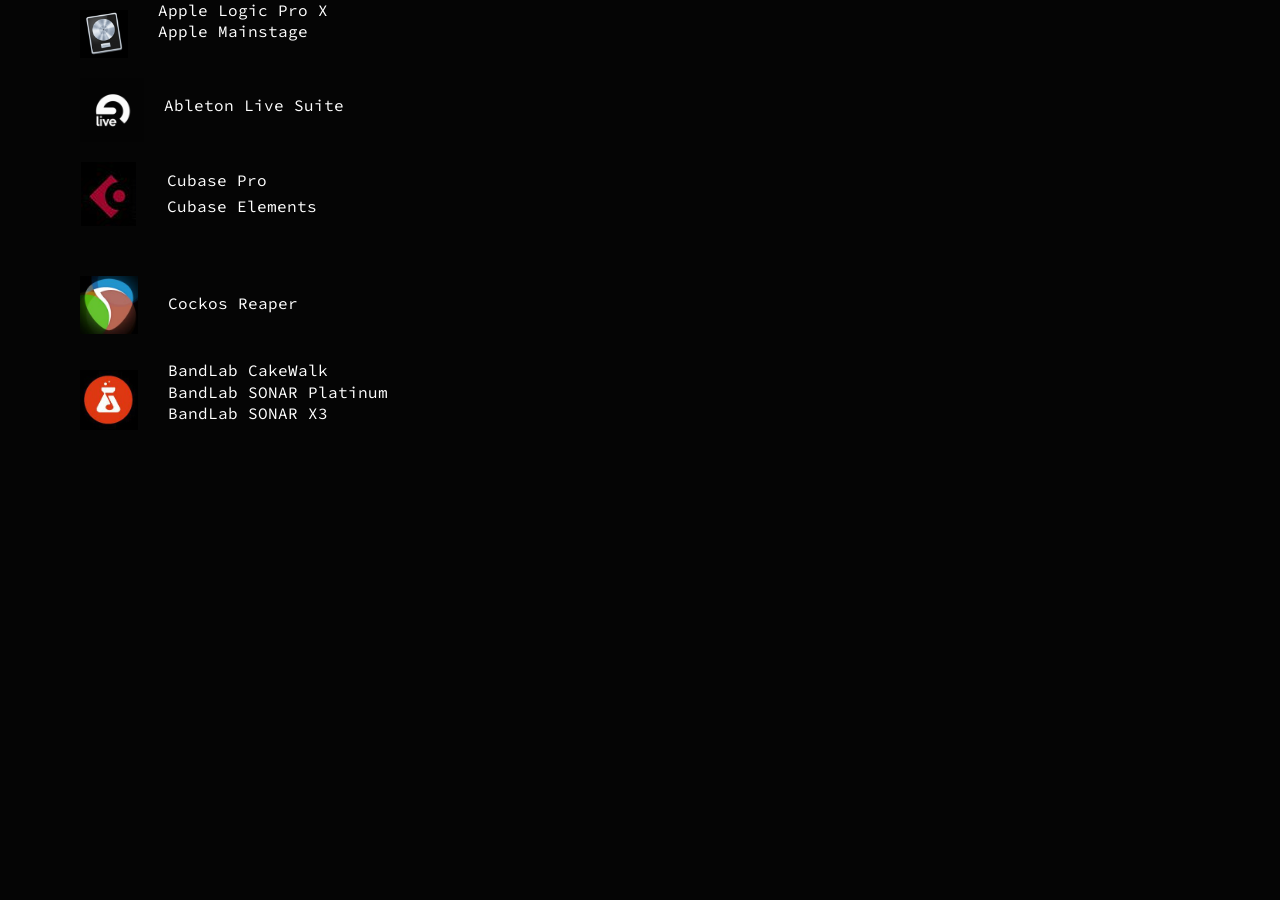
<file: index.html>
<!DOCTYPE html>
<html lang="en-US">
<head>
	<meta charset="UTF-8">
		<title>DAW &#8211; Virtual Studio Technology</title>
<link rel='dns-prefetch' href='//fonts.googleapis.com' />
<link rel='dns-prefetch' href='//s.w.org' />
<link rel="alternate" type="application/rss+xml" title="DAW &raquo; Feed" href="https://vst-tools.github.io/DAW/feed/" />
<link rel="alternate" type="application/rss+xml" title="DAW &raquo; Comments Feed" href="https://vst-tools.github.io/DAW/comments/feed/" />
		<script type="text/javascript">
			window._wpemojiSettings = {"baseUrl":"https:\/\/s.w.org\/images\/core\/emoji\/13.0.0\/72x72\/","ext":".png","svgUrl":"https:\/\/s.w.org\/images\/core\/emoji\/13.0.0\/svg\/","svgExt":".svg","source":{"concatemoji":"https:\/\/vst-tools.github.io\/DAW\/wp-includes\/js\/wp-emoji-release.min.js?ver=5.5.1"}};
			!function(e,a,t){var r,n,o,i,p=a.createElement("canvas"),s=p.getContext&&p.getContext("2d");function c(e,t){var a=String.fromCharCode;s.clearRect(0,0,p.width,p.height),s.fillText(a.apply(this,e),0,0);var r=p.toDataURL();return s.clearRect(0,0,p.width,p.height),s.fillText(a.apply(this,t),0,0),r===p.toDataURL()}function l(e){if(!s||!s.fillText)return!1;switch(s.textBaseline="top",s.font="600 32px Arial",e){case"flag":return!c([127987,65039,8205,9895,65039],[127987,65039,8203,9895,65039])&&(!c([55356,56826,55356,56819],[55356,56826,8203,55356,56819])&&!c([55356,57332,56128,56423,56128,56418,56128,56421,56128,56430,56128,56423,56128,56447],[55356,57332,8203,56128,56423,8203,56128,56418,8203,56128,56421,8203,56128,56430,8203,56128,56423,8203,56128,56447]));case"emoji":return!c([55357,56424,8205,55356,57212],[55357,56424,8203,55356,57212])}return!1}function d(e){var t=a.createElement("script");t.src=e,t.defer=t.type="text/javascript",a.getElementsByTagName("head")[0].appendChild(t)}for(i=Array("flag","emoji"),t.supports={everything:!0,everythingExceptFlag:!0},o=0;o<i.length;o++)t.supports[i[o]]=l(i[o]),t.supports.everything=t.supports.everything&&t.supports[i[o]],"flag"!==i[o]&&(t.supports.everythingExceptFlag=t.supports.everythingExceptFlag&&t.supports[i[o]]);t.supports.everythingExceptFlag=t.supports.everythingExceptFlag&&!t.supports.flag,t.DOMReady=!1,t.readyCallback=function(){t.DOMReady=!0},t.supports.everything||(n=function(){t.readyCallback()},a.addEventListener?(a.addEventListener("DOMContentLoaded",n,!1),e.addEventListener("load",n,!1)):(e.attachEvent("onload",n),a.attachEvent("onreadystatechange",function(){"complete"===a.readyState&&t.readyCallback()})),(r=t.source||{}).concatemoji?d(r.concatemoji):r.wpemoji&&r.twemoji&&(d(r.twemoji),d(r.wpemoji)))}(window,document,window._wpemojiSettings);
		</script>
		<style type="text/css">
img.wp-smiley,
img.emoji {
	display: inline !important;
	border: none !important;
	box-shadow: none !important;
	height: 1em !important;
	width: 1em !important;
	margin: 0 .07em !important;
	vertical-align: -0.1em !important;
	background: none !important;
	padding: 0 !important;
}
</style>
	<link rel='stylesheet' id='wp-block-library-css'  href='https://vst-tools.github.io/DAW/wp-includes/css/dist/block-library/style.min.css?ver=5.5.1' type='text/css' media='all' />
<link rel='stylesheet' id='neve-style-css'  href='https://vst-tools.github.io/DAW/wp-content/themes/neve/style.min.css?ver=2.8.3' type='text/css' media='all' />
<style id='neve-style-inline-css' type='text/css'>
.header-menu-sidebar-inner li.menu-item-nav-search { display: none; }
 .container{ max-width: 748px; } a{ color: #ffffff; } .nv-loader{ border-color: #ffffff; } a:hover, a:focus{ color: rgba(88,196,64,0.72); } body, .entry-title a, .entry-title a:hover, .entry-title a:focus{ color: #f3f5f9; } .has-neve-link-hover-color-color{ color: rgba(88,196,64,0.72)!important; } .has-neve-link-color-color{ color: #ffffff!important; } .has-neve-text-color-color{ color: #f3f5f9!important; } .has-neve-button-color-color{ color: #0366d6!important; } .has-neve-link-color-background-color{ background-color: #ffffff!important; } .has-neve-link-hover-color-background-color{ background-color: rgba(88,196,64,0.72)!important; } .has-neve-button-color-background-color{ background-color: #0366d6!important; } .has-neve-text-color-background-color{ background-color: #f3f5f9!important; } .single-post-container .alignfull > [class*="__inner-container"], .single-post-container .alignwide > [class*="__inner-container"]{ max-width:718px } .button.button-primary, button, input[type=button], .btn, input[type="submit"], /* Buttons in navigation */ ul[id^="nv-primary-navigation"] li.button.button-primary > a, .menu li.button.button-primary > a, .wp-block-button.is-style-primary .wp-block-button__link{ background-color: #0366d6;color: #ffffff;border-radius:3px;border:none;border-width:1px 1px 1px 1px; } .button.button-primary:hover, .nv-tags-list a:hover, ul[id^="nv-primary-navigation"] li.button.button-primary > a:hover, .menu li.button.button-primary > a:hover, .wp-block-button.is-style-primary .wp-block-button__link:hover { background-color: #0366d6;color: #ffffff; } .button.button-secondary, #comments input[type="submit"], #comments input[type=submit], .cart-off-canvas .button.nv-close-cart-sidebar, .wp-block-button.is-style-secondary .wp-block-button__link{ color: #676767;border-radius:3px;border:1px solid;border-width:1px 1px 1px 1px; } .button.button-secondary:hover, #comments input[type="submit"]:hover, .cart-off-canvas .button.nv-close-cart-sidebar:hover, .wp-block-button.is-style-secondary .wp-block-button__link:hover{ color: #676767; } .nv-tags-list a:hover{ background-color: #0366d6; } .nv-tags-list a{ color: #0366d6;border-color: #0366d6; } body, .site-title{ font-family: Alatsi; } h1, .single h1.entry-title{ font-family: Alatsi; } h2{ font-family: Alatsi; } h3{ font-family: Alatsi; } h4{ font-family: Alatsi; } h5{ font-family: Alatsi; } h6{ font-family: Alatsi; } .header-main-inner,.header-main-inner a:not(.button),.header-main-inner .navbar-toggle{ color: #0c0c0c; } .header-main-inner .nv-icon svg,.header-main-inner .nv-contact-list svg{ fill: #0c0c0c; } .header-main-inner .icon-bar{ background-color: #0c0c0c; } .hfg_header .header-main-inner .nav-ul .sub-menu{ background-color: #000000; } .hfg_header .header-main-inner{ background-color: #000000; } .header-menu-sidebar .header-menu-sidebar-bg,.header-menu-sidebar .header-menu-sidebar-bg a:not(.button),.header-menu-sidebar .header-menu-sidebar-bg .navbar-toggle{ color: #404248; } .header-menu-sidebar .header-menu-sidebar-bg .nv-icon svg,.header-menu-sidebar .header-menu-sidebar-bg .nv-contact-list svg{ fill: #404248; } .header-menu-sidebar .header-menu-sidebar-bg .icon-bar{ background-color: #404248; } .hfg_header .header-menu-sidebar .header-menu-sidebar-bg .nav-ul .sub-menu{ background-color: #ffffff; } .hfg_header .header-menu-sidebar .header-menu-sidebar-bg{ background-color: #ffffff; } .header-menu-sidebar{ width: 360px; } .builder-item--logo .site-logo img{ max-width: 120px; } .builder-item--logo .site-logo{ padding:10px 0px 10px 0px; } .builder-item--logo{ margin:0px 0px 0px 0px; } .builder-item--nav-icon .navbar-toggle{ padding:10px 15px 10px 15px; } .builder-item--nav-icon{ margin:0px 0px 0px 0px; } .builder-item--primary-menu .nav-menu-primary > .nav-ul li:not(.woocommerce-mini-cart-item) > a,.builder-item--primary-menu .nav-menu-primary > .nav-ul .has-caret > a,.builder-item--primary-menu .nav-menu-primary > .nav-ul .neve-mm-heading span,.builder-item--primary-menu .nav-menu-primary > .nav-ul .has-caret{ color: #404248; } .builder-item--primary-menu .nav-menu-primary > .nav-ul li:not(.woocommerce-mini-cart-item) > a:after,.builder-item--primary-menu .nav-menu-primary > .nav-ul li > .has-caret > a:after{ background-color: #0366d6; } .builder-item--primary-menu .nav-menu-primary > .nav-ul li:not(.woocommerce-mini-cart-item):hover > a,.builder-item--primary-menu .nav-menu-primary > .nav-ul li:hover > .has-caret > a,.builder-item--primary-menu .nav-menu-primary > .nav-ul li:hover > .has-caret{ color: #0366d6; } .builder-item--primary-menu .nav-menu-primary > .nav-ul li:hover > .has-caret svg{ fill: #0366d6; } .builder-item--primary-menu .nav-menu-primary > .nav-ul li.current-menu-item > a,.builder-item--primary-menu .nav-menu-primary > .nav-ul li.current_page_item > a,.builder-item--primary-menu .nav-menu-primary > .nav-ul li.current_page_item > .has-caret > a{ color: #0366d6; } .builder-item--primary-menu .nav-menu-primary > .nav-ul li.current-menu-item > .has-caret svg{ fill: #0366d6; } .builder-item--primary-menu .nav-ul > li:not(:last-of-type){ margin-right:20px; } .builder-item--primary-menu .style-full-height .nav-ul li:not(.menu-item-nav-search):not(.menu-item-nav-cart):hover > a:after{ width: calc(100% + 20px); } .builder-item--primary-menu .nav-ul li a, .builder-item--primary-menu .neve-mm-heading span{ min-height: 25px; } .builder-item--primary-menu{ font-size: 1em; line-height: 1.6em; letter-spacing: 0px; font-weight: 500; text-transform: none; padding:0px 0px 0px 0px;margin:0px 0px 0px 0px; } .builder-item--primary-menu svg{ width: 1em;height: 1em; } .footer-bottom-inner{ background-color: #24292e; } .footer-bottom-inner,.footer-bottom-inner a:not(.button),.footer-bottom-inner .navbar-toggle{ color: #ffffff; } .footer-bottom-inner .nv-icon svg,.footer-bottom-inner .nv-contact-list svg{ fill: #ffffff; } .footer-bottom-inner .icon-bar{ background-color: #ffffff; } .footer-bottom-inner .nav-ul .sub-menu{ background-color: #24292e; } .builder-item--footer_copyright{ font-size: 1em; line-height: 1.6em; letter-spacing: 0px; font-weight: 500; text-transform: none; padding:0px 0px 0px 0px;margin:0px 0px 0px 0px; } .builder-item--footer_copyright svg{ width: 1em;height: 1em; } @media(min-width: 576px){ .container{ max-width: 992px; } .single-post-container .alignfull > [class*="__inner-container"], .single-post-container .alignwide > [class*="__inner-container"]{ max-width:962px } .header-menu-sidebar{ width: 360px; } .builder-item--logo .site-logo img{ max-width: 120px; } .builder-item--logo .site-logo{ padding:10px 0px 10px 0px; } .builder-item--logo{ margin:0px 0px 0px 0px; } .builder-item--nav-icon .navbar-toggle{ padding:10px 15px 10px 15px; } .builder-item--nav-icon{ margin:0px 0px 0px 0px; } .builder-item--primary-menu .nav-ul > li:not(:last-of-type){ margin-right:20px; } .builder-item--primary-menu .style-full-height .nav-ul li:not(.menu-item-nav-search):not(.menu-item-nav-cart):hover > a:after{ width: calc(100% + 20px); } .builder-item--primary-menu .nav-ul li a, .builder-item--primary-menu .neve-mm-heading span{ min-height: 25px; } .builder-item--primary-menu{ font-size: 1em; line-height: 1.6em; letter-spacing: 0px; padding:0px 0px 0px 0px;margin:0px 0px 0px 0px; } .builder-item--primary-menu svg{ width: 1em;height: 1em; } .builder-item--footer_copyright{ font-size: 1em; line-height: 1.6em; letter-spacing: 0px; padding:0px 0px 0px 0px;margin:0px 0px 0px 0px; } .builder-item--footer_copyright svg{ width: 1em;height: 1em; } }@media(min-width: 960px){ .container{ max-width: 1170px; } .neve-main > .single-post-container .nv-single-post-wrap.col{ max-width: 70%; } .single-post-container .alignfull > [class*="__inner-container"], .single-post-container .alignwide > [class*="__inner-container"]{ max-width:789px } .container-fluid.single-post-container .alignfull > [class*="__inner-container"], .container-fluid.single-post-container .alignwide > [class*="__inner-container"]{ max-width:calc(70% + 15px) } .neve-main > .single-post-container .nv-sidebar-wrap{ max-width: 30%; } .header-menu-sidebar{ width: 360px; } .builder-item--logo .site-logo img{ max-width: 120px; } .builder-item--logo .site-logo{ padding:10px 0px 10px 0px; } .builder-item--logo{ margin:0px 0px 0px 0px; } .builder-item--nav-icon .navbar-toggle{ padding:10px 15px 10px 15px; } .builder-item--nav-icon{ margin:0px 0px 0px 0px; } .builder-item--primary-menu .nav-ul > li:not(:last-of-type){ margin-right:20px; } .builder-item--primary-menu .style-full-height .nav-ul li:not(.menu-item-nav-search):not(.menu-item-nav-cart) > a:after{ left:-10px;right:-10px } .builder-item--primary-menu .style-full-height .nav-ul li:not(.menu-item-nav-search):not(.menu-item-nav-cart):hover > a:after{ width: calc(100% + 20px); } .builder-item--primary-menu .nav-ul li a, .builder-item--primary-menu .neve-mm-heading span{ min-height: 25px; } .builder-item--primary-menu{ font-size: 1em; line-height: 1.6em; letter-spacing: 0px; padding:0px 0px 0px 0px;margin:0px 0px 0px 0px; } .builder-item--primary-menu svg{ width: 1em;height: 1em; } .builder-item--footer_copyright{ font-size: 1em; line-height: 1.6em; letter-spacing: 0px; padding:0px 0px 0px 0px;margin:0px 0px 0px 0px; } .builder-item--footer_copyright svg{ width: 1em;height: 1em; } }.nv-content-wrap .elementor a:not(.button):not(.wp-block-file__button){ text-decoration: none; }
</style>
<link rel='stylesheet' id='elementor-icons-css'  href='https://vst-tools.github.io/DAW/wp-content/plugins/elementor/assets/lib/eicons/css/elementor-icons.min.css?ver=5.9.1' type='text/css' media='all' />
<link rel='stylesheet' id='elementor-animations-css'  href='https://vst-tools.github.io/DAW/wp-content/plugins/elementor/assets/lib/animations/animations.min.css?ver=3.0.12' type='text/css' media='all' />
<link rel='stylesheet' id='elementor-frontend-legacy-css'  href='https://vst-tools.github.io/DAW/wp-content/plugins/elementor/assets/css/frontend-legacy.min.css?ver=3.0.12' type='text/css' media='all' />
<link rel='stylesheet' id='elementor-frontend-css'  href='https://vst-tools.github.io/DAW/wp-content/plugins/elementor/assets/css/frontend.min.css?ver=3.0.12' type='text/css' media='all' />
<link rel='stylesheet' id='elementor-post-5-css'  href='https://vst-tools.github.io/DAW/wp-content/uploads/elementor/css/post-5.css?ver=1603480103' type='text/css' media='all' />
<link rel='stylesheet' id='elementor-post-2-css'  href='https://vst-tools.github.io/DAW/wp-content/uploads/elementor/css/post-2.css?ver=1603514009' type='text/css' media='all' />
<link rel='stylesheet' id='neve-google-font-alatsi-css'  href='//fonts.googleapis.com/css?family=Alatsi%3A400&#038;display=swap&#038;ver=5.5.1' type='text/css' media='all' />
<link rel='stylesheet' id='google-fonts-1-css'  href='https://fonts.googleapis.com/css?family=Roboto%3A100%2C100italic%2C200%2C200italic%2C300%2C300italic%2C400%2C400italic%2C500%2C500italic%2C600%2C600italic%2C700%2C700italic%2C800%2C800italic%2C900%2C900italic%7CRoboto+Slab%3A100%2C100italic%2C200%2C200italic%2C300%2C300italic%2C400%2C400italic%2C500%2C500italic%2C600%2C600italic%2C700%2C700italic%2C800%2C800italic%2C900%2C900italic%7CSource+Code+Pro%3A100%2C100italic%2C200%2C200italic%2C300%2C300italic%2C400%2C400italic%2C500%2C500italic%2C600%2C600italic%2C700%2C700italic%2C800%2C800italic%2C900%2C900italic&#038;ver=5.5.1' type='text/css' media='all' />
<link rel="https://api.w.org/" href="https://vst-tools.github.io/DAW/wp-json/" /><link rel="alternate" type="application/json" href="https://vst-tools.github.io/DAW/wp-json/wp/v2/pages/2" /><link rel="EditURI" type="application/rsd+xml" title="RSD" href="https://vst-tools.github.io/DAW/xmlrpc.php?rsd" />
<link rel="wlwmanifest" type="application/wlwmanifest+xml" href="https://vst-tools.github.io/DAW/wp-includes/wlwmanifest.xml" /> 
<meta name="generator" content="WordPress 5.5.1" />
<link rel="canonical" href="https://vst-tools.github.io/DAW/" />
<link rel='shortlink' href='https://vst-tools.github.io/DAW/' />
<link rel="alternate" type="application/json+oembed" href="https://vst-tools.github.io/DAW/wp-json/oembed/1.0/embed?url=https%3A%2F%2Fvst-tools.github.io%2FDAW%2F" />
<link rel="alternate" type="text/xml+oembed" href="https://vst-tools.github.io/DAW/wp-json/oembed/1.0/embed?url=https%3A%2F%2Fvst-tools.github.io%2FDAW%2F&#038;format=xml" />
<style type="text/css" id="custom-background-css">
body.custom-background { background-color: #050505; }
</style>
	<link rel="icon" href="https://vst-tools.github.io/DAW/wp-content/uploads/2020/10/icon.gif" sizes="32x32" />
<link rel="icon" href="https://vst-tools.github.io/DAW/wp-content/uploads/2020/10/icon.gif" sizes="192x192" />
<link rel="apple-touch-icon" href="https://vst-tools.github.io/DAW/wp-content/uploads/2020/10/icon.gif" />
<meta name="msapplication-TileImage" content="https://vst-tools.github.io/DAW/wp-content/uploads/2020/10/icon.gif" />
	<meta name="viewport" content="width=device-width, initial-scale=1.0, viewport-fit=cover" /></head>
<body class="home page-template page-template-elementor_canvas page page-id-2 custom-background nv-sidebar-right menu_sidebar_slide_left elementor-default elementor-template-canvas elementor-kit-5 elementor-page elementor-page-2">
			<div data-elementor-type="wp-page" data-elementor-id="2" class="elementor elementor-2" data-elementor-settings="[]">
						<div class="elementor-inner">
							<div class="elementor-section-wrap">
							<section class="elementor-section elementor-top-section elementor-element elementor-element-59ef55c elementor-section-boxed elementor-section-height-default elementor-section-height-default" data-id="59ef55c" data-element_type="section">
						<div class="elementor-container elementor-column-gap-default">
							<div class="elementor-row">
					<div class="elementor-column elementor-col-50 elementor-top-column elementor-element elementor-element-14d26ca" data-id="14d26ca" data-element_type="column">
			<div class="elementor-column-wrap elementor-element-populated">
							<div class="elementor-widget-wrap">
						<div class="elementor-element elementor-element-024de2d elementor-widget elementor-widget-image" data-id="024de2d" data-element_type="widget" data-widget_type="image.default">
				<div class="elementor-widget-container">
					<div class="elementor-image">
											<a href="https://vst-tools.github.io/DAW/apple-logic-pro-x-or-apple-mainstage/">
							<img width="150" height="150" src="https://vst-tools.github.io/DAW/wp-content/uploads/2020/10/Logic-Pro-X-e1603397149693-150x150.png" class="attachment-thumbnail size-thumbnail" alt="" loading="lazy" srcset="https://vst-tools.github.io/DAW/wp-content/uploads/2020/10/Logic-Pro-X-e1603397149693-150x150.png 150w, https://vst-tools.github.io/DAW/wp-content/uploads/2020/10/Logic-Pro-X-e1603397149693.png 245w" sizes="(max-width: 150px) 100vw, 150px" />								</a>
											</div>
				</div>
				</div>
						</div>
					</div>
		</div>
				<div class="elementor-column elementor-col-50 elementor-top-column elementor-element elementor-element-1360062" data-id="1360062" data-element_type="column">
			<div class="elementor-column-wrap elementor-element-populated">
							<div class="elementor-widget-wrap">
						<div class="elementor-element elementor-element-74c5c74 elementor-widget elementor-widget-text-editor" data-id="74c5c74" data-element_type="widget" data-widget_type="text-editor.default">
				<div class="elementor-widget-container">
					<div class="elementor-text-editor elementor-clearfix"><p> <a href="https://vst-tools.github.io/DAW/apple-logic-pro-x-or-apple-mainstage/" target="_blank" rel="noopener">Apple Logic Pro X</a></p><p> <a href="https://vst-tools.github.io/DAW/apple-logic-pro-x-or-apple-mainstage/" target="_blank" rel="noopener">Apple Mainstage</a></p></div>
				</div>
				</div>
						</div>
					</div>
		</div>
								</div>
					</div>
		</section>
				<section class="elementor-section elementor-top-section elementor-element elementor-element-28254ca elementor-section-boxed elementor-section-height-default elementor-section-height-default" data-id="28254ca" data-element_type="section">
						<div class="elementor-container elementor-column-gap-default">
							<div class="elementor-row">
					<div class="elementor-column elementor-col-50 elementor-top-column elementor-element elementor-element-1505436" data-id="1505436" data-element_type="column">
			<div class="elementor-column-wrap elementor-element-populated">
							<div class="elementor-widget-wrap">
						<div class="elementor-element elementor-element-3ccb0ee elementor-widget elementor-widget-image" data-id="3ccb0ee" data-element_type="widget" data-widget_type="image.default">
				<div class="elementor-widget-container">
					<div class="elementor-image">
											<a href="https://vst-tools.github.io/DAW/ableton-live-suite/">
							<img width="150" height="150" src="https://vst-tools.github.io/DAW/wp-content/uploads/2020/10/Ableton-Live-150x150.png" class="attachment-thumbnail size-thumbnail" alt="" loading="lazy" />								</a>
											</div>
				</div>
				</div>
						</div>
					</div>
		</div>
				<div class="elementor-column elementor-col-50 elementor-top-column elementor-element elementor-element-da3bc1d" data-id="da3bc1d" data-element_type="column">
			<div class="elementor-column-wrap elementor-element-populated">
							<div class="elementor-widget-wrap">
						<div class="elementor-element elementor-element-1126023 elementor-widget elementor-widget-text-editor" data-id="1126023" data-element_type="widget" data-widget_type="text-editor.default">
				<div class="elementor-widget-container">
					<div class="elementor-text-editor elementor-clearfix"><p> </p><p><a href="https://vst-tools.github.io/DAW/ableton-live-suite/">Ableton Live Suite</a></p></div>
				</div>
				</div>
						</div>
					</div>
		</div>
								</div>
					</div>
		</section>
				<section class="elementor-section elementor-top-section elementor-element elementor-element-363d6bf elementor-section-boxed elementor-section-height-default elementor-section-height-default" data-id="363d6bf" data-element_type="section">
						<div class="elementor-container elementor-column-gap-default">
							<div class="elementor-row">
					<div class="elementor-column elementor-col-50 elementor-top-column elementor-element elementor-element-109aa46" data-id="109aa46" data-element_type="column">
			<div class="elementor-column-wrap elementor-element-populated">
							<div class="elementor-widget-wrap">
						<div class="elementor-element elementor-element-bd785c9 elementor-widget elementor-widget-image" data-id="bd785c9" data-element_type="widget" data-widget_type="image.default">
				<div class="elementor-widget-container">
					<div class="elementor-image">
											<a href="https://vst-tools.github.io/DAW/cubase/">
							<img width="55" height="64" src="https://vst-tools.github.io/DAW/wp-content/uploads/2020/10/cubase-e1603482307580.jpg" class="attachment-large size-large" alt="" loading="lazy" />								</a>
											</div>
				</div>
				</div>
						</div>
					</div>
		</div>
				<div class="elementor-column elementor-col-50 elementor-top-column elementor-element elementor-element-7f0ee04" data-id="7f0ee04" data-element_type="column">
			<div class="elementor-column-wrap elementor-element-populated">
							<div class="elementor-widget-wrap">
						<div class="elementor-element elementor-element-7879782 elementor-widget elementor-widget-text-editor" data-id="7879782" data-element_type="widget" data-widget_type="text-editor.default">
				<div class="elementor-widget-container">
					<div class="elementor-text-editor elementor-clearfix"><div> </div><div> <a href="https://vst-tools.github.io/DAW/cubase/">Cubase Pro</a></div><div> </div><div> <a href="https://vst-tools.github.io/DAW/cubase/">Cubase Elements</a></div></div>
				</div>
				</div>
						</div>
					</div>
		</div>
								</div>
					</div>
		</section>
				<section class="elementor-section elementor-top-section elementor-element elementor-element-b18c0a6 elementor-section-boxed elementor-section-height-default elementor-section-height-default" data-id="b18c0a6" data-element_type="section">
						<div class="elementor-container elementor-column-gap-default">
							<div class="elementor-row">
					<div class="elementor-column elementor-col-100 elementor-top-column elementor-element elementor-element-ba3e6bd" data-id="ba3e6bd" data-element_type="column">
			<div class="elementor-column-wrap elementor-element-populated">
							<div class="elementor-widget-wrap">
						<div class="elementor-element elementor-element-eb53022 elementor-widget elementor-widget-spacer" data-id="eb53022" data-element_type="widget" data-widget_type="spacer.default">
				<div class="elementor-widget-container">
					<div class="elementor-spacer">
			<div class="elementor-spacer-inner"></div>
		</div>
				</div>
				</div>
						</div>
					</div>
		</div>
								</div>
					</div>
		</section>
				<section class="elementor-section elementor-top-section elementor-element elementor-element-c6de4f0 elementor-section-boxed elementor-section-height-default elementor-section-height-default" data-id="c6de4f0" data-element_type="section">
						<div class="elementor-container elementor-column-gap-default">
							<div class="elementor-row">
					<div class="elementor-column elementor-col-50 elementor-top-column elementor-element elementor-element-acbc8a8" data-id="acbc8a8" data-element_type="column">
			<div class="elementor-column-wrap elementor-element-populated">
							<div class="elementor-widget-wrap">
						<div class="elementor-element elementor-element-6a0ee26 elementor-widget elementor-widget-image" data-id="6a0ee26" data-element_type="widget" data-widget_type="image.default">
				<div class="elementor-widget-container">
					<div class="elementor-image">
											<a href="https://vst-tools.github.io/DAW/cockos-reaper/">
							<img width="150" height="150" src="https://vst-tools.github.io/DAW/wp-content/uploads/2020/10/reaper-e1603483444492-150x150.jpg" class="attachment-thumbnail size-thumbnail" alt="" loading="lazy" />								</a>
											</div>
				</div>
				</div>
						</div>
					</div>
		</div>
				<div class="elementor-column elementor-col-50 elementor-top-column elementor-element elementor-element-833aea7" data-id="833aea7" data-element_type="column">
			<div class="elementor-column-wrap elementor-element-populated">
							<div class="elementor-widget-wrap">
						<div class="elementor-element elementor-element-f259c49 elementor-widget elementor-widget-text-editor" data-id="f259c49" data-element_type="widget" data-widget_type="text-editor.default">
				<div class="elementor-widget-container">
					<div class="elementor-text-editor elementor-clearfix"><p> <a href="https://vst-tools.github.io/DAW/cockos-reaper/">Cockos Reaper</a></p></div>
				</div>
				</div>
						</div>
					</div>
		</div>
								</div>
					</div>
		</section>
				<section class="elementor-section elementor-top-section elementor-element elementor-element-79910d4 elementor-section-boxed elementor-section-height-default elementor-section-height-default" data-id="79910d4" data-element_type="section">
						<div class="elementor-container elementor-column-gap-default">
							<div class="elementor-row">
					<div class="elementor-column elementor-col-50 elementor-top-column elementor-element elementor-element-3b96be4" data-id="3b96be4" data-element_type="column">
			<div class="elementor-column-wrap elementor-element-populated">
							<div class="elementor-widget-wrap">
						<div class="elementor-element elementor-element-9e7edde elementor-widget elementor-widget-image" data-id="9e7edde" data-element_type="widget" data-widget_type="image.default">
				<div class="elementor-widget-container">
					<div class="elementor-image">
											<a href="https://vst-tools.github.io/DAW/bandlab">
							<img width="145" height="150" src="https://vst-tools.github.io/DAW/wp-content/uploads/2020/10/bandlab-e1603490683218-145x150.jpg" class="attachment-thumbnail size-thumbnail" alt="" loading="lazy" />								</a>
											</div>
				</div>
				</div>
						</div>
					</div>
		</div>
				<div class="elementor-column elementor-col-50 elementor-top-column elementor-element elementor-element-fd91413" data-id="fd91413" data-element_type="column">
			<div class="elementor-column-wrap elementor-element-populated">
							<div class="elementor-widget-wrap">
						<div class="elementor-element elementor-element-6ebe95e elementor-widget elementor-widget-text-editor" data-id="6ebe95e" data-element_type="widget" data-widget_type="text-editor.default">
				<div class="elementor-widget-container">
					<div class="elementor-text-editor elementor-clearfix"><p><a href="https://vst-tools.github.io/DAW/bandlab"> BandLab CakeWalk</a></p><p> <a href="https://vst-tools.github.io/DAW/bandlab">BandLab SONAR Platinum</a></p><p> <a href="https://vst-tools.github.io/DAW/bandlab">BandLab SONAR X3</a></p></div>
				</div>
				</div>
						</div>
					</div>
		</div>
								</div>
					</div>
		</section>
				<section class="elementor-section elementor-top-section elementor-element elementor-element-9c733e6 elementor-section-boxed elementor-section-height-default elementor-section-height-default" data-id="9c733e6" data-element_type="section">
						<div class="elementor-container elementor-column-gap-default">
							<div class="elementor-row">
					<div class="elementor-column elementor-col-100 elementor-top-column elementor-element elementor-element-9cbef25" data-id="9cbef25" data-element_type="column">
			<div class="elementor-column-wrap elementor-element-populated">
							<div class="elementor-widget-wrap">
						<div class="elementor-element elementor-element-6919ae9 elementor-widget elementor-widget-html" data-id="6919ae9" data-element_type="widget" data-widget_type="html.default">
				<div class="elementor-widget-container">
			<iframe data-aa="1495113" src="//ad.a-ads.com/1495113?size=728x90" scrolling="no" style="width:728px; height:90px; border:0px; padding:0; overflow:hidden" allowtransparency="true"></iframe>		</div>
				</div>
						</div>
					</div>
		</div>
								</div>
					</div>
		</section>
						</div>
						</div>
					</div>
		<script type='text/javascript' id='neve-script-js-extra'>
/* <![CDATA[ */
var NeveProperties = {"ajaxurl":"https:\/\/vst-tools.github.io\/DAW\/wp-admin\/admin-ajax.php","nonce":"8aec40022c","isRTL":"","isCustomize":""};
/* ]]> */
</script>
<script type='text/javascript' src='https://vst-tools.github.io/DAW/wp-content/themes/neve/assets/js/build/modern/frontend.js?ver=2.8.3' id='neve-script-js' async></script>
<script type='text/javascript' src='https://vst-tools.github.io/DAW/wp-includes/js/comment-reply.min.js?ver=5.5.1' id='comment-reply-js'></script>
<script type='text/javascript' src='https://vst-tools.github.io/DAW/wp-includes/js/wp-embed.min.js?ver=5.5.1' id='wp-embed-js'></script>
<script type='text/javascript' src='https://vst-tools.github.io/DAW/wp-includes/js/jquery/jquery.js?ver=1.12.4-wp' id='jquery-core-js'></script>
<script type='text/javascript' src='https://vst-tools.github.io/DAW/wp-content/plugins/elementor/assets/js/frontend-modules.min.js?ver=3.0.12' id='elementor-frontend-modules-js'></script>
<script type='text/javascript' src='https://vst-tools.github.io/DAW/wp-includes/js/jquery/ui/position.min.js?ver=1.11.4' id='jquery-ui-position-js'></script>
<script type='text/javascript' src='https://vst-tools.github.io/DAW/wp-content/plugins/elementor/assets/lib/dialog/dialog.min.js?ver=4.8.1' id='elementor-dialog-js'></script>
<script type='text/javascript' src='https://vst-tools.github.io/DAW/wp-content/plugins/elementor/assets/lib/waypoints/waypoints.min.js?ver=4.0.2' id='elementor-waypoints-js'></script>
<script type='text/javascript' src='https://vst-tools.github.io/DAW/wp-content/plugins/elementor/assets/lib/swiper/swiper.min.js?ver=5.3.6' id='swiper-js'></script>
<script type='text/javascript' src='https://vst-tools.github.io/DAW/wp-content/plugins/elementor/assets/lib/share-link/share-link.min.js?ver=3.0.12' id='share-link-js'></script>
<script type='text/javascript' id='elementor-frontend-js-before'>
var elementorFrontendConfig = {"environmentMode":{"edit":false,"wpPreview":false},"i18n":{"shareOnFacebook":"Share on Facebook","shareOnTwitter":"Share on Twitter","pinIt":"Pin it","download":"Download","downloadImage":"Download image","fullscreen":"Fullscreen","zoom":"Zoom","share":"Share","playVideo":"Play Video","previous":"Previous","next":"Next","close":"Close"},"is_rtl":false,"breakpoints":{"xs":0,"sm":480,"md":768,"lg":1025,"xl":1440,"xxl":1600},"version":"3.0.12","is_static":false,"legacyMode":{"elementWrappers":true},"urls":{"assets":"https:\/\/vst-tools.github.io\/DAW\/wp-content\/plugins\/elementor\/assets\/"},"settings":{"page":[],"editorPreferences":[]},"kit":{"body_background_background":"classic","global_image_lightbox":"yes","lightbox_enable_counter":"yes","lightbox_enable_fullscreen":"yes","lightbox_enable_zoom":"yes","lightbox_enable_share":"yes","lightbox_title_src":"title","lightbox_description_src":"description"},"post":{"id":2,"title":"DAW%20%E2%80%93%20Virtual%20Studio%20Technology","excerpt":"","featuredImage":false}};
</script>
<script type='text/javascript' src='https://vst-tools.github.io/DAW/wp-content/plugins/elementor/assets/js/frontend.min.js?ver=3.0.12' id='elementor-frontend-js'></script>
	</body>
</html>
</file>
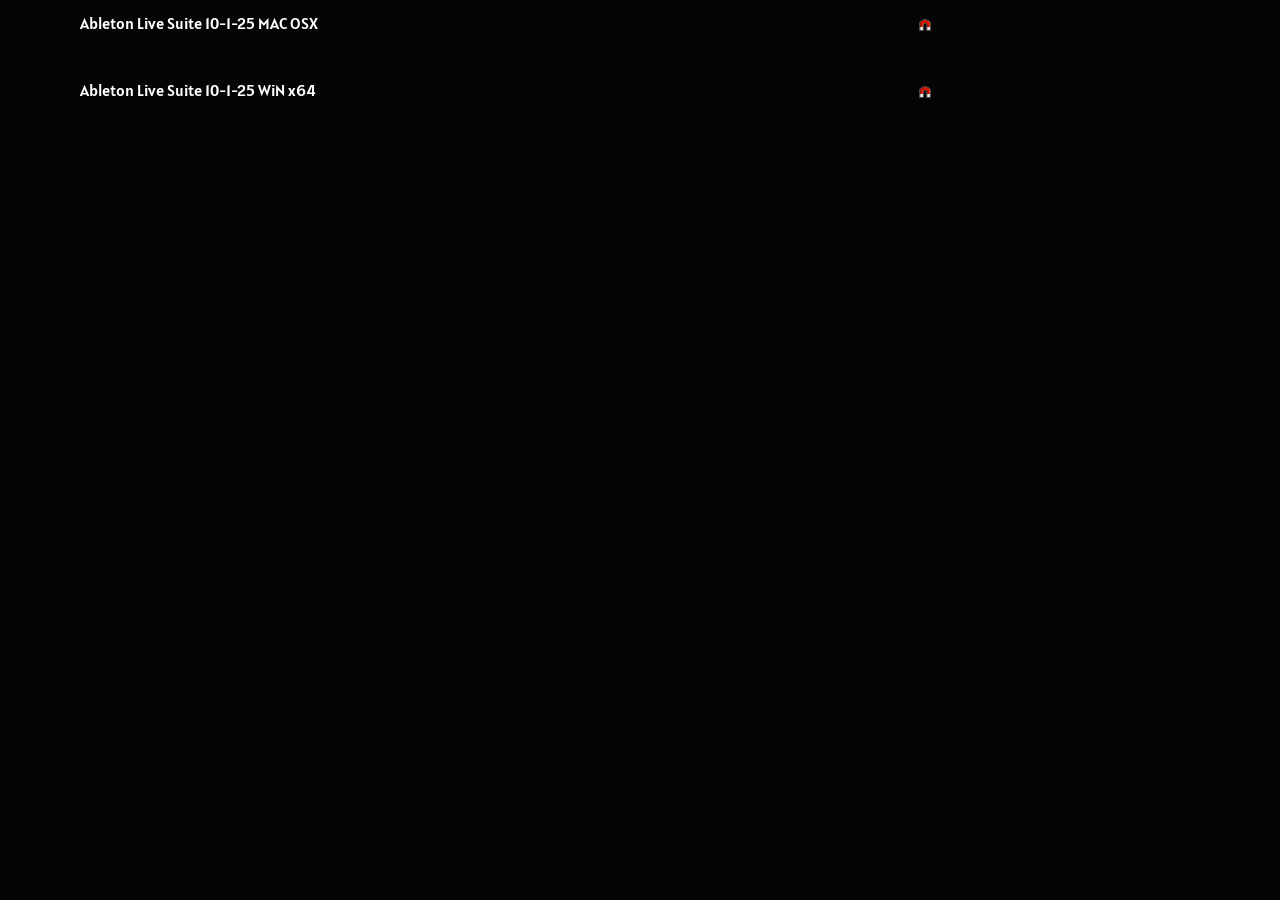
<file: ableton-live-suite/index.html>
<!DOCTYPE html>
<html lang="en-US">
<head>
	<meta charset="UTF-8">
		<title>Ableton Live Suite [magnet] &#8211; DAW</title>
<link rel='dns-prefetch' href='//fonts.googleapis.com' />
<link rel='dns-prefetch' href='//s.w.org' />
<link rel="alternate" type="application/rss+xml" title="DAW &raquo; Feed" href="https://vst-tools.github.io/DAW/feed/" />
<link rel="alternate" type="application/rss+xml" title="DAW &raquo; Comments Feed" href="https://vst-tools.github.io/DAW/comments/feed/" />
<link rel="alternate" type="application/rss+xml" title="DAW &raquo; Ableton Live Suite [magnet] Comments Feed" href="https://vst-tools.github.io/DAW/ableton-live-suite/feed/" />
		<script type="text/javascript">
			window._wpemojiSettings = {"baseUrl":"https:\/\/s.w.org\/images\/core\/emoji\/13.0.0\/72x72\/","ext":".png","svgUrl":"https:\/\/s.w.org\/images\/core\/emoji\/13.0.0\/svg\/","svgExt":".svg","source":{"concatemoji":"https:\/\/vst-tools.github.io\/DAW\/wp-includes\/js\/wp-emoji-release.min.js?ver=5.5.1"}};
			!function(e,a,t){var r,n,o,i,p=a.createElement("canvas"),s=p.getContext&&p.getContext("2d");function c(e,t){var a=String.fromCharCode;s.clearRect(0,0,p.width,p.height),s.fillText(a.apply(this,e),0,0);var r=p.toDataURL();return s.clearRect(0,0,p.width,p.height),s.fillText(a.apply(this,t),0,0),r===p.toDataURL()}function l(e){if(!s||!s.fillText)return!1;switch(s.textBaseline="top",s.font="600 32px Arial",e){case"flag":return!c([127987,65039,8205,9895,65039],[127987,65039,8203,9895,65039])&&(!c([55356,56826,55356,56819],[55356,56826,8203,55356,56819])&&!c([55356,57332,56128,56423,56128,56418,56128,56421,56128,56430,56128,56423,56128,56447],[55356,57332,8203,56128,56423,8203,56128,56418,8203,56128,56421,8203,56128,56430,8203,56128,56423,8203,56128,56447]));case"emoji":return!c([55357,56424,8205,55356,57212],[55357,56424,8203,55356,57212])}return!1}function d(e){var t=a.createElement("script");t.src=e,t.defer=t.type="text/javascript",a.getElementsByTagName("head")[0].appendChild(t)}for(i=Array("flag","emoji"),t.supports={everything:!0,everythingExceptFlag:!0},o=0;o<i.length;o++)t.supports[i[o]]=l(i[o]),t.supports.everything=t.supports.everything&&t.supports[i[o]],"flag"!==i[o]&&(t.supports.everythingExceptFlag=t.supports.everythingExceptFlag&&t.supports[i[o]]);t.supports.everythingExceptFlag=t.supports.everythingExceptFlag&&!t.supports.flag,t.DOMReady=!1,t.readyCallback=function(){t.DOMReady=!0},t.supports.everything||(n=function(){t.readyCallback()},a.addEventListener?(a.addEventListener("DOMContentLoaded",n,!1),e.addEventListener("load",n,!1)):(e.attachEvent("onload",n),a.attachEvent("onreadystatechange",function(){"complete"===a.readyState&&t.readyCallback()})),(r=t.source||{}).concatemoji?d(r.concatemoji):r.wpemoji&&r.twemoji&&(d(r.twemoji),d(r.wpemoji)))}(window,document,window._wpemojiSettings);
		</script>
		<style type="text/css">
img.wp-smiley,
img.emoji {
	display: inline !important;
	border: none !important;
	box-shadow: none !important;
	height: 1em !important;
	width: 1em !important;
	margin: 0 .07em !important;
	vertical-align: -0.1em !important;
	background: none !important;
	padding: 0 !important;
}
</style>
	<link rel='stylesheet' id='wp-block-library-css'  href='https://vst-tools.github.io/DAW/wp-includes/css/dist/block-library/style.min.css?ver=5.5.1' type='text/css' media='all' />
<link rel='stylesheet' id='neve-style-css'  href='https://vst-tools.github.io/DAW/wp-content/themes/neve/style.min.css?ver=2.8.3' type='text/css' media='all' />
<style id='neve-style-inline-css' type='text/css'>
.header-menu-sidebar-inner li.menu-item-nav-search { display: none; }
 .container{ max-width: 748px; } a{ color: #ffffff; } .nv-loader{ border-color: #ffffff; } a:hover, a:focus{ color: rgba(88,196,64,0.72); } body, .entry-title a, .entry-title a:hover, .entry-title a:focus{ color: #f3f5f9; } .has-neve-link-hover-color-color{ color: rgba(88,196,64,0.72)!important; } .has-neve-link-color-color{ color: #ffffff!important; } .has-neve-text-color-color{ color: #f3f5f9!important; } .has-neve-button-color-color{ color: #0366d6!important; } .has-neve-link-color-background-color{ background-color: #ffffff!important; } .has-neve-link-hover-color-background-color{ background-color: rgba(88,196,64,0.72)!important; } .has-neve-button-color-background-color{ background-color: #0366d6!important; } .has-neve-text-color-background-color{ background-color: #f3f5f9!important; } .single-post-container .alignfull > [class*="__inner-container"], .single-post-container .alignwide > [class*="__inner-container"]{ max-width:718px } .button.button-primary, button, input[type=button], .btn, input[type="submit"], /* Buttons in navigation */ ul[id^="nv-primary-navigation"] li.button.button-primary > a, .menu li.button.button-primary > a, .wp-block-button.is-style-primary .wp-block-button__link{ background-color: #0366d6;color: #ffffff;border-radius:3px;border:none;border-width:1px 1px 1px 1px; } .button.button-primary:hover, .nv-tags-list a:hover, ul[id^="nv-primary-navigation"] li.button.button-primary > a:hover, .menu li.button.button-primary > a:hover, .wp-block-button.is-style-primary .wp-block-button__link:hover { background-color: #0366d6;color: #ffffff; } .button.button-secondary, #comments input[type="submit"], #comments input[type=submit], .cart-off-canvas .button.nv-close-cart-sidebar, .wp-block-button.is-style-secondary .wp-block-button__link{ color: #676767;border-radius:3px;border:1px solid;border-width:1px 1px 1px 1px; } .button.button-secondary:hover, #comments input[type="submit"]:hover, .cart-off-canvas .button.nv-close-cart-sidebar:hover, .wp-block-button.is-style-secondary .wp-block-button__link:hover{ color: #676767; } .nv-tags-list a:hover{ background-color: #0366d6; } .nv-tags-list a{ color: #0366d6;border-color: #0366d6; } body, .site-title{ font-family: Alatsi; } h1, .single h1.entry-title{ font-family: Alatsi; } h2{ font-family: Alatsi; } h3{ font-family: Alatsi; } h4{ font-family: Alatsi; } h5{ font-family: Alatsi; } h6{ font-family: Alatsi; } .header-main-inner,.header-main-inner a:not(.button),.header-main-inner .navbar-toggle{ color: #0c0c0c; } .header-main-inner .nv-icon svg,.header-main-inner .nv-contact-list svg{ fill: #0c0c0c; } .header-main-inner .icon-bar{ background-color: #0c0c0c; } .hfg_header .header-main-inner .nav-ul .sub-menu{ background-color: #000000; } .hfg_header .header-main-inner{ background-color: #000000; } .header-menu-sidebar .header-menu-sidebar-bg,.header-menu-sidebar .header-menu-sidebar-bg a:not(.button),.header-menu-sidebar .header-menu-sidebar-bg .navbar-toggle{ color: #404248; } .header-menu-sidebar .header-menu-sidebar-bg .nv-icon svg,.header-menu-sidebar .header-menu-sidebar-bg .nv-contact-list svg{ fill: #404248; } .header-menu-sidebar .header-menu-sidebar-bg .icon-bar{ background-color: #404248; } .hfg_header .header-menu-sidebar .header-menu-sidebar-bg .nav-ul .sub-menu{ background-color: #ffffff; } .hfg_header .header-menu-sidebar .header-menu-sidebar-bg{ background-color: #ffffff; } .header-menu-sidebar{ width: 360px; } .builder-item--logo .site-logo img{ max-width: 120px; } .builder-item--logo .site-logo{ padding:10px 0px 10px 0px; } .builder-item--logo{ margin:0px 0px 0px 0px; } .builder-item--nav-icon .navbar-toggle{ padding:10px 15px 10px 15px; } .builder-item--nav-icon{ margin:0px 0px 0px 0px; } .builder-item--primary-menu .nav-menu-primary > .nav-ul li:not(.woocommerce-mini-cart-item) > a,.builder-item--primary-menu .nav-menu-primary > .nav-ul .has-caret > a,.builder-item--primary-menu .nav-menu-primary > .nav-ul .neve-mm-heading span,.builder-item--primary-menu .nav-menu-primary > .nav-ul .has-caret{ color: #404248; } .builder-item--primary-menu .nav-menu-primary > .nav-ul li:not(.woocommerce-mini-cart-item) > a:after,.builder-item--primary-menu .nav-menu-primary > .nav-ul li > .has-caret > a:after{ background-color: #0366d6; } .builder-item--primary-menu .nav-menu-primary > .nav-ul li:not(.woocommerce-mini-cart-item):hover > a,.builder-item--primary-menu .nav-menu-primary > .nav-ul li:hover > .has-caret > a,.builder-item--primary-menu .nav-menu-primary > .nav-ul li:hover > .has-caret{ color: #0366d6; } .builder-item--primary-menu .nav-menu-primary > .nav-ul li:hover > .has-caret svg{ fill: #0366d6; } .builder-item--primary-menu .nav-menu-primary > .nav-ul li.current-menu-item > a,.builder-item--primary-menu .nav-menu-primary > .nav-ul li.current_page_item > a,.builder-item--primary-menu .nav-menu-primary > .nav-ul li.current_page_item > .has-caret > a{ color: #0366d6; } .builder-item--primary-menu .nav-menu-primary > .nav-ul li.current-menu-item > .has-caret svg{ fill: #0366d6; } .builder-item--primary-menu .nav-ul > li:not(:last-of-type){ margin-right:20px; } .builder-item--primary-menu .style-full-height .nav-ul li:not(.menu-item-nav-search):not(.menu-item-nav-cart):hover > a:after{ width: calc(100% + 20px); } .builder-item--primary-menu .nav-ul li a, .builder-item--primary-menu .neve-mm-heading span{ min-height: 25px; } .builder-item--primary-menu{ font-size: 1em; line-height: 1.6em; letter-spacing: 0px; font-weight: 500; text-transform: none; padding:0px 0px 0px 0px;margin:0px 0px 0px 0px; } .builder-item--primary-menu svg{ width: 1em;height: 1em; } .footer-bottom-inner{ background-color: #24292e; } .footer-bottom-inner,.footer-bottom-inner a:not(.button),.footer-bottom-inner .navbar-toggle{ color: #ffffff; } .footer-bottom-inner .nv-icon svg,.footer-bottom-inner .nv-contact-list svg{ fill: #ffffff; } .footer-bottom-inner .icon-bar{ background-color: #ffffff; } .footer-bottom-inner .nav-ul .sub-menu{ background-color: #24292e; } .builder-item--footer_copyright{ font-size: 1em; line-height: 1.6em; letter-spacing: 0px; font-weight: 500; text-transform: none; padding:0px 0px 0px 0px;margin:0px 0px 0px 0px; } .builder-item--footer_copyright svg{ width: 1em;height: 1em; } @media(min-width: 576px){ .container{ max-width: 992px; } .single-post-container .alignfull > [class*="__inner-container"], .single-post-container .alignwide > [class*="__inner-container"]{ max-width:962px } .header-menu-sidebar{ width: 360px; } .builder-item--logo .site-logo img{ max-width: 120px; } .builder-item--logo .site-logo{ padding:10px 0px 10px 0px; } .builder-item--logo{ margin:0px 0px 0px 0px; } .builder-item--nav-icon .navbar-toggle{ padding:10px 15px 10px 15px; } .builder-item--nav-icon{ margin:0px 0px 0px 0px; } .builder-item--primary-menu .nav-ul > li:not(:last-of-type){ margin-right:20px; } .builder-item--primary-menu .style-full-height .nav-ul li:not(.menu-item-nav-search):not(.menu-item-nav-cart):hover > a:after{ width: calc(100% + 20px); } .builder-item--primary-menu .nav-ul li a, .builder-item--primary-menu .neve-mm-heading span{ min-height: 25px; } .builder-item--primary-menu{ font-size: 1em; line-height: 1.6em; letter-spacing: 0px; padding:0px 0px 0px 0px;margin:0px 0px 0px 0px; } .builder-item--primary-menu svg{ width: 1em;height: 1em; } .builder-item--footer_copyright{ font-size: 1em; line-height: 1.6em; letter-spacing: 0px; padding:0px 0px 0px 0px;margin:0px 0px 0px 0px; } .builder-item--footer_copyright svg{ width: 1em;height: 1em; } }@media(min-width: 960px){ .container{ max-width: 1170px; } .neve-main > .single-post-container .nv-single-post-wrap.col{ max-width: 70%; } .single-post-container .alignfull > [class*="__inner-container"], .single-post-container .alignwide > [class*="__inner-container"]{ max-width:789px } .container-fluid.single-post-container .alignfull > [class*="__inner-container"], .container-fluid.single-post-container .alignwide > [class*="__inner-container"]{ max-width:calc(70% + 15px) } .neve-main > .single-post-container .nv-sidebar-wrap{ max-width: 30%; } .header-menu-sidebar{ width: 360px; } .builder-item--logo .site-logo img{ max-width: 120px; } .builder-item--logo .site-logo{ padding:10px 0px 10px 0px; } .builder-item--logo{ margin:0px 0px 0px 0px; } .builder-item--nav-icon .navbar-toggle{ padding:10px 15px 10px 15px; } .builder-item--nav-icon{ margin:0px 0px 0px 0px; } .builder-item--primary-menu .nav-ul > li:not(:last-of-type){ margin-right:20px; } .builder-item--primary-menu .style-full-height .nav-ul li:not(.menu-item-nav-search):not(.menu-item-nav-cart) > a:after{ left:-10px;right:-10px } .builder-item--primary-menu .style-full-height .nav-ul li:not(.menu-item-nav-search):not(.menu-item-nav-cart):hover > a:after{ width: calc(100% + 20px); } .builder-item--primary-menu .nav-ul li a, .builder-item--primary-menu .neve-mm-heading span{ min-height: 25px; } .builder-item--primary-menu{ font-size: 1em; line-height: 1.6em; letter-spacing: 0px; padding:0px 0px 0px 0px;margin:0px 0px 0px 0px; } .builder-item--primary-menu svg{ width: 1em;height: 1em; } .builder-item--footer_copyright{ font-size: 1em; line-height: 1.6em; letter-spacing: 0px; padding:0px 0px 0px 0px;margin:0px 0px 0px 0px; } .builder-item--footer_copyright svg{ width: 1em;height: 1em; } }.nv-content-wrap .elementor a:not(.button):not(.wp-block-file__button){ text-decoration: none; }
</style>
<link rel='stylesheet' id='elementor-icons-css'  href='https://vst-tools.github.io/DAW/wp-content/plugins/elementor/assets/lib/eicons/css/elementor-icons.min.css?ver=5.9.1' type='text/css' media='all' />
<link rel='stylesheet' id='elementor-animations-css'  href='https://vst-tools.github.io/DAW/wp-content/plugins/elementor/assets/lib/animations/animations.min.css?ver=3.0.12' type='text/css' media='all' />
<link rel='stylesheet' id='elementor-frontend-legacy-css'  href='https://vst-tools.github.io/DAW/wp-content/plugins/elementor/assets/css/frontend-legacy.min.css?ver=3.0.12' type='text/css' media='all' />
<link rel='stylesheet' id='elementor-frontend-css'  href='https://vst-tools.github.io/DAW/wp-content/plugins/elementor/assets/css/frontend.min.css?ver=3.0.12' type='text/css' media='all' />
<link rel='stylesheet' id='elementor-post-5-css'  href='https://vst-tools.github.io/DAW/wp-content/uploads/elementor/css/post-5.css?ver=1603480103' type='text/css' media='all' />
<link rel='stylesheet' id='elementor-post-32-css'  href='https://vst-tools.github.io/DAW/wp-content/uploads/elementor/css/post-32.css?ver=1603512460' type='text/css' media='all' />
<link rel='stylesheet' id='neve-google-font-alatsi-css'  href='//fonts.googleapis.com/css?family=Alatsi%3A400&#038;display=swap&#038;ver=5.5.1' type='text/css' media='all' />
<link rel='stylesheet' id='google-fonts-1-css'  href='https://fonts.googleapis.com/css?family=Roboto%3A100%2C100italic%2C200%2C200italic%2C300%2C300italic%2C400%2C400italic%2C500%2C500italic%2C600%2C600italic%2C700%2C700italic%2C800%2C800italic%2C900%2C900italic%7CRoboto+Slab%3A100%2C100italic%2C200%2C200italic%2C300%2C300italic%2C400%2C400italic%2C500%2C500italic%2C600%2C600italic%2C700%2C700italic%2C800%2C800italic%2C900%2C900italic%7CSarpanch%3A100%2C100italic%2C200%2C200italic%2C300%2C300italic%2C400%2C400italic%2C500%2C500italic%2C600%2C600italic%2C700%2C700italic%2C800%2C800italic%2C900%2C900italic&#038;ver=5.5.1' type='text/css' media='all' />
<link rel="https://api.w.org/" href="https://vst-tools.github.io/DAW/wp-json/" /><link rel="alternate" type="application/json" href="https://vst-tools.github.io/DAW/wp-json/wp/v2/posts/32" /><link rel="EditURI" type="application/rsd+xml" title="RSD" href="https://vst-tools.github.io/DAW/xmlrpc.php?rsd" />
<link rel="wlwmanifest" type="application/wlwmanifest+xml" href="https://vst-tools.github.io/DAW/wp-includes/wlwmanifest.xml" /> 
<link rel='prev' title='Apple Logic Pro X or Apple Mainstage [magnet]' href='https://vst-tools.github.io/DAW/apple-logic-pro-x-or-apple-mainstage/' />
<link rel='next' title='Cockos Reaper and Portable Version [magnet]' href='https://vst-tools.github.io/DAW/cockos-reaper/' />
<meta name="generator" content="WordPress 5.5.1" />
<link rel="canonical" href="https://vst-tools.github.io/DAW/ableton-live-suite/" />
<link rel='shortlink' href='https://vst-tools.github.io/DAW/?p=32' />
<link rel="alternate" type="application/json+oembed" href="https://vst-tools.github.io/DAW/wp-json/oembed/1.0/embed?url=https%3A%2F%2Fvst-tools.github.io%2FDAW%2Fableton-live-suite%2F" />
<link rel="alternate" type="text/xml+oembed" href="https://vst-tools.github.io/DAW/wp-json/oembed/1.0/embed?url=https%3A%2F%2Fvst-tools.github.io%2FDAW%2Fableton-live-suite%2F&#038;format=xml" />
<style type="text/css" id="custom-background-css">
body.custom-background { background-color: #050505; }
</style>
	<link rel="icon" href="https://vst-tools.github.io/DAW/wp-content/uploads/2020/10/icon.gif" sizes="32x32" />
<link rel="icon" href="https://vst-tools.github.io/DAW/wp-content/uploads/2020/10/icon.gif" sizes="192x192" />
<link rel="apple-touch-icon" href="https://vst-tools.github.io/DAW/wp-content/uploads/2020/10/icon.gif" />
<meta name="msapplication-TileImage" content="https://vst-tools.github.io/DAW/wp-content/uploads/2020/10/icon.gif" />
	<meta name="viewport" content="width=device-width, initial-scale=1.0, viewport-fit=cover" /></head>
<body class="post-template post-template-elementor_canvas single single-post postid-32 single-format-standard custom-background nv-sidebar-right menu_sidebar_slide_left elementor-default elementor-template-canvas elementor-kit-5 elementor-page elementor-page-32">
			<div data-elementor-type="wp-post" data-elementor-id="32" class="elementor elementor-32" data-elementor-settings="[]">
						<div class="elementor-inner">
							<div class="elementor-section-wrap">
							<section class="elementor-section elementor-top-section elementor-element elementor-element-6f7fec7 elementor-section-boxed elementor-section-height-default elementor-section-height-default" data-id="6f7fec7" data-element_type="section">
						<div class="elementor-container elementor-column-gap-default">
							<div class="elementor-row">
					<div class="elementor-column elementor-col-50 elementor-top-column elementor-element elementor-element-dacbeb1" data-id="dacbeb1" data-element_type="column">
			<div class="elementor-column-wrap elementor-element-populated">
							<div class="elementor-widget-wrap">
						<div class="elementor-element elementor-element-e003a4e elementor-widget elementor-widget-text-editor" data-id="e003a4e" data-element_type="widget" data-widget_type="text-editor.default">
				<div class="elementor-widget-container">
					<div class="elementor-text-editor elementor-clearfix"><p><a href="magnet:?xt=urn:btih:424A1658E9EE5E35E86B8A3CBF1CF0DB911DC9B0">Ableton Live Suite 10-1-25 MAC OSX</a></p></div>
				</div>
				</div>
						</div>
					</div>
		</div>
				<div class="elementor-column elementor-col-50 elementor-top-column elementor-element elementor-element-350aea8" data-id="350aea8" data-element_type="column">
			<div class="elementor-column-wrap elementor-element-populated">
							<div class="elementor-widget-wrap">
						<div class="elementor-element elementor-element-11648ca elementor-widget elementor-widget-image" data-id="11648ca" data-element_type="widget" data-widget_type="image.default">
				<div class="elementor-widget-container">
					<div class="elementor-image">
											<a href="">
							<img width="12" height="12" src="https://vst-tools.github.io/DAW/wp-content/uploads/2020/10/icon-magnet.gif" class="attachment-large size-large" alt="" loading="lazy" />								</a>
											</div>
				</div>
				</div>
						</div>
					</div>
		</div>
								</div>
					</div>
		</section>
				<section class="elementor-section elementor-top-section elementor-element elementor-element-2f0632d elementor-section-boxed elementor-section-height-default elementor-section-height-default" data-id="2f0632d" data-element_type="section">
						<div class="elementor-container elementor-column-gap-default">
							<div class="elementor-row">
					<div class="elementor-column elementor-col-50 elementor-top-column elementor-element elementor-element-c73fee5" data-id="c73fee5" data-element_type="column">
			<div class="elementor-column-wrap elementor-element-populated">
							<div class="elementor-widget-wrap">
						<div class="elementor-element elementor-element-fc8e01a elementor-widget elementor-widget-text-editor" data-id="fc8e01a" data-element_type="widget" data-widget_type="text-editor.default">
				<div class="elementor-widget-container">
					<div class="elementor-text-editor elementor-clearfix"><p><a href="magnet:?xt=urn:btih:74E5713CD95694ECEFFB4FA06B13A8D162C8C428">Ableton Live Suite 10-1-25 WiN x64</a></p></div>
				</div>
				</div>
						</div>
					</div>
		</div>
				<div class="elementor-column elementor-col-50 elementor-top-column elementor-element elementor-element-10f9f6e" data-id="10f9f6e" data-element_type="column">
			<div class="elementor-column-wrap elementor-element-populated">
							<div class="elementor-widget-wrap">
						<div class="elementor-element elementor-element-1de8856 elementor-widget elementor-widget-image" data-id="1de8856" data-element_type="widget" data-widget_type="image.default">
				<div class="elementor-widget-container">
					<div class="elementor-image">
											<a href="">
							<img width="12" height="12" src="https://vst-tools.github.io/DAW/wp-content/uploads/2020/10/icon-magnet.gif" class="attachment-large size-large" alt="" loading="lazy" />								</a>
											</div>
				</div>
				</div>
						</div>
					</div>
		</div>
								</div>
					</div>
		</section>
						</div>
						</div>
					</div>
		<script type='text/javascript' id='neve-script-js-extra'>
/* <![CDATA[ */
var NeveProperties = {"ajaxurl":"https:\/\/vst-tools.github.io\/DAW\/wp-admin\/admin-ajax.php","nonce":"8aec40022c","isRTL":"","isCustomize":""};
/* ]]> */
</script>
<script type='text/javascript' src='https://vst-tools.github.io/DAW/wp-content/themes/neve/assets/js/build/modern/frontend.js?ver=2.8.3' id='neve-script-js' async></script>
<script type='text/javascript' src='https://vst-tools.github.io/DAW/wp-includes/js/comment-reply.min.js?ver=5.5.1' id='comment-reply-js'></script>
<script type='text/javascript' src='https://vst-tools.github.io/DAW/wp-includes/js/wp-embed.min.js?ver=5.5.1' id='wp-embed-js'></script>
<script type='text/javascript' src='https://vst-tools.github.io/DAW/wp-includes/js/jquery/jquery.js?ver=1.12.4-wp' id='jquery-core-js'></script>
<script type='text/javascript' src='https://vst-tools.github.io/DAW/wp-content/plugins/elementor/assets/js/frontend-modules.min.js?ver=3.0.12' id='elementor-frontend-modules-js'></script>
<script type='text/javascript' src='https://vst-tools.github.io/DAW/wp-includes/js/jquery/ui/position.min.js?ver=1.11.4' id='jquery-ui-position-js'></script>
<script type='text/javascript' src='https://vst-tools.github.io/DAW/wp-content/plugins/elementor/assets/lib/dialog/dialog.min.js?ver=4.8.1' id='elementor-dialog-js'></script>
<script type='text/javascript' src='https://vst-tools.github.io/DAW/wp-content/plugins/elementor/assets/lib/waypoints/waypoints.min.js?ver=4.0.2' id='elementor-waypoints-js'></script>
<script type='text/javascript' src='https://vst-tools.github.io/DAW/wp-content/plugins/elementor/assets/lib/swiper/swiper.min.js?ver=5.3.6' id='swiper-js'></script>
<script type='text/javascript' src='https://vst-tools.github.io/DAW/wp-content/plugins/elementor/assets/lib/share-link/share-link.min.js?ver=3.0.12' id='share-link-js'></script>
<script type='text/javascript' id='elementor-frontend-js-before'>
var elementorFrontendConfig = {"environmentMode":{"edit":false,"wpPreview":false},"i18n":{"shareOnFacebook":"Share on Facebook","shareOnTwitter":"Share on Twitter","pinIt":"Pin it","download":"Download","downloadImage":"Download image","fullscreen":"Fullscreen","zoom":"Zoom","share":"Share","playVideo":"Play Video","previous":"Previous","next":"Next","close":"Close"},"is_rtl":false,"breakpoints":{"xs":0,"sm":480,"md":768,"lg":1025,"xl":1440,"xxl":1600},"version":"3.0.12","is_static":false,"legacyMode":{"elementWrappers":true},"urls":{"assets":"https:\/\/vst-tools.github.io\/DAW\/wp-content\/plugins\/elementor\/assets\/"},"settings":{"page":[],"editorPreferences":[]},"kit":{"body_background_background":"classic","global_image_lightbox":"yes","lightbox_enable_counter":"yes","lightbox_enable_fullscreen":"yes","lightbox_enable_zoom":"yes","lightbox_enable_share":"yes","lightbox_title_src":"title","lightbox_description_src":"description"},"post":{"id":32,"title":"Ableton%20Live%20Suite%20%5Bmagnet%5D%20%E2%80%93%20DAW","excerpt":"","featuredImage":false}};
</script>
<script type='text/javascript' src='https://vst-tools.github.io/DAW/wp-content/plugins/elementor/assets/js/frontend.min.js?ver=3.0.12' id='elementor-frontend-js'></script>
	</body>
</html>
</file>
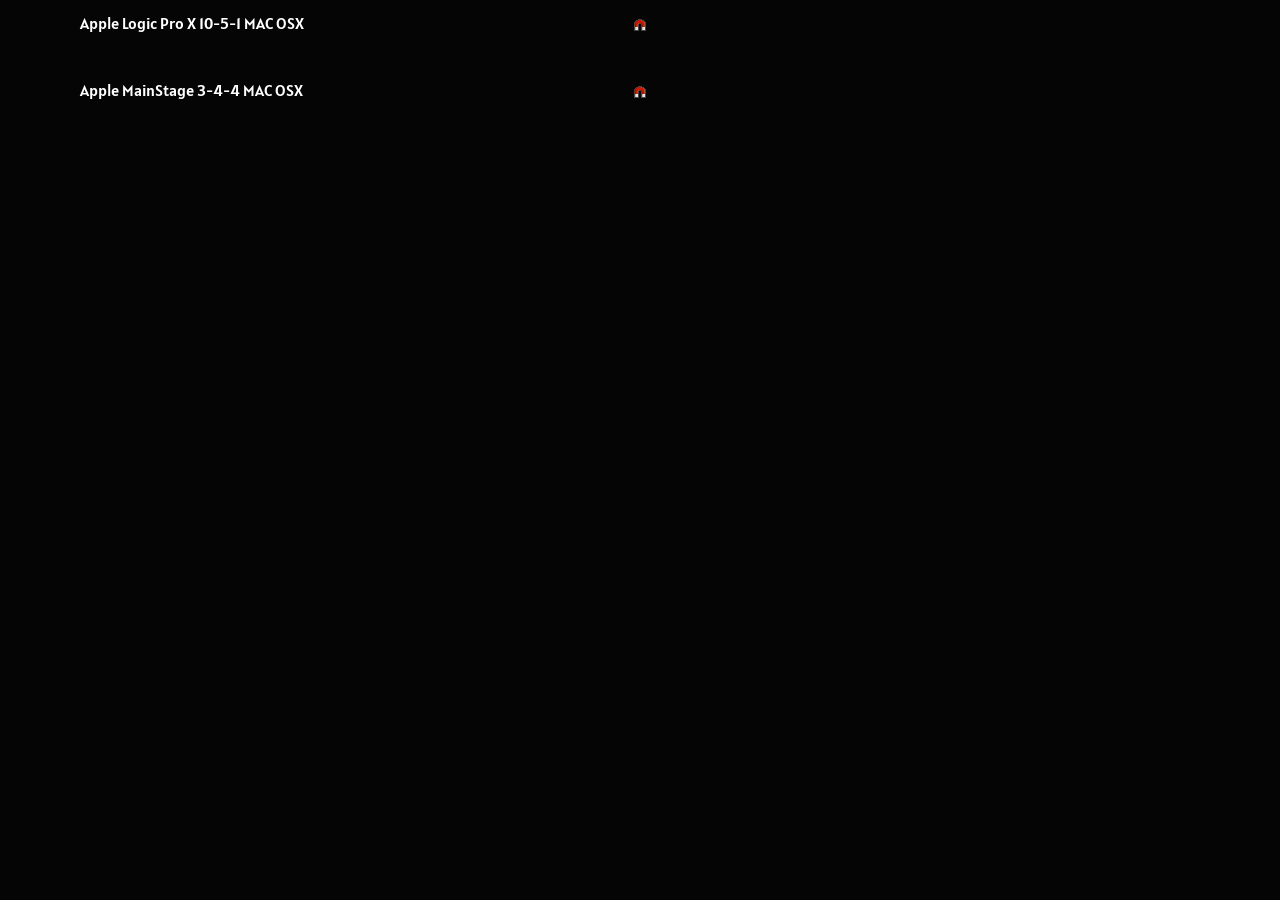
<file: apple-logic-pro-x-or-apple-mainstage/index.html>
<!DOCTYPE html>
<html lang="en-US">
<head>
	<meta charset="UTF-8">
		<title>Apple Logic Pro X or Apple Mainstage [magnet] &#8211; DAW</title>
<link rel='dns-prefetch' href='//fonts.googleapis.com' />
<link rel='dns-prefetch' href='//s.w.org' />
<link rel="alternate" type="application/rss+xml" title="DAW &raquo; Feed" href="https://vst-tools.github.io/DAW/feed/" />
<link rel="alternate" type="application/rss+xml" title="DAW &raquo; Comments Feed" href="https://vst-tools.github.io/DAW/comments/feed/" />
<link rel="alternate" type="application/rss+xml" title="DAW &raquo; Apple Logic Pro X or Apple Mainstage [magnet] Comments Feed" href="https://vst-tools.github.io/DAW/apple-logic-pro-x-or-apple-mainstage/feed/" />
		<script type="text/javascript">
			window._wpemojiSettings = {"baseUrl":"https:\/\/s.w.org\/images\/core\/emoji\/13.0.0\/72x72\/","ext":".png","svgUrl":"https:\/\/s.w.org\/images\/core\/emoji\/13.0.0\/svg\/","svgExt":".svg","source":{"concatemoji":"https:\/\/vst-tools.github.io\/DAW\/wp-includes\/js\/wp-emoji-release.min.js?ver=5.5.1"}};
			!function(e,a,t){var r,n,o,i,p=a.createElement("canvas"),s=p.getContext&&p.getContext("2d");function c(e,t){var a=String.fromCharCode;s.clearRect(0,0,p.width,p.height),s.fillText(a.apply(this,e),0,0);var r=p.toDataURL();return s.clearRect(0,0,p.width,p.height),s.fillText(a.apply(this,t),0,0),r===p.toDataURL()}function l(e){if(!s||!s.fillText)return!1;switch(s.textBaseline="top",s.font="600 32px Arial",e){case"flag":return!c([127987,65039,8205,9895,65039],[127987,65039,8203,9895,65039])&&(!c([55356,56826,55356,56819],[55356,56826,8203,55356,56819])&&!c([55356,57332,56128,56423,56128,56418,56128,56421,56128,56430,56128,56423,56128,56447],[55356,57332,8203,56128,56423,8203,56128,56418,8203,56128,56421,8203,56128,56430,8203,56128,56423,8203,56128,56447]));case"emoji":return!c([55357,56424,8205,55356,57212],[55357,56424,8203,55356,57212])}return!1}function d(e){var t=a.createElement("script");t.src=e,t.defer=t.type="text/javascript",a.getElementsByTagName("head")[0].appendChild(t)}for(i=Array("flag","emoji"),t.supports={everything:!0,everythingExceptFlag:!0},o=0;o<i.length;o++)t.supports[i[o]]=l(i[o]),t.supports.everything=t.supports.everything&&t.supports[i[o]],"flag"!==i[o]&&(t.supports.everythingExceptFlag=t.supports.everythingExceptFlag&&t.supports[i[o]]);t.supports.everythingExceptFlag=t.supports.everythingExceptFlag&&!t.supports.flag,t.DOMReady=!1,t.readyCallback=function(){t.DOMReady=!0},t.supports.everything||(n=function(){t.readyCallback()},a.addEventListener?(a.addEventListener("DOMContentLoaded",n,!1),e.addEventListener("load",n,!1)):(e.attachEvent("onload",n),a.attachEvent("onreadystatechange",function(){"complete"===a.readyState&&t.readyCallback()})),(r=t.source||{}).concatemoji?d(r.concatemoji):r.wpemoji&&r.twemoji&&(d(r.twemoji),d(r.wpemoji)))}(window,document,window._wpemojiSettings);
		</script>
		<style type="text/css">
img.wp-smiley,
img.emoji {
	display: inline !important;
	border: none !important;
	box-shadow: none !important;
	height: 1em !important;
	width: 1em !important;
	margin: 0 .07em !important;
	vertical-align: -0.1em !important;
	background: none !important;
	padding: 0 !important;
}
</style>
	<link rel='stylesheet' id='wp-block-library-css'  href='https://vst-tools.github.io/DAW/wp-includes/css/dist/block-library/style.min.css?ver=5.5.1' type='text/css' media='all' />
<link rel='stylesheet' id='neve-style-css'  href='https://vst-tools.github.io/DAW/wp-content/themes/neve/style.min.css?ver=2.8.3' type='text/css' media='all' />
<style id='neve-style-inline-css' type='text/css'>
.header-menu-sidebar-inner li.menu-item-nav-search { display: none; }
 .container{ max-width: 748px; } a{ color: #ffffff; } .nv-loader{ border-color: #ffffff; } a:hover, a:focus{ color: rgba(88,196,64,0.72); } body, .entry-title a, .entry-title a:hover, .entry-title a:focus{ color: #f3f5f9; } .has-neve-link-hover-color-color{ color: rgba(88,196,64,0.72)!important; } .has-neve-link-color-color{ color: #ffffff!important; } .has-neve-text-color-color{ color: #f3f5f9!important; } .has-neve-button-color-color{ color: #0366d6!important; } .has-neve-link-color-background-color{ background-color: #ffffff!important; } .has-neve-link-hover-color-background-color{ background-color: rgba(88,196,64,0.72)!important; } .has-neve-button-color-background-color{ background-color: #0366d6!important; } .has-neve-text-color-background-color{ background-color: #f3f5f9!important; } .single-post-container .alignfull > [class*="__inner-container"], .single-post-container .alignwide > [class*="__inner-container"]{ max-width:718px } .button.button-primary, button, input[type=button], .btn, input[type="submit"], /* Buttons in navigation */ ul[id^="nv-primary-navigation"] li.button.button-primary > a, .menu li.button.button-primary > a, .wp-block-button.is-style-primary .wp-block-button__link{ background-color: #0366d6;color: #ffffff;border-radius:3px;border:none;border-width:1px 1px 1px 1px; } .button.button-primary:hover, .nv-tags-list a:hover, ul[id^="nv-primary-navigation"] li.button.button-primary > a:hover, .menu li.button.button-primary > a:hover, .wp-block-button.is-style-primary .wp-block-button__link:hover { background-color: #0366d6;color: #ffffff; } .button.button-secondary, #comments input[type="submit"], #comments input[type=submit], .cart-off-canvas .button.nv-close-cart-sidebar, .wp-block-button.is-style-secondary .wp-block-button__link{ color: #676767;border-radius:3px;border:1px solid;border-width:1px 1px 1px 1px; } .button.button-secondary:hover, #comments input[type="submit"]:hover, .cart-off-canvas .button.nv-close-cart-sidebar:hover, .wp-block-button.is-style-secondary .wp-block-button__link:hover{ color: #676767; } .nv-tags-list a:hover{ background-color: #0366d6; } .nv-tags-list a{ color: #0366d6;border-color: #0366d6; } body, .site-title{ font-family: Alatsi; } h1, .single h1.entry-title{ font-family: Alatsi; } h2{ font-family: Alatsi; } h3{ font-family: Alatsi; } h4{ font-family: Alatsi; } h5{ font-family: Alatsi; } h6{ font-family: Alatsi; } .header-main-inner,.header-main-inner a:not(.button),.header-main-inner .navbar-toggle{ color: #0c0c0c; } .header-main-inner .nv-icon svg,.header-main-inner .nv-contact-list svg{ fill: #0c0c0c; } .header-main-inner .icon-bar{ background-color: #0c0c0c; } .hfg_header .header-main-inner .nav-ul .sub-menu{ background-color: #000000; } .hfg_header .header-main-inner{ background-color: #000000; } .header-menu-sidebar .header-menu-sidebar-bg,.header-menu-sidebar .header-menu-sidebar-bg a:not(.button),.header-menu-sidebar .header-menu-sidebar-bg .navbar-toggle{ color: #404248; } .header-menu-sidebar .header-menu-sidebar-bg .nv-icon svg,.header-menu-sidebar .header-menu-sidebar-bg .nv-contact-list svg{ fill: #404248; } .header-menu-sidebar .header-menu-sidebar-bg .icon-bar{ background-color: #404248; } .hfg_header .header-menu-sidebar .header-menu-sidebar-bg .nav-ul .sub-menu{ background-color: #ffffff; } .hfg_header .header-menu-sidebar .header-menu-sidebar-bg{ background-color: #ffffff; } .header-menu-sidebar{ width: 360px; } .builder-item--logo .site-logo img{ max-width: 120px; } .builder-item--logo .site-logo{ padding:10px 0px 10px 0px; } .builder-item--logo{ margin:0px 0px 0px 0px; } .builder-item--nav-icon .navbar-toggle{ padding:10px 15px 10px 15px; } .builder-item--nav-icon{ margin:0px 0px 0px 0px; } .builder-item--primary-menu .nav-menu-primary > .nav-ul li:not(.woocommerce-mini-cart-item) > a,.builder-item--primary-menu .nav-menu-primary > .nav-ul .has-caret > a,.builder-item--primary-menu .nav-menu-primary > .nav-ul .neve-mm-heading span,.builder-item--primary-menu .nav-menu-primary > .nav-ul .has-caret{ color: #404248; } .builder-item--primary-menu .nav-menu-primary > .nav-ul li:not(.woocommerce-mini-cart-item) > a:after,.builder-item--primary-menu .nav-menu-primary > .nav-ul li > .has-caret > a:after{ background-color: #0366d6; } .builder-item--primary-menu .nav-menu-primary > .nav-ul li:not(.woocommerce-mini-cart-item):hover > a,.builder-item--primary-menu .nav-menu-primary > .nav-ul li:hover > .has-caret > a,.builder-item--primary-menu .nav-menu-primary > .nav-ul li:hover > .has-caret{ color: #0366d6; } .builder-item--primary-menu .nav-menu-primary > .nav-ul li:hover > .has-caret svg{ fill: #0366d6; } .builder-item--primary-menu .nav-menu-primary > .nav-ul li.current-menu-item > a,.builder-item--primary-menu .nav-menu-primary > .nav-ul li.current_page_item > a,.builder-item--primary-menu .nav-menu-primary > .nav-ul li.current_page_item > .has-caret > a{ color: #0366d6; } .builder-item--primary-menu .nav-menu-primary > .nav-ul li.current-menu-item > .has-caret svg{ fill: #0366d6; } .builder-item--primary-menu .nav-ul > li:not(:last-of-type){ margin-right:20px; } .builder-item--primary-menu .style-full-height .nav-ul li:not(.menu-item-nav-search):not(.menu-item-nav-cart):hover > a:after{ width: calc(100% + 20px); } .builder-item--primary-menu .nav-ul li a, .builder-item--primary-menu .neve-mm-heading span{ min-height: 25px; } .builder-item--primary-menu{ font-size: 1em; line-height: 1.6em; letter-spacing: 0px; font-weight: 500; text-transform: none; padding:0px 0px 0px 0px;margin:0px 0px 0px 0px; } .builder-item--primary-menu svg{ width: 1em;height: 1em; } .footer-bottom-inner{ background-color: #24292e; } .footer-bottom-inner,.footer-bottom-inner a:not(.button),.footer-bottom-inner .navbar-toggle{ color: #ffffff; } .footer-bottom-inner .nv-icon svg,.footer-bottom-inner .nv-contact-list svg{ fill: #ffffff; } .footer-bottom-inner .icon-bar{ background-color: #ffffff; } .footer-bottom-inner .nav-ul .sub-menu{ background-color: #24292e; } .builder-item--footer_copyright{ font-size: 1em; line-height: 1.6em; letter-spacing: 0px; font-weight: 500; text-transform: none; padding:0px 0px 0px 0px;margin:0px 0px 0px 0px; } .builder-item--footer_copyright svg{ width: 1em;height: 1em; } @media(min-width: 576px){ .container{ max-width: 992px; } .single-post-container .alignfull > [class*="__inner-container"], .single-post-container .alignwide > [class*="__inner-container"]{ max-width:962px } .header-menu-sidebar{ width: 360px; } .builder-item--logo .site-logo img{ max-width: 120px; } .builder-item--logo .site-logo{ padding:10px 0px 10px 0px; } .builder-item--logo{ margin:0px 0px 0px 0px; } .builder-item--nav-icon .navbar-toggle{ padding:10px 15px 10px 15px; } .builder-item--nav-icon{ margin:0px 0px 0px 0px; } .builder-item--primary-menu .nav-ul > li:not(:last-of-type){ margin-right:20px; } .builder-item--primary-menu .style-full-height .nav-ul li:not(.menu-item-nav-search):not(.menu-item-nav-cart):hover > a:after{ width: calc(100% + 20px); } .builder-item--primary-menu .nav-ul li a, .builder-item--primary-menu .neve-mm-heading span{ min-height: 25px; } .builder-item--primary-menu{ font-size: 1em; line-height: 1.6em; letter-spacing: 0px; padding:0px 0px 0px 0px;margin:0px 0px 0px 0px; } .builder-item--primary-menu svg{ width: 1em;height: 1em; } .builder-item--footer_copyright{ font-size: 1em; line-height: 1.6em; letter-spacing: 0px; padding:0px 0px 0px 0px;margin:0px 0px 0px 0px; } .builder-item--footer_copyright svg{ width: 1em;height: 1em; } }@media(min-width: 960px){ .container{ max-width: 1170px; } .neve-main > .single-post-container .nv-single-post-wrap.col{ max-width: 70%; } .single-post-container .alignfull > [class*="__inner-container"], .single-post-container .alignwide > [class*="__inner-container"]{ max-width:789px } .container-fluid.single-post-container .alignfull > [class*="__inner-container"], .container-fluid.single-post-container .alignwide > [class*="__inner-container"]{ max-width:calc(70% + 15px) } .neve-main > .single-post-container .nv-sidebar-wrap{ max-width: 30%; } .header-menu-sidebar{ width: 360px; } .builder-item--logo .site-logo img{ max-width: 120px; } .builder-item--logo .site-logo{ padding:10px 0px 10px 0px; } .builder-item--logo{ margin:0px 0px 0px 0px; } .builder-item--nav-icon .navbar-toggle{ padding:10px 15px 10px 15px; } .builder-item--nav-icon{ margin:0px 0px 0px 0px; } .builder-item--primary-menu .nav-ul > li:not(:last-of-type){ margin-right:20px; } .builder-item--primary-menu .style-full-height .nav-ul li:not(.menu-item-nav-search):not(.menu-item-nav-cart) > a:after{ left:-10px;right:-10px } .builder-item--primary-menu .style-full-height .nav-ul li:not(.menu-item-nav-search):not(.menu-item-nav-cart):hover > a:after{ width: calc(100% + 20px); } .builder-item--primary-menu .nav-ul li a, .builder-item--primary-menu .neve-mm-heading span{ min-height: 25px; } .builder-item--primary-menu{ font-size: 1em; line-height: 1.6em; letter-spacing: 0px; padding:0px 0px 0px 0px;margin:0px 0px 0px 0px; } .builder-item--primary-menu svg{ width: 1em;height: 1em; } .builder-item--footer_copyright{ font-size: 1em; line-height: 1.6em; letter-spacing: 0px; padding:0px 0px 0px 0px;margin:0px 0px 0px 0px; } .builder-item--footer_copyright svg{ width: 1em;height: 1em; } }.nv-content-wrap .elementor a:not(.button):not(.wp-block-file__button){ text-decoration: none; }
</style>
<link rel='stylesheet' id='elementor-icons-css'  href='https://vst-tools.github.io/DAW/wp-content/plugins/elementor/assets/lib/eicons/css/elementor-icons.min.css?ver=5.9.1' type='text/css' media='all' />
<link rel='stylesheet' id='elementor-animations-css'  href='https://vst-tools.github.io/DAW/wp-content/plugins/elementor/assets/lib/animations/animations.min.css?ver=3.0.12' type='text/css' media='all' />
<link rel='stylesheet' id='elementor-frontend-legacy-css'  href='https://vst-tools.github.io/DAW/wp-content/plugins/elementor/assets/css/frontend-legacy.min.css?ver=3.0.12' type='text/css' media='all' />
<link rel='stylesheet' id='elementor-frontend-css'  href='https://vst-tools.github.io/DAW/wp-content/plugins/elementor/assets/css/frontend.min.css?ver=3.0.12' type='text/css' media='all' />
<link rel='stylesheet' id='elementor-post-5-css'  href='https://vst-tools.github.io/DAW/wp-content/uploads/elementor/css/post-5.css?ver=1603480103' type='text/css' media='all' />
<link rel='stylesheet' id='elementor-post-29-css'  href='https://vst-tools.github.io/DAW/wp-content/uploads/elementor/css/post-29.css?ver=1603512611' type='text/css' media='all' />
<link rel='stylesheet' id='neve-google-font-alatsi-css'  href='//fonts.googleapis.com/css?family=Alatsi%3A400&#038;display=swap&#038;ver=5.5.1' type='text/css' media='all' />
<link rel='stylesheet' id='google-fonts-1-css'  href='https://fonts.googleapis.com/css?family=Roboto%3A100%2C100italic%2C200%2C200italic%2C300%2C300italic%2C400%2C400italic%2C500%2C500italic%2C600%2C600italic%2C700%2C700italic%2C800%2C800italic%2C900%2C900italic%7CRoboto+Slab%3A100%2C100italic%2C200%2C200italic%2C300%2C300italic%2C400%2C400italic%2C500%2C500italic%2C600%2C600italic%2C700%2C700italic%2C800%2C800italic%2C900%2C900italic%7CSarpanch%3A100%2C100italic%2C200%2C200italic%2C300%2C300italic%2C400%2C400italic%2C500%2C500italic%2C600%2C600italic%2C700%2C700italic%2C800%2C800italic%2C900%2C900italic&#038;ver=5.5.1' type='text/css' media='all' />
<link rel="https://api.w.org/" href="https://vst-tools.github.io/DAW/wp-json/" /><link rel="alternate" type="application/json" href="https://vst-tools.github.io/DAW/wp-json/wp/v2/posts/29" /><link rel="EditURI" type="application/rsd+xml" title="RSD" href="https://vst-tools.github.io/DAW/xmlrpc.php?rsd" />
<link rel="wlwmanifest" type="application/wlwmanifest+xml" href="https://vst-tools.github.io/DAW/wp-includes/wlwmanifest.xml" /> 
<link rel='next' title='Ableton Live Suite [magnet]' href='https://vst-tools.github.io/DAW/ableton-live-suite/' />
<meta name="generator" content="WordPress 5.5.1" />
<link rel="canonical" href="https://vst-tools.github.io/DAW/apple-logic-pro-x-or-apple-mainstage/" />
<link rel='shortlink' href='https://vst-tools.github.io/DAW/?p=29' />
<link rel="alternate" type="application/json+oembed" href="https://vst-tools.github.io/DAW/wp-json/oembed/1.0/embed?url=https%3A%2F%2Fvst-tools.github.io%2FDAW%2Fapple-logic-pro-x-or-apple-mainstage%2F" />
<link rel="alternate" type="text/xml+oembed" href="https://vst-tools.github.io/DAW/wp-json/oembed/1.0/embed?url=https%3A%2F%2Fvst-tools.github.io%2FDAW%2Fapple-logic-pro-x-or-apple-mainstage%2F&#038;format=xml" />
<style type="text/css" id="custom-background-css">
body.custom-background { background-color: #050505; }
</style>
	<link rel="icon" href="https://vst-tools.github.io/DAW/wp-content/uploads/2020/10/icon.gif" sizes="32x32" />
<link rel="icon" href="https://vst-tools.github.io/DAW/wp-content/uploads/2020/10/icon.gif" sizes="192x192" />
<link rel="apple-touch-icon" href="https://vst-tools.github.io/DAW/wp-content/uploads/2020/10/icon.gif" />
<meta name="msapplication-TileImage" content="https://vst-tools.github.io/DAW/wp-content/uploads/2020/10/icon.gif" />
	<meta name="viewport" content="width=device-width, initial-scale=1.0, viewport-fit=cover" /></head>
<body class="post-template post-template-elementor_canvas single single-post postid-29 single-format-standard custom-background nv-sidebar-right menu_sidebar_slide_left elementor-default elementor-template-canvas elementor-kit-5 elementor-page elementor-page-29">
			<div data-elementor-type="wp-post" data-elementor-id="29" class="elementor elementor-29" data-elementor-settings="[]">
						<div class="elementor-inner">
							<div class="elementor-section-wrap">
							<section class="elementor-section elementor-top-section elementor-element elementor-element-75b5c7a elementor-section-boxed elementor-section-height-default elementor-section-height-default" data-id="75b5c7a" data-element_type="section">
						<div class="elementor-container elementor-column-gap-default">
							<div class="elementor-row">
					<div class="elementor-column elementor-col-33 elementor-top-column elementor-element elementor-element-579edf5" data-id="579edf5" data-element_type="column">
			<div class="elementor-column-wrap elementor-element-populated">
							<div class="elementor-widget-wrap">
						<div class="elementor-element elementor-element-3062d6c elementor-widget elementor-widget-text-editor" data-id="3062d6c" data-element_type="widget" data-widget_type="text-editor.default">
				<div class="elementor-widget-container">
					<div class="elementor-text-editor elementor-clearfix"><p><a href="magnet:?xt=urn:btih:FC70753C750DFAC8A7FC090612E850DD50F367B6">Apple Logic Pro X 10-5-1 MAC OSX</a></p></div>
				</div>
				</div>
						</div>
					</div>
		</div>
				<div class="elementor-column elementor-col-33 elementor-top-column elementor-element elementor-element-39da42b" data-id="39da42b" data-element_type="column">
			<div class="elementor-column-wrap elementor-element-populated">
							<div class="elementor-widget-wrap">
						<div class="elementor-element elementor-element-e16d5e9 elementor-widget elementor-widget-image" data-id="e16d5e9" data-element_type="widget" data-widget_type="image.default">
				<div class="elementor-widget-container">
					<div class="elementor-image">
										<img width="12" height="12" src="https://vst-tools.github.io/DAW/wp-content/uploads/2020/10/icon-magnet.gif" class="attachment-large size-large" alt="" loading="lazy" />											</div>
				</div>
				</div>
						</div>
					</div>
		</div>
				<div class="elementor-column elementor-col-33 elementor-top-column elementor-element elementor-element-2e0e164" data-id="2e0e164" data-element_type="column">
			<div class="elementor-column-wrap">
							<div class="elementor-widget-wrap">
								</div>
					</div>
		</div>
								</div>
					</div>
		</section>
				<section class="elementor-section elementor-top-section elementor-element elementor-element-2bab0f1 elementor-section-boxed elementor-section-height-default elementor-section-height-default" data-id="2bab0f1" data-element_type="section">
						<div class="elementor-container elementor-column-gap-default">
							<div class="elementor-row">
					<div class="elementor-column elementor-col-33 elementor-top-column elementor-element elementor-element-d03e5a1" data-id="d03e5a1" data-element_type="column">
			<div class="elementor-column-wrap elementor-element-populated">
							<div class="elementor-widget-wrap">
						<div class="elementor-element elementor-element-184914d elementor-widget elementor-widget-text-editor" data-id="184914d" data-element_type="widget" data-widget_type="text-editor.default">
				<div class="elementor-widget-container">
					<div class="elementor-text-editor elementor-clearfix"><p><a href="magnet:?xt=urn:btih:238E0B869EDF4173585C8AEAC23D239105B895F3">Apple MainStage 3-4-4 MAC OSX</a></p></div>
				</div>
				</div>
						</div>
					</div>
		</div>
				<div class="elementor-column elementor-col-33 elementor-top-column elementor-element elementor-element-4e3c590" data-id="4e3c590" data-element_type="column">
			<div class="elementor-column-wrap elementor-element-populated">
							<div class="elementor-widget-wrap">
						<div class="elementor-element elementor-element-4d0e758 elementor-widget elementor-widget-image" data-id="4d0e758" data-element_type="widget" data-widget_type="image.default">
				<div class="elementor-widget-container">
					<div class="elementor-image">
							<figure class="wp-caption">
										<img width="12" height="12" src="https://vst-tools.github.io/DAW/wp-content/uploads/2020/10/icon-magnet.gif" class="attachment-large size-large" alt="" loading="lazy" />											<figcaption class="widget-image-caption wp-caption-text"></figcaption>
										</figure>
					</div>
				</div>
				</div>
						</div>
					</div>
		</div>
				<div class="elementor-column elementor-col-33 elementor-top-column elementor-element elementor-element-baa46d0" data-id="baa46d0" data-element_type="column">
			<div class="elementor-column-wrap">
							<div class="elementor-widget-wrap">
								</div>
					</div>
		</div>
								</div>
					</div>
		</section>
						</div>
						</div>
					</div>
		<script type='text/javascript' id='neve-script-js-extra'>
/* <![CDATA[ */
var NeveProperties = {"ajaxurl":"https:\/\/vst-tools.github.io\/DAW\/wp-admin\/admin-ajax.php","nonce":"8aec40022c","isRTL":"","isCustomize":""};
/* ]]> */
</script>
<script type='text/javascript' src='https://vst-tools.github.io/DAW/wp-content/themes/neve/assets/js/build/modern/frontend.js?ver=2.8.3' id='neve-script-js' async></script>
<script type='text/javascript' src='https://vst-tools.github.io/DAW/wp-includes/js/comment-reply.min.js?ver=5.5.1' id='comment-reply-js'></script>
<script type='text/javascript' src='https://vst-tools.github.io/DAW/wp-includes/js/wp-embed.min.js?ver=5.5.1' id='wp-embed-js'></script>
<script type='text/javascript' src='https://vst-tools.github.io/DAW/wp-includes/js/jquery/jquery.js?ver=1.12.4-wp' id='jquery-core-js'></script>
<script type='text/javascript' src='https://vst-tools.github.io/DAW/wp-content/plugins/elementor/assets/js/frontend-modules.min.js?ver=3.0.12' id='elementor-frontend-modules-js'></script>
<script type='text/javascript' src='https://vst-tools.github.io/DAW/wp-includes/js/jquery/ui/position.min.js?ver=1.11.4' id='jquery-ui-position-js'></script>
<script type='text/javascript' src='https://vst-tools.github.io/DAW/wp-content/plugins/elementor/assets/lib/dialog/dialog.min.js?ver=4.8.1' id='elementor-dialog-js'></script>
<script type='text/javascript' src='https://vst-tools.github.io/DAW/wp-content/plugins/elementor/assets/lib/waypoints/waypoints.min.js?ver=4.0.2' id='elementor-waypoints-js'></script>
<script type='text/javascript' src='https://vst-tools.github.io/DAW/wp-content/plugins/elementor/assets/lib/swiper/swiper.min.js?ver=5.3.6' id='swiper-js'></script>
<script type='text/javascript' src='https://vst-tools.github.io/DAW/wp-content/plugins/elementor/assets/lib/share-link/share-link.min.js?ver=3.0.12' id='share-link-js'></script>
<script type='text/javascript' id='elementor-frontend-js-before'>
var elementorFrontendConfig = {"environmentMode":{"edit":false,"wpPreview":false},"i18n":{"shareOnFacebook":"Share on Facebook","shareOnTwitter":"Share on Twitter","pinIt":"Pin it","download":"Download","downloadImage":"Download image","fullscreen":"Fullscreen","zoom":"Zoom","share":"Share","playVideo":"Play Video","previous":"Previous","next":"Next","close":"Close"},"is_rtl":false,"breakpoints":{"xs":0,"sm":480,"md":768,"lg":1025,"xl":1440,"xxl":1600},"version":"3.0.12","is_static":false,"legacyMode":{"elementWrappers":true},"urls":{"assets":"https:\/\/vst-tools.github.io\/DAW\/wp-content\/plugins\/elementor\/assets\/"},"settings":{"page":[],"editorPreferences":[]},"kit":{"body_background_background":"classic","global_image_lightbox":"yes","lightbox_enable_counter":"yes","lightbox_enable_fullscreen":"yes","lightbox_enable_zoom":"yes","lightbox_enable_share":"yes","lightbox_title_src":"title","lightbox_description_src":"description"},"post":{"id":29,"title":"Apple%20Logic%20Pro%20X%20or%20Apple%20Mainstage%20%5Bmagnet%5D%20%E2%80%93%20DAW","excerpt":"","featuredImage":false}};
</script>
<script type='text/javascript' src='https://vst-tools.github.io/DAW/wp-content/plugins/elementor/assets/js/frontend.min.js?ver=3.0.12' id='elementor-frontend-js'></script>
	</body>
</html>
</file>
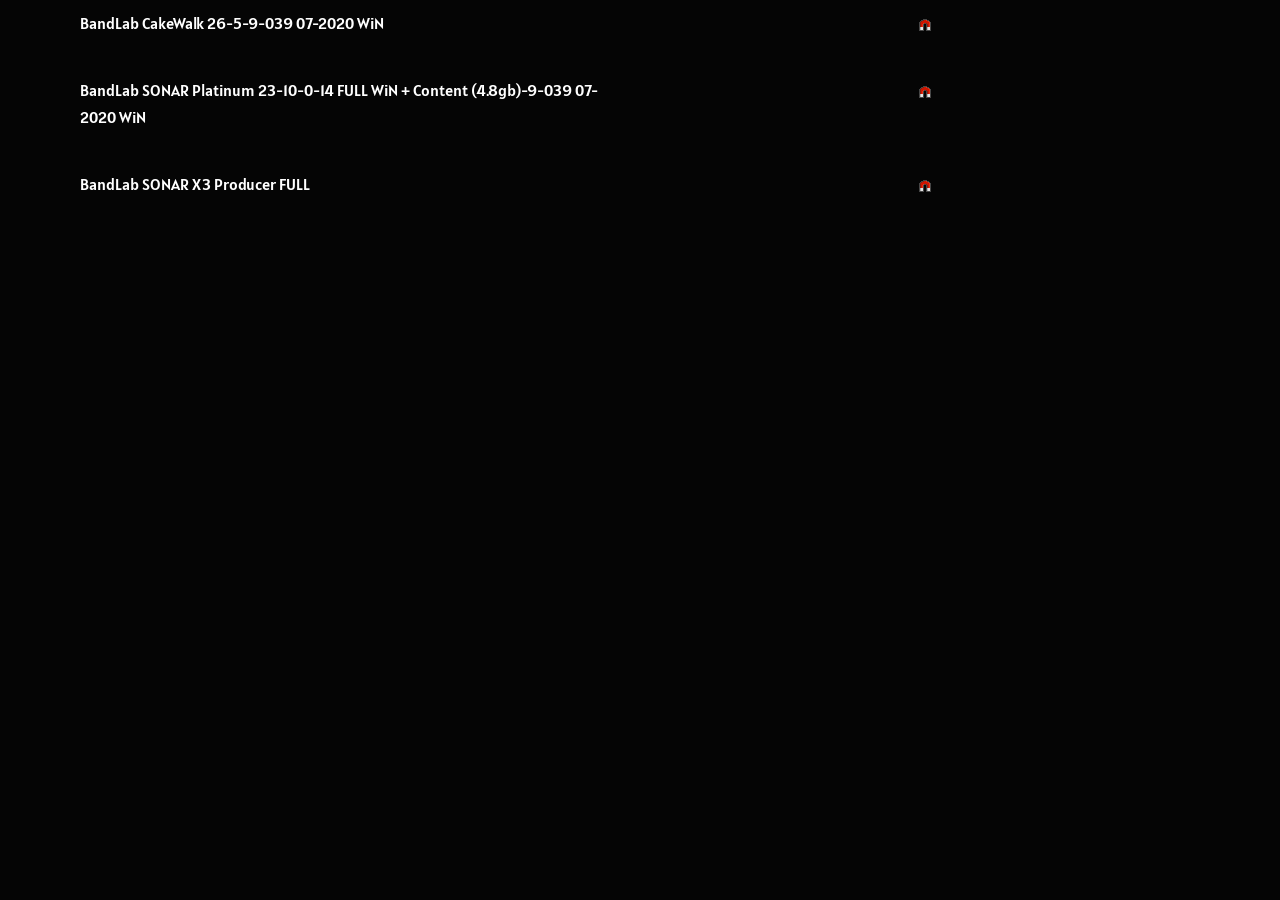
<file: bandlab/index.html>
<!DOCTYPE html>
<html lang="en-US">
<head>
	<meta charset="UTF-8">
		<title>BandLab &#8211; DAW</title>
<link rel='dns-prefetch' href='//fonts.googleapis.com' />
<link rel='dns-prefetch' href='//s.w.org' />
<link rel="alternate" type="application/rss+xml" title="DAW &raquo; Feed" href="https://vst-tools.github.io/DAW/feed/" />
<link rel="alternate" type="application/rss+xml" title="DAW &raquo; Comments Feed" href="https://vst-tools.github.io/DAW/comments/feed/" />
<link rel="alternate" type="application/rss+xml" title="DAW &raquo; BandLab Comments Feed" href="https://vst-tools.github.io/DAW/bandlab/feed/" />
		<script type="text/javascript">
			window._wpemojiSettings = {"baseUrl":"https:\/\/s.w.org\/images\/core\/emoji\/13.0.0\/72x72\/","ext":".png","svgUrl":"https:\/\/s.w.org\/images\/core\/emoji\/13.0.0\/svg\/","svgExt":".svg","source":{"concatemoji":"https:\/\/vst-tools.github.io\/DAW\/wp-includes\/js\/wp-emoji-release.min.js?ver=5.5.1"}};
			!function(e,a,t){var r,n,o,i,p=a.createElement("canvas"),s=p.getContext&&p.getContext("2d");function c(e,t){var a=String.fromCharCode;s.clearRect(0,0,p.width,p.height),s.fillText(a.apply(this,e),0,0);var r=p.toDataURL();return s.clearRect(0,0,p.width,p.height),s.fillText(a.apply(this,t),0,0),r===p.toDataURL()}function l(e){if(!s||!s.fillText)return!1;switch(s.textBaseline="top",s.font="600 32px Arial",e){case"flag":return!c([127987,65039,8205,9895,65039],[127987,65039,8203,9895,65039])&&(!c([55356,56826,55356,56819],[55356,56826,8203,55356,56819])&&!c([55356,57332,56128,56423,56128,56418,56128,56421,56128,56430,56128,56423,56128,56447],[55356,57332,8203,56128,56423,8203,56128,56418,8203,56128,56421,8203,56128,56430,8203,56128,56423,8203,56128,56447]));case"emoji":return!c([55357,56424,8205,55356,57212],[55357,56424,8203,55356,57212])}return!1}function d(e){var t=a.createElement("script");t.src=e,t.defer=t.type="text/javascript",a.getElementsByTagName("head")[0].appendChild(t)}for(i=Array("flag","emoji"),t.supports={everything:!0,everythingExceptFlag:!0},o=0;o<i.length;o++)t.supports[i[o]]=l(i[o]),t.supports.everything=t.supports.everything&&t.supports[i[o]],"flag"!==i[o]&&(t.supports.everythingExceptFlag=t.supports.everythingExceptFlag&&t.supports[i[o]]);t.supports.everythingExceptFlag=t.supports.everythingExceptFlag&&!t.supports.flag,t.DOMReady=!1,t.readyCallback=function(){t.DOMReady=!0},t.supports.everything||(n=function(){t.readyCallback()},a.addEventListener?(a.addEventListener("DOMContentLoaded",n,!1),e.addEventListener("load",n,!1)):(e.attachEvent("onload",n),a.attachEvent("onreadystatechange",function(){"complete"===a.readyState&&t.readyCallback()})),(r=t.source||{}).concatemoji?d(r.concatemoji):r.wpemoji&&r.twemoji&&(d(r.twemoji),d(r.wpemoji)))}(window,document,window._wpemojiSettings);
		</script>
		<style type="text/css">
img.wp-smiley,
img.emoji {
	display: inline !important;
	border: none !important;
	box-shadow: none !important;
	height: 1em !important;
	width: 1em !important;
	margin: 0 .07em !important;
	vertical-align: -0.1em !important;
	background: none !important;
	padding: 0 !important;
}
</style>
	<link rel='stylesheet' id='wp-block-library-css'  href='https://vst-tools.github.io/DAW/wp-includes/css/dist/block-library/style.min.css?ver=5.5.1' type='text/css' media='all' />
<link rel='stylesheet' id='neve-style-css'  href='https://vst-tools.github.io/DAW/wp-content/themes/neve/style.min.css?ver=2.8.3' type='text/css' media='all' />
<style id='neve-style-inline-css' type='text/css'>
.header-menu-sidebar-inner li.menu-item-nav-search { display: none; }
 .container{ max-width: 748px; } a{ color: #ffffff; } .nv-loader{ border-color: #ffffff; } a:hover, a:focus{ color: rgba(88,196,64,0.72); } body, .entry-title a, .entry-title a:hover, .entry-title a:focus{ color: #f3f5f9; } .has-neve-link-hover-color-color{ color: rgba(88,196,64,0.72)!important; } .has-neve-link-color-color{ color: #ffffff!important; } .has-neve-text-color-color{ color: #f3f5f9!important; } .has-neve-button-color-color{ color: #0366d6!important; } .has-neve-link-color-background-color{ background-color: #ffffff!important; } .has-neve-link-hover-color-background-color{ background-color: rgba(88,196,64,0.72)!important; } .has-neve-button-color-background-color{ background-color: #0366d6!important; } .has-neve-text-color-background-color{ background-color: #f3f5f9!important; } .single-post-container .alignfull > [class*="__inner-container"], .single-post-container .alignwide > [class*="__inner-container"]{ max-width:718px } .button.button-primary, button, input[type=button], .btn, input[type="submit"], /* Buttons in navigation */ ul[id^="nv-primary-navigation"] li.button.button-primary > a, .menu li.button.button-primary > a, .wp-block-button.is-style-primary .wp-block-button__link{ background-color: #0366d6;color: #ffffff;border-radius:3px;border:none;border-width:1px 1px 1px 1px; } .button.button-primary:hover, .nv-tags-list a:hover, ul[id^="nv-primary-navigation"] li.button.button-primary > a:hover, .menu li.button.button-primary > a:hover, .wp-block-button.is-style-primary .wp-block-button__link:hover { background-color: #0366d6;color: #ffffff; } .button.button-secondary, #comments input[type="submit"], #comments input[type=submit], .cart-off-canvas .button.nv-close-cart-sidebar, .wp-block-button.is-style-secondary .wp-block-button__link{ color: #676767;border-radius:3px;border:1px solid;border-width:1px 1px 1px 1px; } .button.button-secondary:hover, #comments input[type="submit"]:hover, .cart-off-canvas .button.nv-close-cart-sidebar:hover, .wp-block-button.is-style-secondary .wp-block-button__link:hover{ color: #676767; } .nv-tags-list a:hover{ background-color: #0366d6; } .nv-tags-list a{ color: #0366d6;border-color: #0366d6; } body, .site-title{ font-family: Alatsi; } h1, .single h1.entry-title{ font-family: Alatsi; } h2{ font-family: Alatsi; } h3{ font-family: Alatsi; } h4{ font-family: Alatsi; } h5{ font-family: Alatsi; } h6{ font-family: Alatsi; } .header-main-inner,.header-main-inner a:not(.button),.header-main-inner .navbar-toggle{ color: #0c0c0c; } .header-main-inner .nv-icon svg,.header-main-inner .nv-contact-list svg{ fill: #0c0c0c; } .header-main-inner .icon-bar{ background-color: #0c0c0c; } .hfg_header .header-main-inner .nav-ul .sub-menu{ background-color: #000000; } .hfg_header .header-main-inner{ background-color: #000000; } .header-menu-sidebar .header-menu-sidebar-bg,.header-menu-sidebar .header-menu-sidebar-bg a:not(.button),.header-menu-sidebar .header-menu-sidebar-bg .navbar-toggle{ color: #404248; } .header-menu-sidebar .header-menu-sidebar-bg .nv-icon svg,.header-menu-sidebar .header-menu-sidebar-bg .nv-contact-list svg{ fill: #404248; } .header-menu-sidebar .header-menu-sidebar-bg .icon-bar{ background-color: #404248; } .hfg_header .header-menu-sidebar .header-menu-sidebar-bg .nav-ul .sub-menu{ background-color: #ffffff; } .hfg_header .header-menu-sidebar .header-menu-sidebar-bg{ background-color: #ffffff; } .header-menu-sidebar{ width: 360px; } .builder-item--logo .site-logo img{ max-width: 120px; } .builder-item--logo .site-logo{ padding:10px 0px 10px 0px; } .builder-item--logo{ margin:0px 0px 0px 0px; } .builder-item--nav-icon .navbar-toggle{ padding:10px 15px 10px 15px; } .builder-item--nav-icon{ margin:0px 0px 0px 0px; } .builder-item--primary-menu .nav-menu-primary > .nav-ul li:not(.woocommerce-mini-cart-item) > a,.builder-item--primary-menu .nav-menu-primary > .nav-ul .has-caret > a,.builder-item--primary-menu .nav-menu-primary > .nav-ul .neve-mm-heading span,.builder-item--primary-menu .nav-menu-primary > .nav-ul .has-caret{ color: #404248; } .builder-item--primary-menu .nav-menu-primary > .nav-ul li:not(.woocommerce-mini-cart-item) > a:after,.builder-item--primary-menu .nav-menu-primary > .nav-ul li > .has-caret > a:after{ background-color: #0366d6; } .builder-item--primary-menu .nav-menu-primary > .nav-ul li:not(.woocommerce-mini-cart-item):hover > a,.builder-item--primary-menu .nav-menu-primary > .nav-ul li:hover > .has-caret > a,.builder-item--primary-menu .nav-menu-primary > .nav-ul li:hover > .has-caret{ color: #0366d6; } .builder-item--primary-menu .nav-menu-primary > .nav-ul li:hover > .has-caret svg{ fill: #0366d6; } .builder-item--primary-menu .nav-menu-primary > .nav-ul li.current-menu-item > a,.builder-item--primary-menu .nav-menu-primary > .nav-ul li.current_page_item > a,.builder-item--primary-menu .nav-menu-primary > .nav-ul li.current_page_item > .has-caret > a{ color: #0366d6; } .builder-item--primary-menu .nav-menu-primary > .nav-ul li.current-menu-item > .has-caret svg{ fill: #0366d6; } .builder-item--primary-menu .nav-ul > li:not(:last-of-type){ margin-right:20px; } .builder-item--primary-menu .style-full-height .nav-ul li:not(.menu-item-nav-search):not(.menu-item-nav-cart):hover > a:after{ width: calc(100% + 20px); } .builder-item--primary-menu .nav-ul li a, .builder-item--primary-menu .neve-mm-heading span{ min-height: 25px; } .builder-item--primary-menu{ font-size: 1em; line-height: 1.6em; letter-spacing: 0px; font-weight: 500; text-transform: none; padding:0px 0px 0px 0px;margin:0px 0px 0px 0px; } .builder-item--primary-menu svg{ width: 1em;height: 1em; } .footer-bottom-inner{ background-color: #24292e; } .footer-bottom-inner,.footer-bottom-inner a:not(.button),.footer-bottom-inner .navbar-toggle{ color: #ffffff; } .footer-bottom-inner .nv-icon svg,.footer-bottom-inner .nv-contact-list svg{ fill: #ffffff; } .footer-bottom-inner .icon-bar{ background-color: #ffffff; } .footer-bottom-inner .nav-ul .sub-menu{ background-color: #24292e; } .builder-item--footer_copyright{ font-size: 1em; line-height: 1.6em; letter-spacing: 0px; font-weight: 500; text-transform: none; padding:0px 0px 0px 0px;margin:0px 0px 0px 0px; } .builder-item--footer_copyright svg{ width: 1em;height: 1em; } @media(min-width: 576px){ .container{ max-width: 992px; } .single-post-container .alignfull > [class*="__inner-container"], .single-post-container .alignwide > [class*="__inner-container"]{ max-width:962px } .header-menu-sidebar{ width: 360px; } .builder-item--logo .site-logo img{ max-width: 120px; } .builder-item--logo .site-logo{ padding:10px 0px 10px 0px; } .builder-item--logo{ margin:0px 0px 0px 0px; } .builder-item--nav-icon .navbar-toggle{ padding:10px 15px 10px 15px; } .builder-item--nav-icon{ margin:0px 0px 0px 0px; } .builder-item--primary-menu .nav-ul > li:not(:last-of-type){ margin-right:20px; } .builder-item--primary-menu .style-full-height .nav-ul li:not(.menu-item-nav-search):not(.menu-item-nav-cart):hover > a:after{ width: calc(100% + 20px); } .builder-item--primary-menu .nav-ul li a, .builder-item--primary-menu .neve-mm-heading span{ min-height: 25px; } .builder-item--primary-menu{ font-size: 1em; line-height: 1.6em; letter-spacing: 0px; padding:0px 0px 0px 0px;margin:0px 0px 0px 0px; } .builder-item--primary-menu svg{ width: 1em;height: 1em; } .builder-item--footer_copyright{ font-size: 1em; line-height: 1.6em; letter-spacing: 0px; padding:0px 0px 0px 0px;margin:0px 0px 0px 0px; } .builder-item--footer_copyright svg{ width: 1em;height: 1em; } }@media(min-width: 960px){ .container{ max-width: 1170px; } .neve-main > .single-post-container .nv-single-post-wrap.col{ max-width: 70%; } .single-post-container .alignfull > [class*="__inner-container"], .single-post-container .alignwide > [class*="__inner-container"]{ max-width:789px } .container-fluid.single-post-container .alignfull > [class*="__inner-container"], .container-fluid.single-post-container .alignwide > [class*="__inner-container"]{ max-width:calc(70% + 15px) } .neve-main > .single-post-container .nv-sidebar-wrap{ max-width: 30%; } .header-menu-sidebar{ width: 360px; } .builder-item--logo .site-logo img{ max-width: 120px; } .builder-item--logo .site-logo{ padding:10px 0px 10px 0px; } .builder-item--logo{ margin:0px 0px 0px 0px; } .builder-item--nav-icon .navbar-toggle{ padding:10px 15px 10px 15px; } .builder-item--nav-icon{ margin:0px 0px 0px 0px; } .builder-item--primary-menu .nav-ul > li:not(:last-of-type){ margin-right:20px; } .builder-item--primary-menu .style-full-height .nav-ul li:not(.menu-item-nav-search):not(.menu-item-nav-cart) > a:after{ left:-10px;right:-10px } .builder-item--primary-menu .style-full-height .nav-ul li:not(.menu-item-nav-search):not(.menu-item-nav-cart):hover > a:after{ width: calc(100% + 20px); } .builder-item--primary-menu .nav-ul li a, .builder-item--primary-menu .neve-mm-heading span{ min-height: 25px; } .builder-item--primary-menu{ font-size: 1em; line-height: 1.6em; letter-spacing: 0px; padding:0px 0px 0px 0px;margin:0px 0px 0px 0px; } .builder-item--primary-menu svg{ width: 1em;height: 1em; } .builder-item--footer_copyright{ font-size: 1em; line-height: 1.6em; letter-spacing: 0px; padding:0px 0px 0px 0px;margin:0px 0px 0px 0px; } .builder-item--footer_copyright svg{ width: 1em;height: 1em; } }.nv-content-wrap .elementor a:not(.button):not(.wp-block-file__button){ text-decoration: none; }
</style>
<link rel='stylesheet' id='elementor-icons-css'  href='https://vst-tools.github.io/DAW/wp-content/plugins/elementor/assets/lib/eicons/css/elementor-icons.min.css?ver=5.9.1' type='text/css' media='all' />
<link rel='stylesheet' id='elementor-animations-css'  href='https://vst-tools.github.io/DAW/wp-content/plugins/elementor/assets/lib/animations/animations.min.css?ver=3.0.12' type='text/css' media='all' />
<link rel='stylesheet' id='elementor-frontend-legacy-css'  href='https://vst-tools.github.io/DAW/wp-content/plugins/elementor/assets/css/frontend-legacy.min.css?ver=3.0.12' type='text/css' media='all' />
<link rel='stylesheet' id='elementor-frontend-css'  href='https://vst-tools.github.io/DAW/wp-content/plugins/elementor/assets/css/frontend.min.css?ver=3.0.12' type='text/css' media='all' />
<link rel='stylesheet' id='elementor-post-5-css'  href='https://vst-tools.github.io/DAW/wp-content/uploads/elementor/css/post-5.css?ver=1603480103' type='text/css' media='all' />
<link rel='stylesheet' id='elementor-post-84-css'  href='https://vst-tools.github.io/DAW/wp-content/uploads/elementor/css/post-84.css?ver=1603512502' type='text/css' media='all' />
<link rel='stylesheet' id='neve-google-font-alatsi-css'  href='//fonts.googleapis.com/css?family=Alatsi%3A400&#038;display=swap&#038;ver=5.5.1' type='text/css' media='all' />
<link rel='stylesheet' id='google-fonts-1-css'  href='https://fonts.googleapis.com/css?family=Roboto%3A100%2C100italic%2C200%2C200italic%2C300%2C300italic%2C400%2C400italic%2C500%2C500italic%2C600%2C600italic%2C700%2C700italic%2C800%2C800italic%2C900%2C900italic%7CRoboto+Slab%3A100%2C100italic%2C200%2C200italic%2C300%2C300italic%2C400%2C400italic%2C500%2C500italic%2C600%2C600italic%2C700%2C700italic%2C800%2C800italic%2C900%2C900italic%7CSarpanch%3A100%2C100italic%2C200%2C200italic%2C300%2C300italic%2C400%2C400italic%2C500%2C500italic%2C600%2C600italic%2C700%2C700italic%2C800%2C800italic%2C900%2C900italic&#038;ver=5.5.1' type='text/css' media='all' />
<link rel="https://api.w.org/" href="https://vst-tools.github.io/DAW/wp-json/" /><link rel="alternate" type="application/json" href="https://vst-tools.github.io/DAW/wp-json/wp/v2/posts/84" /><link rel="EditURI" type="application/rsd+xml" title="RSD" href="https://vst-tools.github.io/DAW/xmlrpc.php?rsd" />
<link rel="wlwmanifest" type="application/wlwmanifest+xml" href="https://vst-tools.github.io/DAW/wp-includes/wlwmanifest.xml" /> 
<link rel='prev' title='Forte' href='https://vst-tools.github.io/DAW/forte/' />
<link rel='next' title='Tracktion Waveform' href='https://vst-tools.github.io/DAW/tracktion-waveform/' />
<meta name="generator" content="WordPress 5.5.1" />
<link rel="canonical" href="https://vst-tools.github.io/DAW/bandlab/" />
<link rel='shortlink' href='https://vst-tools.github.io/DAW/?p=84' />
<link rel="alternate" type="application/json+oembed" href="https://vst-tools.github.io/DAW/wp-json/oembed/1.0/embed?url=https%3A%2F%2Fvst-tools.github.io%2FDAW%2Fbandlab%2F" />
<link rel="alternate" type="text/xml+oembed" href="https://vst-tools.github.io/DAW/wp-json/oembed/1.0/embed?url=https%3A%2F%2Fvst-tools.github.io%2FDAW%2Fbandlab%2F&#038;format=xml" />
<style type="text/css" id="custom-background-css">
body.custom-background { background-color: #050505; }
</style>
	<link rel="icon" href="https://vst-tools.github.io/DAW/wp-content/uploads/2020/10/icon.gif" sizes="32x32" />
<link rel="icon" href="https://vst-tools.github.io/DAW/wp-content/uploads/2020/10/icon.gif" sizes="192x192" />
<link rel="apple-touch-icon" href="https://vst-tools.github.io/DAW/wp-content/uploads/2020/10/icon.gif" />
<meta name="msapplication-TileImage" content="https://vst-tools.github.io/DAW/wp-content/uploads/2020/10/icon.gif" />
	<meta name="viewport" content="width=device-width, initial-scale=1.0, viewport-fit=cover" /></head>
<body class="post-template post-template-elementor_canvas single single-post postid-84 single-format-standard custom-background nv-sidebar-right menu_sidebar_slide_left elementor-default elementor-template-canvas elementor-kit-5 elementor-page elementor-page-84">
			<div data-elementor-type="wp-post" data-elementor-id="84" class="elementor elementor-84" data-elementor-settings="[]">
						<div class="elementor-inner">
							<div class="elementor-section-wrap">
							<section class="elementor-section elementor-top-section elementor-element elementor-element-e3f2b0c elementor-section-boxed elementor-section-height-default elementor-section-height-default" data-id="e3f2b0c" data-element_type="section">
						<div class="elementor-container elementor-column-gap-default">
							<div class="elementor-row">
					<div class="elementor-column elementor-col-50 elementor-top-column elementor-element elementor-element-06c98d4" data-id="06c98d4" data-element_type="column">
			<div class="elementor-column-wrap elementor-element-populated">
							<div class="elementor-widget-wrap">
						<div class="elementor-element elementor-element-db59ef5 elementor-widget elementor-widget-text-editor" data-id="db59ef5" data-element_type="widget" data-widget_type="text-editor.default">
				<div class="elementor-widget-container">
					<div class="elementor-text-editor elementor-clearfix"><p><a href="magnet:?xt=urn:btih:672C7BBAF0091A69293DEF1E4BB5980D846954BB">BandLab CakeWalk 26-5-9-039 07-2020 WiN</a></p></div>
				</div>
				</div>
						</div>
					</div>
		</div>
				<div class="elementor-column elementor-col-50 elementor-top-column elementor-element elementor-element-c13b037" data-id="c13b037" data-element_type="column">
			<div class="elementor-column-wrap elementor-element-populated">
							<div class="elementor-widget-wrap">
						<div class="elementor-element elementor-element-cc44387 elementor-widget elementor-widget-image" data-id="cc44387" data-element_type="widget" data-widget_type="image.default">
				<div class="elementor-widget-container">
					<div class="elementor-image">
											<a href="">
							<img width="12" height="12" src="https://vst-tools.github.io/DAW/wp-content/uploads/2020/10/icon-magnet.gif" class="attachment-large size-large" alt="" loading="lazy" />								</a>
											</div>
				</div>
				</div>
						</div>
					</div>
		</div>
								</div>
					</div>
		</section>
				<section class="elementor-section elementor-top-section elementor-element elementor-element-5e04e0f elementor-section-boxed elementor-section-height-default elementor-section-height-default" data-id="5e04e0f" data-element_type="section">
						<div class="elementor-container elementor-column-gap-default">
							<div class="elementor-row">
					<div class="elementor-column elementor-col-50 elementor-top-column elementor-element elementor-element-8a0f021" data-id="8a0f021" data-element_type="column">
			<div class="elementor-column-wrap elementor-element-populated">
							<div class="elementor-widget-wrap">
						<div class="elementor-element elementor-element-a0d013f elementor-widget elementor-widget-text-editor" data-id="a0d013f" data-element_type="widget" data-widget_type="text-editor.default">
				<div class="elementor-widget-container">
					<div class="elementor-text-editor elementor-clearfix"><p><a href="magnet:?xt=urn:btih:8F2AABB877FF1B2C38621324384EDC73B0965783">BandLab SONAR Platinum 23-10-0-14 FULL WiN + Content (4.8gb)-9-039 07-2020 WiN</a></p></div>
				</div>
				</div>
						</div>
					</div>
		</div>
				<div class="elementor-column elementor-col-50 elementor-top-column elementor-element elementor-element-0df781e" data-id="0df781e" data-element_type="column">
			<div class="elementor-column-wrap elementor-element-populated">
							<div class="elementor-widget-wrap">
						<div class="elementor-element elementor-element-5be96b9 elementor-widget elementor-widget-image" data-id="5be96b9" data-element_type="widget" data-widget_type="image.default">
				<div class="elementor-widget-container">
					<div class="elementor-image">
											<a href="">
							<img width="12" height="12" src="https://vst-tools.github.io/DAW/wp-content/uploads/2020/10/icon-magnet.gif" class="attachment-large size-large" alt="" loading="lazy" />								</a>
											</div>
				</div>
				</div>
						</div>
					</div>
		</div>
								</div>
					</div>
		</section>
				<section class="elementor-section elementor-top-section elementor-element elementor-element-0b776ff elementor-section-boxed elementor-section-height-default elementor-section-height-default" data-id="0b776ff" data-element_type="section">
						<div class="elementor-container elementor-column-gap-default">
							<div class="elementor-row">
					<div class="elementor-column elementor-col-50 elementor-top-column elementor-element elementor-element-d6c4052" data-id="d6c4052" data-element_type="column">
			<div class="elementor-column-wrap elementor-element-populated">
							<div class="elementor-widget-wrap">
						<div class="elementor-element elementor-element-cb7457a elementor-widget elementor-widget-text-editor" data-id="cb7457a" data-element_type="widget" data-widget_type="text-editor.default">
				<div class="elementor-widget-container">
					<div class="elementor-text-editor elementor-clearfix"><p><a href="magnet:?xt=urn:btih:F7CA3AE68DF9132E4B8584711204580F8D55C875">BandLab SONAR X3 Producer FULL</a></p></div>
				</div>
				</div>
						</div>
					</div>
		</div>
				<div class="elementor-column elementor-col-50 elementor-top-column elementor-element elementor-element-eb38ed5" data-id="eb38ed5" data-element_type="column">
			<div class="elementor-column-wrap elementor-element-populated">
							<div class="elementor-widget-wrap">
						<div class="elementor-element elementor-element-14bd957 elementor-widget elementor-widget-image" data-id="14bd957" data-element_type="widget" data-widget_type="image.default">
				<div class="elementor-widget-container">
					<div class="elementor-image">
											<a href="">
							<img width="12" height="12" src="https://vst-tools.github.io/DAW/wp-content/uploads/2020/10/icon-magnet.gif" class="attachment-large size-large" alt="" loading="lazy" />								</a>
											</div>
				</div>
				</div>
						</div>
					</div>
		</div>
								</div>
					</div>
		</section>
						</div>
						</div>
					</div>
		<script type='text/javascript' id='neve-script-js-extra'>
/* <![CDATA[ */
var NeveProperties = {"ajaxurl":"https:\/\/vst-tools.github.io\/DAW\/wp-admin\/admin-ajax.php","nonce":"8aec40022c","isRTL":"","isCustomize":""};
/* ]]> */
</script>
<script type='text/javascript' src='https://vst-tools.github.io/DAW/wp-content/themes/neve/assets/js/build/modern/frontend.js?ver=2.8.3' id='neve-script-js' async></script>
<script type='text/javascript' src='https://vst-tools.github.io/DAW/wp-includes/js/comment-reply.min.js?ver=5.5.1' id='comment-reply-js'></script>
<script type='text/javascript' src='https://vst-tools.github.io/DAW/wp-includes/js/wp-embed.min.js?ver=5.5.1' id='wp-embed-js'></script>
<script type='text/javascript' src='https://vst-tools.github.io/DAW/wp-includes/js/jquery/jquery.js?ver=1.12.4-wp' id='jquery-core-js'></script>
<script type='text/javascript' src='https://vst-tools.github.io/DAW/wp-content/plugins/elementor/assets/js/frontend-modules.min.js?ver=3.0.12' id='elementor-frontend-modules-js'></script>
<script type='text/javascript' src='https://vst-tools.github.io/DAW/wp-includes/js/jquery/ui/position.min.js?ver=1.11.4' id='jquery-ui-position-js'></script>
<script type='text/javascript' src='https://vst-tools.github.io/DAW/wp-content/plugins/elementor/assets/lib/dialog/dialog.min.js?ver=4.8.1' id='elementor-dialog-js'></script>
<script type='text/javascript' src='https://vst-tools.github.io/DAW/wp-content/plugins/elementor/assets/lib/waypoints/waypoints.min.js?ver=4.0.2' id='elementor-waypoints-js'></script>
<script type='text/javascript' src='https://vst-tools.github.io/DAW/wp-content/plugins/elementor/assets/lib/swiper/swiper.min.js?ver=5.3.6' id='swiper-js'></script>
<script type='text/javascript' src='https://vst-tools.github.io/DAW/wp-content/plugins/elementor/assets/lib/share-link/share-link.min.js?ver=3.0.12' id='share-link-js'></script>
<script type='text/javascript' id='elementor-frontend-js-before'>
var elementorFrontendConfig = {"environmentMode":{"edit":false,"wpPreview":false},"i18n":{"shareOnFacebook":"Share on Facebook","shareOnTwitter":"Share on Twitter","pinIt":"Pin it","download":"Download","downloadImage":"Download image","fullscreen":"Fullscreen","zoom":"Zoom","share":"Share","playVideo":"Play Video","previous":"Previous","next":"Next","close":"Close"},"is_rtl":false,"breakpoints":{"xs":0,"sm":480,"md":768,"lg":1025,"xl":1440,"xxl":1600},"version":"3.0.12","is_static":false,"legacyMode":{"elementWrappers":true},"urls":{"assets":"https:\/\/vst-tools.github.io\/DAW\/wp-content\/plugins\/elementor\/assets\/"},"settings":{"page":[],"editorPreferences":[]},"kit":{"body_background_background":"classic","global_image_lightbox":"yes","lightbox_enable_counter":"yes","lightbox_enable_fullscreen":"yes","lightbox_enable_zoom":"yes","lightbox_enable_share":"yes","lightbox_title_src":"title","lightbox_description_src":"description"},"post":{"id":84,"title":"BandLab%20%E2%80%93%20DAW","excerpt":"","featuredImage":false}};
</script>
<script type='text/javascript' src='https://vst-tools.github.io/DAW/wp-content/plugins/elementor/assets/js/frontend.min.js?ver=3.0.12' id='elementor-frontend-js'></script>
	</body>
</html>
</file>
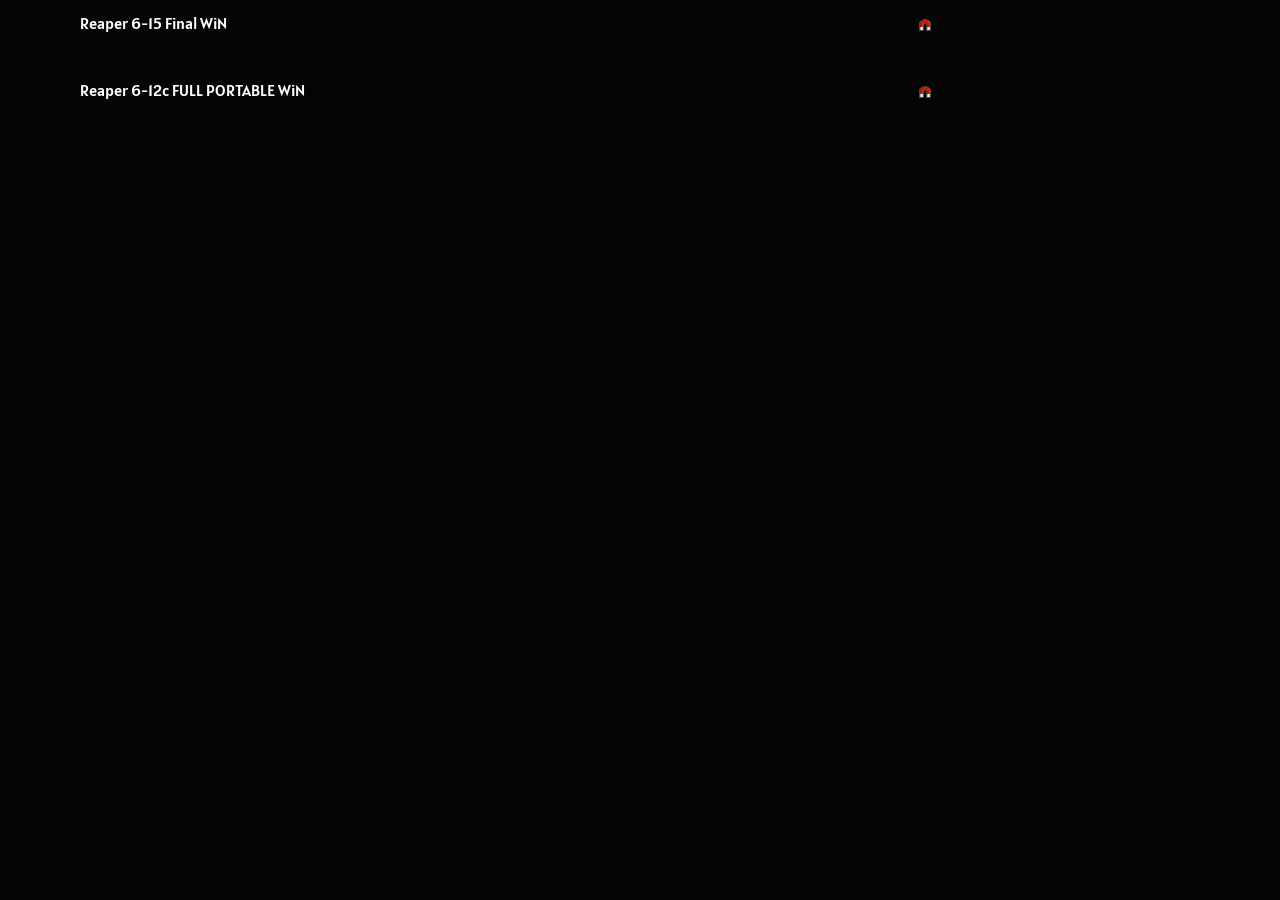
<file: cockos-reaper/index.html>
<!DOCTYPE html>
<html lang="en-US">
<head>
	<meta charset="UTF-8">
		<title>Cockos Reaper and Portable Version [magnet] &#8211; DAW</title>
<link rel='dns-prefetch' href='//fonts.googleapis.com' />
<link rel='dns-prefetch' href='//s.w.org' />
<link rel="alternate" type="application/rss+xml" title="DAW &raquo; Feed" href="https://vst-tools.github.io/DAW/feed/" />
<link rel="alternate" type="application/rss+xml" title="DAW &raquo; Comments Feed" href="https://vst-tools.github.io/DAW/comments/feed/" />
<link rel="alternate" type="application/rss+xml" title="DAW &raquo; Cockos Reaper and Portable Version [magnet] Comments Feed" href="https://vst-tools.github.io/DAW/cockos-reaper/feed/" />
		<script type="text/javascript">
			window._wpemojiSettings = {"baseUrl":"https:\/\/s.w.org\/images\/core\/emoji\/13.0.0\/72x72\/","ext":".png","svgUrl":"https:\/\/s.w.org\/images\/core\/emoji\/13.0.0\/svg\/","svgExt":".svg","source":{"concatemoji":"https:\/\/vst-tools.github.io\/DAW\/wp-includes\/js\/wp-emoji-release.min.js?ver=5.5.1"}};
			!function(e,a,t){var r,n,o,i,p=a.createElement("canvas"),s=p.getContext&&p.getContext("2d");function c(e,t){var a=String.fromCharCode;s.clearRect(0,0,p.width,p.height),s.fillText(a.apply(this,e),0,0);var r=p.toDataURL();return s.clearRect(0,0,p.width,p.height),s.fillText(a.apply(this,t),0,0),r===p.toDataURL()}function l(e){if(!s||!s.fillText)return!1;switch(s.textBaseline="top",s.font="600 32px Arial",e){case"flag":return!c([127987,65039,8205,9895,65039],[127987,65039,8203,9895,65039])&&(!c([55356,56826,55356,56819],[55356,56826,8203,55356,56819])&&!c([55356,57332,56128,56423,56128,56418,56128,56421,56128,56430,56128,56423,56128,56447],[55356,57332,8203,56128,56423,8203,56128,56418,8203,56128,56421,8203,56128,56430,8203,56128,56423,8203,56128,56447]));case"emoji":return!c([55357,56424,8205,55356,57212],[55357,56424,8203,55356,57212])}return!1}function d(e){var t=a.createElement("script");t.src=e,t.defer=t.type="text/javascript",a.getElementsByTagName("head")[0].appendChild(t)}for(i=Array("flag","emoji"),t.supports={everything:!0,everythingExceptFlag:!0},o=0;o<i.length;o++)t.supports[i[o]]=l(i[o]),t.supports.everything=t.supports.everything&&t.supports[i[o]],"flag"!==i[o]&&(t.supports.everythingExceptFlag=t.supports.everythingExceptFlag&&t.supports[i[o]]);t.supports.everythingExceptFlag=t.supports.everythingExceptFlag&&!t.supports.flag,t.DOMReady=!1,t.readyCallback=function(){t.DOMReady=!0},t.supports.everything||(n=function(){t.readyCallback()},a.addEventListener?(a.addEventListener("DOMContentLoaded",n,!1),e.addEventListener("load",n,!1)):(e.attachEvent("onload",n),a.attachEvent("onreadystatechange",function(){"complete"===a.readyState&&t.readyCallback()})),(r=t.source||{}).concatemoji?d(r.concatemoji):r.wpemoji&&r.twemoji&&(d(r.twemoji),d(r.wpemoji)))}(window,document,window._wpemojiSettings);
		</script>
		<style type="text/css">
img.wp-smiley,
img.emoji {
	display: inline !important;
	border: none !important;
	box-shadow: none !important;
	height: 1em !important;
	width: 1em !important;
	margin: 0 .07em !important;
	vertical-align: -0.1em !important;
	background: none !important;
	padding: 0 !important;
}
</style>
	<link rel='stylesheet' id='wp-block-library-css'  href='https://vst-tools.github.io/DAW/wp-includes/css/dist/block-library/style.min.css?ver=5.5.1' type='text/css' media='all' />
<link rel='stylesheet' id='neve-style-css'  href='https://vst-tools.github.io/DAW/wp-content/themes/neve/style.min.css?ver=2.8.3' type='text/css' media='all' />
<style id='neve-style-inline-css' type='text/css'>
.header-menu-sidebar-inner li.menu-item-nav-search { display: none; }
 .container{ max-width: 748px; } a{ color: #ffffff; } .nv-loader{ border-color: #ffffff; } a:hover, a:focus{ color: rgba(88,196,64,0.72); } body, .entry-title a, .entry-title a:hover, .entry-title a:focus{ color: #f3f5f9; } .has-neve-link-hover-color-color{ color: rgba(88,196,64,0.72)!important; } .has-neve-link-color-color{ color: #ffffff!important; } .has-neve-text-color-color{ color: #f3f5f9!important; } .has-neve-button-color-color{ color: #0366d6!important; } .has-neve-link-color-background-color{ background-color: #ffffff!important; } .has-neve-link-hover-color-background-color{ background-color: rgba(88,196,64,0.72)!important; } .has-neve-button-color-background-color{ background-color: #0366d6!important; } .has-neve-text-color-background-color{ background-color: #f3f5f9!important; } .single-post-container .alignfull > [class*="__inner-container"], .single-post-container .alignwide > [class*="__inner-container"]{ max-width:718px } .button.button-primary, button, input[type=button], .btn, input[type="submit"], /* Buttons in navigation */ ul[id^="nv-primary-navigation"] li.button.button-primary > a, .menu li.button.button-primary > a, .wp-block-button.is-style-primary .wp-block-button__link{ background-color: #0366d6;color: #ffffff;border-radius:3px;border:none;border-width:1px 1px 1px 1px; } .button.button-primary:hover, .nv-tags-list a:hover, ul[id^="nv-primary-navigation"] li.button.button-primary > a:hover, .menu li.button.button-primary > a:hover, .wp-block-button.is-style-primary .wp-block-button__link:hover { background-color: #0366d6;color: #ffffff; } .button.button-secondary, #comments input[type="submit"], #comments input[type=submit], .cart-off-canvas .button.nv-close-cart-sidebar, .wp-block-button.is-style-secondary .wp-block-button__link{ color: #676767;border-radius:3px;border:1px solid;border-width:1px 1px 1px 1px; } .button.button-secondary:hover, #comments input[type="submit"]:hover, .cart-off-canvas .button.nv-close-cart-sidebar:hover, .wp-block-button.is-style-secondary .wp-block-button__link:hover{ color: #676767; } .nv-tags-list a:hover{ background-color: #0366d6; } .nv-tags-list a{ color: #0366d6;border-color: #0366d6; } body, .site-title{ font-family: Alatsi; } h1, .single h1.entry-title{ font-family: Alatsi; } h2{ font-family: Alatsi; } h3{ font-family: Alatsi; } h4{ font-family: Alatsi; } h5{ font-family: Alatsi; } h6{ font-family: Alatsi; } .header-main-inner,.header-main-inner a:not(.button),.header-main-inner .navbar-toggle{ color: #0c0c0c; } .header-main-inner .nv-icon svg,.header-main-inner .nv-contact-list svg{ fill: #0c0c0c; } .header-main-inner .icon-bar{ background-color: #0c0c0c; } .hfg_header .header-main-inner .nav-ul .sub-menu{ background-color: #000000; } .hfg_header .header-main-inner{ background-color: #000000; } .header-menu-sidebar .header-menu-sidebar-bg,.header-menu-sidebar .header-menu-sidebar-bg a:not(.button),.header-menu-sidebar .header-menu-sidebar-bg .navbar-toggle{ color: #404248; } .header-menu-sidebar .header-menu-sidebar-bg .nv-icon svg,.header-menu-sidebar .header-menu-sidebar-bg .nv-contact-list svg{ fill: #404248; } .header-menu-sidebar .header-menu-sidebar-bg .icon-bar{ background-color: #404248; } .hfg_header .header-menu-sidebar .header-menu-sidebar-bg .nav-ul .sub-menu{ background-color: #ffffff; } .hfg_header .header-menu-sidebar .header-menu-sidebar-bg{ background-color: #ffffff; } .header-menu-sidebar{ width: 360px; } .builder-item--logo .site-logo img{ max-width: 120px; } .builder-item--logo .site-logo{ padding:10px 0px 10px 0px; } .builder-item--logo{ margin:0px 0px 0px 0px; } .builder-item--nav-icon .navbar-toggle{ padding:10px 15px 10px 15px; } .builder-item--nav-icon{ margin:0px 0px 0px 0px; } .builder-item--primary-menu .nav-menu-primary > .nav-ul li:not(.woocommerce-mini-cart-item) > a,.builder-item--primary-menu .nav-menu-primary > .nav-ul .has-caret > a,.builder-item--primary-menu .nav-menu-primary > .nav-ul .neve-mm-heading span,.builder-item--primary-menu .nav-menu-primary > .nav-ul .has-caret{ color: #404248; } .builder-item--primary-menu .nav-menu-primary > .nav-ul li:not(.woocommerce-mini-cart-item) > a:after,.builder-item--primary-menu .nav-menu-primary > .nav-ul li > .has-caret > a:after{ background-color: #0366d6; } .builder-item--primary-menu .nav-menu-primary > .nav-ul li:not(.woocommerce-mini-cart-item):hover > a,.builder-item--primary-menu .nav-menu-primary > .nav-ul li:hover > .has-caret > a,.builder-item--primary-menu .nav-menu-primary > .nav-ul li:hover > .has-caret{ color: #0366d6; } .builder-item--primary-menu .nav-menu-primary > .nav-ul li:hover > .has-caret svg{ fill: #0366d6; } .builder-item--primary-menu .nav-menu-primary > .nav-ul li.current-menu-item > a,.builder-item--primary-menu .nav-menu-primary > .nav-ul li.current_page_item > a,.builder-item--primary-menu .nav-menu-primary > .nav-ul li.current_page_item > .has-caret > a{ color: #0366d6; } .builder-item--primary-menu .nav-menu-primary > .nav-ul li.current-menu-item > .has-caret svg{ fill: #0366d6; } .builder-item--primary-menu .nav-ul > li:not(:last-of-type){ margin-right:20px; } .builder-item--primary-menu .style-full-height .nav-ul li:not(.menu-item-nav-search):not(.menu-item-nav-cart):hover > a:after{ width: calc(100% + 20px); } .builder-item--primary-menu .nav-ul li a, .builder-item--primary-menu .neve-mm-heading span{ min-height: 25px; } .builder-item--primary-menu{ font-size: 1em; line-height: 1.6em; letter-spacing: 0px; font-weight: 500; text-transform: none; padding:0px 0px 0px 0px;margin:0px 0px 0px 0px; } .builder-item--primary-menu svg{ width: 1em;height: 1em; } .footer-bottom-inner{ background-color: #24292e; } .footer-bottom-inner,.footer-bottom-inner a:not(.button),.footer-bottom-inner .navbar-toggle{ color: #ffffff; } .footer-bottom-inner .nv-icon svg,.footer-bottom-inner .nv-contact-list svg{ fill: #ffffff; } .footer-bottom-inner .icon-bar{ background-color: #ffffff; } .footer-bottom-inner .nav-ul .sub-menu{ background-color: #24292e; } .builder-item--footer_copyright{ font-size: 1em; line-height: 1.6em; letter-spacing: 0px; font-weight: 500; text-transform: none; padding:0px 0px 0px 0px;margin:0px 0px 0px 0px; } .builder-item--footer_copyright svg{ width: 1em;height: 1em; } @media(min-width: 576px){ .container{ max-width: 992px; } .single-post-container .alignfull > [class*="__inner-container"], .single-post-container .alignwide > [class*="__inner-container"]{ max-width:962px } .header-menu-sidebar{ width: 360px; } .builder-item--logo .site-logo img{ max-width: 120px; } .builder-item--logo .site-logo{ padding:10px 0px 10px 0px; } .builder-item--logo{ margin:0px 0px 0px 0px; } .builder-item--nav-icon .navbar-toggle{ padding:10px 15px 10px 15px; } .builder-item--nav-icon{ margin:0px 0px 0px 0px; } .builder-item--primary-menu .nav-ul > li:not(:last-of-type){ margin-right:20px; } .builder-item--primary-menu .style-full-height .nav-ul li:not(.menu-item-nav-search):not(.menu-item-nav-cart):hover > a:after{ width: calc(100% + 20px); } .builder-item--primary-menu .nav-ul li a, .builder-item--primary-menu .neve-mm-heading span{ min-height: 25px; } .builder-item--primary-menu{ font-size: 1em; line-height: 1.6em; letter-spacing: 0px; padding:0px 0px 0px 0px;margin:0px 0px 0px 0px; } .builder-item--primary-menu svg{ width: 1em;height: 1em; } .builder-item--footer_copyright{ font-size: 1em; line-height: 1.6em; letter-spacing: 0px; padding:0px 0px 0px 0px;margin:0px 0px 0px 0px; } .builder-item--footer_copyright svg{ width: 1em;height: 1em; } }@media(min-width: 960px){ .container{ max-width: 1170px; } .neve-main > .single-post-container .nv-single-post-wrap.col{ max-width: 70%; } .single-post-container .alignfull > [class*="__inner-container"], .single-post-container .alignwide > [class*="__inner-container"]{ max-width:789px } .container-fluid.single-post-container .alignfull > [class*="__inner-container"], .container-fluid.single-post-container .alignwide > [class*="__inner-container"]{ max-width:calc(70% + 15px) } .neve-main > .single-post-container .nv-sidebar-wrap{ max-width: 30%; } .header-menu-sidebar{ width: 360px; } .builder-item--logo .site-logo img{ max-width: 120px; } .builder-item--logo .site-logo{ padding:10px 0px 10px 0px; } .builder-item--logo{ margin:0px 0px 0px 0px; } .builder-item--nav-icon .navbar-toggle{ padding:10px 15px 10px 15px; } .builder-item--nav-icon{ margin:0px 0px 0px 0px; } .builder-item--primary-menu .nav-ul > li:not(:last-of-type){ margin-right:20px; } .builder-item--primary-menu .style-full-height .nav-ul li:not(.menu-item-nav-search):not(.menu-item-nav-cart) > a:after{ left:-10px;right:-10px } .builder-item--primary-menu .style-full-height .nav-ul li:not(.menu-item-nav-search):not(.menu-item-nav-cart):hover > a:after{ width: calc(100% + 20px); } .builder-item--primary-menu .nav-ul li a, .builder-item--primary-menu .neve-mm-heading span{ min-height: 25px; } .builder-item--primary-menu{ font-size: 1em; line-height: 1.6em; letter-spacing: 0px; padding:0px 0px 0px 0px;margin:0px 0px 0px 0px; } .builder-item--primary-menu svg{ width: 1em;height: 1em; } .builder-item--footer_copyright{ font-size: 1em; line-height: 1.6em; letter-spacing: 0px; padding:0px 0px 0px 0px;margin:0px 0px 0px 0px; } .builder-item--footer_copyright svg{ width: 1em;height: 1em; } }.nv-content-wrap .elementor a:not(.button):not(.wp-block-file__button){ text-decoration: none; }
</style>
<link rel='stylesheet' id='elementor-icons-css'  href='https://vst-tools.github.io/DAW/wp-content/plugins/elementor/assets/lib/eicons/css/elementor-icons.min.css?ver=5.9.1' type='text/css' media='all' />
<link rel='stylesheet' id='elementor-animations-css'  href='https://vst-tools.github.io/DAW/wp-content/plugins/elementor/assets/lib/animations/animations.min.css?ver=3.0.12' type='text/css' media='all' />
<link rel='stylesheet' id='elementor-frontend-legacy-css'  href='https://vst-tools.github.io/DAW/wp-content/plugins/elementor/assets/css/frontend-legacy.min.css?ver=3.0.12' type='text/css' media='all' />
<link rel='stylesheet' id='elementor-frontend-css'  href='https://vst-tools.github.io/DAW/wp-content/plugins/elementor/assets/css/frontend.min.css?ver=3.0.12' type='text/css' media='all' />
<link rel='stylesheet' id='elementor-post-5-css'  href='https://vst-tools.github.io/DAW/wp-content/uploads/elementor/css/post-5.css?ver=1603480103' type='text/css' media='all' />
<link rel='stylesheet' id='elementor-post-34-css'  href='https://vst-tools.github.io/DAW/wp-content/uploads/elementor/css/post-34.css?ver=1603512487' type='text/css' media='all' />
<link rel='stylesheet' id='neve-google-font-alatsi-css'  href='//fonts.googleapis.com/css?family=Alatsi%3A400&#038;display=swap&#038;ver=5.5.1' type='text/css' media='all' />
<link rel='stylesheet' id='google-fonts-1-css'  href='https://fonts.googleapis.com/css?family=Roboto%3A100%2C100italic%2C200%2C200italic%2C300%2C300italic%2C400%2C400italic%2C500%2C500italic%2C600%2C600italic%2C700%2C700italic%2C800%2C800italic%2C900%2C900italic%7CRoboto+Slab%3A100%2C100italic%2C200%2C200italic%2C300%2C300italic%2C400%2C400italic%2C500%2C500italic%2C600%2C600italic%2C700%2C700italic%2C800%2C800italic%2C900%2C900italic%7CSarpanch%3A100%2C100italic%2C200%2C200italic%2C300%2C300italic%2C400%2C400italic%2C500%2C500italic%2C600%2C600italic%2C700%2C700italic%2C800%2C800italic%2C900%2C900italic&#038;ver=5.5.1' type='text/css' media='all' />
<link rel="https://api.w.org/" href="https://vst-tools.github.io/DAW/wp-json/" /><link rel="alternate" type="application/json" href="https://vst-tools.github.io/DAW/wp-json/wp/v2/posts/34" /><link rel="EditURI" type="application/rsd+xml" title="RSD" href="https://vst-tools.github.io/DAW/xmlrpc.php?rsd" />
<link rel="wlwmanifest" type="application/wlwmanifest+xml" href="https://vst-tools.github.io/DAW/wp-includes/wlwmanifest.xml" /> 
<link rel='prev' title='Ableton Live Suite [magnet]' href='https://vst-tools.github.io/DAW/ableton-live-suite/' />
<link rel='next' title='Adobe' href='https://vst-tools.github.io/DAW/adobe/' />
<meta name="generator" content="WordPress 5.5.1" />
<link rel="canonical" href="https://vst-tools.github.io/DAW/cockos-reaper/" />
<link rel='shortlink' href='https://vst-tools.github.io/DAW/?p=34' />
<link rel="alternate" type="application/json+oembed" href="https://vst-tools.github.io/DAW/wp-json/oembed/1.0/embed?url=https%3A%2F%2Fvst-tools.github.io%2FDAW%2Fcockos-reaper%2F" />
<link rel="alternate" type="text/xml+oembed" href="https://vst-tools.github.io/DAW/wp-json/oembed/1.0/embed?url=https%3A%2F%2Fvst-tools.github.io%2FDAW%2Fcockos-reaper%2F&#038;format=xml" />
<style type="text/css" id="custom-background-css">
body.custom-background { background-color: #050505; }
</style>
	<link rel="icon" href="https://vst-tools.github.io/DAW/wp-content/uploads/2020/10/icon.gif" sizes="32x32" />
<link rel="icon" href="https://vst-tools.github.io/DAW/wp-content/uploads/2020/10/icon.gif" sizes="192x192" />
<link rel="apple-touch-icon" href="https://vst-tools.github.io/DAW/wp-content/uploads/2020/10/icon.gif" />
<meta name="msapplication-TileImage" content="https://vst-tools.github.io/DAW/wp-content/uploads/2020/10/icon.gif" />
	<meta name="viewport" content="width=device-width, initial-scale=1.0, viewport-fit=cover" /></head>
<body class="post-template post-template-elementor_canvas single single-post postid-34 single-format-standard custom-background nv-sidebar-right menu_sidebar_slide_left elementor-default elementor-template-canvas elementor-kit-5 elementor-page elementor-page-34">
			<div data-elementor-type="wp-post" data-elementor-id="34" class="elementor elementor-34" data-elementor-settings="[]">
						<div class="elementor-inner">
							<div class="elementor-section-wrap">
							<section class="elementor-section elementor-top-section elementor-element elementor-element-d73b484 elementor-section-boxed elementor-section-height-default elementor-section-height-default" data-id="d73b484" data-element_type="section">
						<div class="elementor-container elementor-column-gap-default">
							<div class="elementor-row">
					<div class="elementor-column elementor-col-50 elementor-top-column elementor-element elementor-element-7397140" data-id="7397140" data-element_type="column">
			<div class="elementor-column-wrap elementor-element-populated">
							<div class="elementor-widget-wrap">
						<div class="elementor-element elementor-element-f850b4a elementor-widget elementor-widget-text-editor" data-id="f850b4a" data-element_type="widget" data-widget_type="text-editor.default">
				<div class="elementor-widget-container">
					<div class="elementor-text-editor elementor-clearfix"><p><a href="magnet:?xt=urn:btih:E13428AAF807A31067A6E4F7C0228E02F81036E2">Reaper 6-15 Final WiN</a></p></div>
				</div>
				</div>
						</div>
					</div>
		</div>
				<div class="elementor-column elementor-col-50 elementor-top-column elementor-element elementor-element-70f2d71" data-id="70f2d71" data-element_type="column">
			<div class="elementor-column-wrap elementor-element-populated">
							<div class="elementor-widget-wrap">
						<div class="elementor-element elementor-element-04914c2 elementor-widget elementor-widget-image" data-id="04914c2" data-element_type="widget" data-widget_type="image.default">
				<div class="elementor-widget-container">
					<div class="elementor-image">
											<a href="">
							<img width="12" height="12" src="https://vst-tools.github.io/DAW/wp-content/uploads/2020/10/icon-magnet.gif" class="attachment-large size-large" alt="" loading="lazy" />								</a>
											</div>
				</div>
				</div>
						</div>
					</div>
		</div>
								</div>
					</div>
		</section>
				<section class="elementor-section elementor-top-section elementor-element elementor-element-e0a5570 elementor-section-boxed elementor-section-height-default elementor-section-height-default" data-id="e0a5570" data-element_type="section">
						<div class="elementor-container elementor-column-gap-default">
							<div class="elementor-row">
					<div class="elementor-column elementor-col-50 elementor-top-column elementor-element elementor-element-eb1ff05" data-id="eb1ff05" data-element_type="column">
			<div class="elementor-column-wrap elementor-element-populated">
							<div class="elementor-widget-wrap">
						<div class="elementor-element elementor-element-a307c0d elementor-widget elementor-widget-text-editor" data-id="a307c0d" data-element_type="widget" data-widget_type="text-editor.default">
				<div class="elementor-widget-container">
					<div class="elementor-text-editor elementor-clearfix"><p><a href="magnet:?xt=urn:btih:F20DF5E70DCFB4C54612B7CA079A3F7861A7DCE8">Reaper 6-12c FULL PORTABLE WiN</a></p></div>
				</div>
				</div>
						</div>
					</div>
		</div>
				<div class="elementor-column elementor-col-50 elementor-top-column elementor-element elementor-element-890b76b" data-id="890b76b" data-element_type="column">
			<div class="elementor-column-wrap elementor-element-populated">
							<div class="elementor-widget-wrap">
						<div class="elementor-element elementor-element-89cf65e elementor-widget elementor-widget-image" data-id="89cf65e" data-element_type="widget" data-widget_type="image.default">
				<div class="elementor-widget-container">
					<div class="elementor-image">
											<a href="">
							<img width="12" height="12" src="https://vst-tools.github.io/DAW/wp-content/uploads/2020/10/icon-magnet.gif" class="attachment-large size-large" alt="" loading="lazy" />								</a>
											</div>
				</div>
				</div>
						</div>
					</div>
		</div>
								</div>
					</div>
		</section>
						</div>
						</div>
					</div>
		<script type='text/javascript' id='neve-script-js-extra'>
/* <![CDATA[ */
var NeveProperties = {"ajaxurl":"https:\/\/vst-tools.github.io\/DAW\/wp-admin\/admin-ajax.php","nonce":"8aec40022c","isRTL":"","isCustomize":""};
/* ]]> */
</script>
<script type='text/javascript' src='https://vst-tools.github.io/DAW/wp-content/themes/neve/assets/js/build/modern/frontend.js?ver=2.8.3' id='neve-script-js' async></script>
<script type='text/javascript' src='https://vst-tools.github.io/DAW/wp-includes/js/comment-reply.min.js?ver=5.5.1' id='comment-reply-js'></script>
<script type='text/javascript' src='https://vst-tools.github.io/DAW/wp-includes/js/wp-embed.min.js?ver=5.5.1' id='wp-embed-js'></script>
<script type='text/javascript' src='https://vst-tools.github.io/DAW/wp-includes/js/jquery/jquery.js?ver=1.12.4-wp' id='jquery-core-js'></script>
<script type='text/javascript' src='https://vst-tools.github.io/DAW/wp-content/plugins/elementor/assets/js/frontend-modules.min.js?ver=3.0.12' id='elementor-frontend-modules-js'></script>
<script type='text/javascript' src='https://vst-tools.github.io/DAW/wp-includes/js/jquery/ui/position.min.js?ver=1.11.4' id='jquery-ui-position-js'></script>
<script type='text/javascript' src='https://vst-tools.github.io/DAW/wp-content/plugins/elementor/assets/lib/dialog/dialog.min.js?ver=4.8.1' id='elementor-dialog-js'></script>
<script type='text/javascript' src='https://vst-tools.github.io/DAW/wp-content/plugins/elementor/assets/lib/waypoints/waypoints.min.js?ver=4.0.2' id='elementor-waypoints-js'></script>
<script type='text/javascript' src='https://vst-tools.github.io/DAW/wp-content/plugins/elementor/assets/lib/swiper/swiper.min.js?ver=5.3.6' id='swiper-js'></script>
<script type='text/javascript' src='https://vst-tools.github.io/DAW/wp-content/plugins/elementor/assets/lib/share-link/share-link.min.js?ver=3.0.12' id='share-link-js'></script>
<script type='text/javascript' id='elementor-frontend-js-before'>
var elementorFrontendConfig = {"environmentMode":{"edit":false,"wpPreview":false},"i18n":{"shareOnFacebook":"Share on Facebook","shareOnTwitter":"Share on Twitter","pinIt":"Pin it","download":"Download","downloadImage":"Download image","fullscreen":"Fullscreen","zoom":"Zoom","share":"Share","playVideo":"Play Video","previous":"Previous","next":"Next","close":"Close"},"is_rtl":false,"breakpoints":{"xs":0,"sm":480,"md":768,"lg":1025,"xl":1440,"xxl":1600},"version":"3.0.12","is_static":false,"legacyMode":{"elementWrappers":true},"urls":{"assets":"https:\/\/vst-tools.github.io\/DAW\/wp-content\/plugins\/elementor\/assets\/"},"settings":{"page":[],"editorPreferences":[]},"kit":{"body_background_background":"classic","global_image_lightbox":"yes","lightbox_enable_counter":"yes","lightbox_enable_fullscreen":"yes","lightbox_enable_zoom":"yes","lightbox_enable_share":"yes","lightbox_title_src":"title","lightbox_description_src":"description"},"post":{"id":34,"title":"Cockos%20Reaper%20and%20Portable%20Version%20%5Bmagnet%5D%20%E2%80%93%20DAW","excerpt":"","featuredImage":false}};
</script>
<script type='text/javascript' src='https://vst-tools.github.io/DAW/wp-content/plugins/elementor/assets/js/frontend.min.js?ver=3.0.12' id='elementor-frontend-js'></script>
	</body>
</html>
</file>
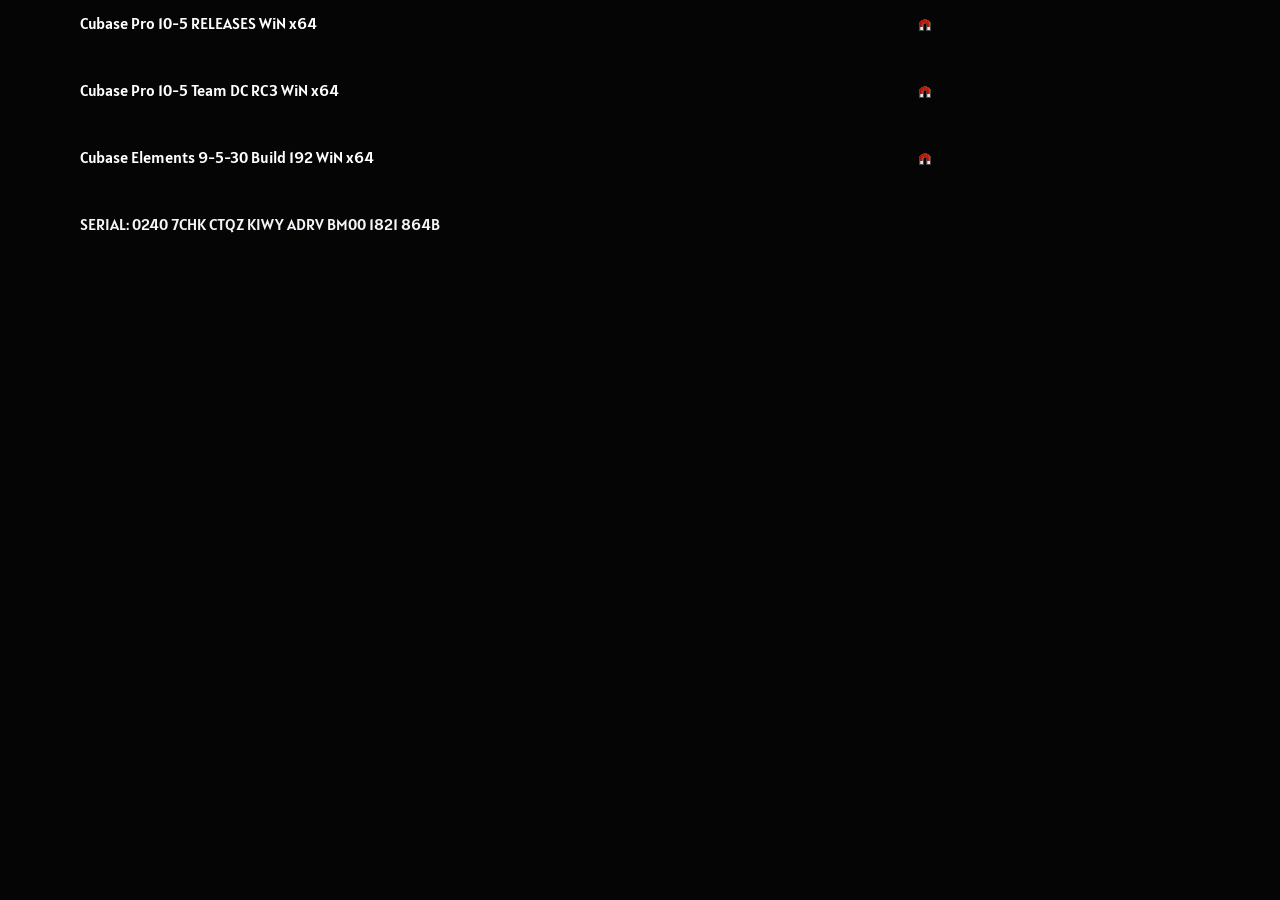
<file: cubase/index.html>
<!DOCTYPE html>
<html lang="en-US">
<head>
	<meta charset="UTF-8">
		<title>Cubase Pro or Cubase Elements [magnet] &#8211; DAW</title>
<link rel='dns-prefetch' href='//fonts.googleapis.com' />
<link rel='dns-prefetch' href='//s.w.org' />
<link rel="alternate" type="application/rss+xml" title="DAW &raquo; Feed" href="https://vst-tools.github.io/DAW/feed/" />
<link rel="alternate" type="application/rss+xml" title="DAW &raquo; Comments Feed" href="https://vst-tools.github.io/DAW/comments/feed/" />
<link rel="alternate" type="application/rss+xml" title="DAW &raquo; Cubase Pro or Cubase Elements [magnet] Comments Feed" href="https://vst-tools.github.io/DAW/cubase/feed/" />
		<script type="text/javascript">
			window._wpemojiSettings = {"baseUrl":"https:\/\/s.w.org\/images\/core\/emoji\/13.0.0\/72x72\/","ext":".png","svgUrl":"https:\/\/s.w.org\/images\/core\/emoji\/13.0.0\/svg\/","svgExt":".svg","source":{"concatemoji":"https:\/\/vst-tools.github.io\/DAW\/wp-includes\/js\/wp-emoji-release.min.js?ver=5.5.1"}};
			!function(e,a,t){var r,n,o,i,p=a.createElement("canvas"),s=p.getContext&&p.getContext("2d");function c(e,t){var a=String.fromCharCode;s.clearRect(0,0,p.width,p.height),s.fillText(a.apply(this,e),0,0);var r=p.toDataURL();return s.clearRect(0,0,p.width,p.height),s.fillText(a.apply(this,t),0,0),r===p.toDataURL()}function l(e){if(!s||!s.fillText)return!1;switch(s.textBaseline="top",s.font="600 32px Arial",e){case"flag":return!c([127987,65039,8205,9895,65039],[127987,65039,8203,9895,65039])&&(!c([55356,56826,55356,56819],[55356,56826,8203,55356,56819])&&!c([55356,57332,56128,56423,56128,56418,56128,56421,56128,56430,56128,56423,56128,56447],[55356,57332,8203,56128,56423,8203,56128,56418,8203,56128,56421,8203,56128,56430,8203,56128,56423,8203,56128,56447]));case"emoji":return!c([55357,56424,8205,55356,57212],[55357,56424,8203,55356,57212])}return!1}function d(e){var t=a.createElement("script");t.src=e,t.defer=t.type="text/javascript",a.getElementsByTagName("head")[0].appendChild(t)}for(i=Array("flag","emoji"),t.supports={everything:!0,everythingExceptFlag:!0},o=0;o<i.length;o++)t.supports[i[o]]=l(i[o]),t.supports.everything=t.supports.everything&&t.supports[i[o]],"flag"!==i[o]&&(t.supports.everythingExceptFlag=t.supports.everythingExceptFlag&&t.supports[i[o]]);t.supports.everythingExceptFlag=t.supports.everythingExceptFlag&&!t.supports.flag,t.DOMReady=!1,t.readyCallback=function(){t.DOMReady=!0},t.supports.everything||(n=function(){t.readyCallback()},a.addEventListener?(a.addEventListener("DOMContentLoaded",n,!1),e.addEventListener("load",n,!1)):(e.attachEvent("onload",n),a.attachEvent("onreadystatechange",function(){"complete"===a.readyState&&t.readyCallback()})),(r=t.source||{}).concatemoji?d(r.concatemoji):r.wpemoji&&r.twemoji&&(d(r.twemoji),d(r.wpemoji)))}(window,document,window._wpemojiSettings);
		</script>
		<style type="text/css">
img.wp-smiley,
img.emoji {
	display: inline !important;
	border: none !important;
	box-shadow: none !important;
	height: 1em !important;
	width: 1em !important;
	margin: 0 .07em !important;
	vertical-align: -0.1em !important;
	background: none !important;
	padding: 0 !important;
}
</style>
	<link rel='stylesheet' id='wp-block-library-css'  href='https://vst-tools.github.io/DAW/wp-includes/css/dist/block-library/style.min.css?ver=5.5.1' type='text/css' media='all' />
<link rel='stylesheet' id='neve-style-css'  href='https://vst-tools.github.io/DAW/wp-content/themes/neve/style.min.css?ver=2.8.3' type='text/css' media='all' />
<style id='neve-style-inline-css' type='text/css'>
.header-menu-sidebar-inner li.menu-item-nav-search { display: none; }
 .container{ max-width: 748px; } a{ color: #ffffff; } .nv-loader{ border-color: #ffffff; } a:hover, a:focus{ color: rgba(88,196,64,0.72); } body, .entry-title a, .entry-title a:hover, .entry-title a:focus{ color: #f3f5f9; } .has-neve-link-hover-color-color{ color: rgba(88,196,64,0.72)!important; } .has-neve-link-color-color{ color: #ffffff!important; } .has-neve-text-color-color{ color: #f3f5f9!important; } .has-neve-button-color-color{ color: #0366d6!important; } .has-neve-link-color-background-color{ background-color: #ffffff!important; } .has-neve-link-hover-color-background-color{ background-color: rgba(88,196,64,0.72)!important; } .has-neve-button-color-background-color{ background-color: #0366d6!important; } .has-neve-text-color-background-color{ background-color: #f3f5f9!important; } .single-post-container .alignfull > [class*="__inner-container"], .single-post-container .alignwide > [class*="__inner-container"]{ max-width:718px } .button.button-primary, button, input[type=button], .btn, input[type="submit"], /* Buttons in navigation */ ul[id^="nv-primary-navigation"] li.button.button-primary > a, .menu li.button.button-primary > a, .wp-block-button.is-style-primary .wp-block-button__link{ background-color: #0366d6;color: #ffffff;border-radius:3px;border:none;border-width:1px 1px 1px 1px; } .button.button-primary:hover, .nv-tags-list a:hover, ul[id^="nv-primary-navigation"] li.button.button-primary > a:hover, .menu li.button.button-primary > a:hover, .wp-block-button.is-style-primary .wp-block-button__link:hover { background-color: #0366d6;color: #ffffff; } .button.button-secondary, #comments input[type="submit"], #comments input[type=submit], .cart-off-canvas .button.nv-close-cart-sidebar, .wp-block-button.is-style-secondary .wp-block-button__link{ color: #676767;border-radius:3px;border:1px solid;border-width:1px 1px 1px 1px; } .button.button-secondary:hover, #comments input[type="submit"]:hover, .cart-off-canvas .button.nv-close-cart-sidebar:hover, .wp-block-button.is-style-secondary .wp-block-button__link:hover{ color: #676767; } .nv-tags-list a:hover{ background-color: #0366d6; } .nv-tags-list a{ color: #0366d6;border-color: #0366d6; } body, .site-title{ font-family: Alatsi; } h1, .single h1.entry-title{ font-family: Alatsi; } h2{ font-family: Alatsi; } h3{ font-family: Alatsi; } h4{ font-family: Alatsi; } h5{ font-family: Alatsi; } h6{ font-family: Alatsi; } .header-main-inner,.header-main-inner a:not(.button),.header-main-inner .navbar-toggle{ color: #0c0c0c; } .header-main-inner .nv-icon svg,.header-main-inner .nv-contact-list svg{ fill: #0c0c0c; } .header-main-inner .icon-bar{ background-color: #0c0c0c; } .hfg_header .header-main-inner .nav-ul .sub-menu{ background-color: #000000; } .hfg_header .header-main-inner{ background-color: #000000; } .header-menu-sidebar .header-menu-sidebar-bg,.header-menu-sidebar .header-menu-sidebar-bg a:not(.button),.header-menu-sidebar .header-menu-sidebar-bg .navbar-toggle{ color: #404248; } .header-menu-sidebar .header-menu-sidebar-bg .nv-icon svg,.header-menu-sidebar .header-menu-sidebar-bg .nv-contact-list svg{ fill: #404248; } .header-menu-sidebar .header-menu-sidebar-bg .icon-bar{ background-color: #404248; } .hfg_header .header-menu-sidebar .header-menu-sidebar-bg .nav-ul .sub-menu{ background-color: #ffffff; } .hfg_header .header-menu-sidebar .header-menu-sidebar-bg{ background-color: #ffffff; } .header-menu-sidebar{ width: 360px; } .builder-item--logo .site-logo img{ max-width: 120px; } .builder-item--logo .site-logo{ padding:10px 0px 10px 0px; } .builder-item--logo{ margin:0px 0px 0px 0px; } .builder-item--nav-icon .navbar-toggle{ padding:10px 15px 10px 15px; } .builder-item--nav-icon{ margin:0px 0px 0px 0px; } .builder-item--primary-menu .nav-menu-primary > .nav-ul li:not(.woocommerce-mini-cart-item) > a,.builder-item--primary-menu .nav-menu-primary > .nav-ul .has-caret > a,.builder-item--primary-menu .nav-menu-primary > .nav-ul .neve-mm-heading span,.builder-item--primary-menu .nav-menu-primary > .nav-ul .has-caret{ color: #404248; } .builder-item--primary-menu .nav-menu-primary > .nav-ul li:not(.woocommerce-mini-cart-item) > a:after,.builder-item--primary-menu .nav-menu-primary > .nav-ul li > .has-caret > a:after{ background-color: #0366d6; } .builder-item--primary-menu .nav-menu-primary > .nav-ul li:not(.woocommerce-mini-cart-item):hover > a,.builder-item--primary-menu .nav-menu-primary > .nav-ul li:hover > .has-caret > a,.builder-item--primary-menu .nav-menu-primary > .nav-ul li:hover > .has-caret{ color: #0366d6; } .builder-item--primary-menu .nav-menu-primary > .nav-ul li:hover > .has-caret svg{ fill: #0366d6; } .builder-item--primary-menu .nav-menu-primary > .nav-ul li.current-menu-item > a,.builder-item--primary-menu .nav-menu-primary > .nav-ul li.current_page_item > a,.builder-item--primary-menu .nav-menu-primary > .nav-ul li.current_page_item > .has-caret > a{ color: #0366d6; } .builder-item--primary-menu .nav-menu-primary > .nav-ul li.current-menu-item > .has-caret svg{ fill: #0366d6; } .builder-item--primary-menu .nav-ul > li:not(:last-of-type){ margin-right:20px; } .builder-item--primary-menu .style-full-height .nav-ul li:not(.menu-item-nav-search):not(.menu-item-nav-cart):hover > a:after{ width: calc(100% + 20px); } .builder-item--primary-menu .nav-ul li a, .builder-item--primary-menu .neve-mm-heading span{ min-height: 25px; } .builder-item--primary-menu{ font-size: 1em; line-height: 1.6em; letter-spacing: 0px; font-weight: 500; text-transform: none; padding:0px 0px 0px 0px;margin:0px 0px 0px 0px; } .builder-item--primary-menu svg{ width: 1em;height: 1em; } .footer-bottom-inner{ background-color: #24292e; } .footer-bottom-inner,.footer-bottom-inner a:not(.button),.footer-bottom-inner .navbar-toggle{ color: #ffffff; } .footer-bottom-inner .nv-icon svg,.footer-bottom-inner .nv-contact-list svg{ fill: #ffffff; } .footer-bottom-inner .icon-bar{ background-color: #ffffff; } .footer-bottom-inner .nav-ul .sub-menu{ background-color: #24292e; } .builder-item--footer_copyright{ font-size: 1em; line-height: 1.6em; letter-spacing: 0px; font-weight: 500; text-transform: none; padding:0px 0px 0px 0px;margin:0px 0px 0px 0px; } .builder-item--footer_copyright svg{ width: 1em;height: 1em; } @media(min-width: 576px){ .container{ max-width: 992px; } .single-post-container .alignfull > [class*="__inner-container"], .single-post-container .alignwide > [class*="__inner-container"]{ max-width:962px } .header-menu-sidebar{ width: 360px; } .builder-item--logo .site-logo img{ max-width: 120px; } .builder-item--logo .site-logo{ padding:10px 0px 10px 0px; } .builder-item--logo{ margin:0px 0px 0px 0px; } .builder-item--nav-icon .navbar-toggle{ padding:10px 15px 10px 15px; } .builder-item--nav-icon{ margin:0px 0px 0px 0px; } .builder-item--primary-menu .nav-ul > li:not(:last-of-type){ margin-right:20px; } .builder-item--primary-menu .style-full-height .nav-ul li:not(.menu-item-nav-search):not(.menu-item-nav-cart):hover > a:after{ width: calc(100% + 20px); } .builder-item--primary-menu .nav-ul li a, .builder-item--primary-menu .neve-mm-heading span{ min-height: 25px; } .builder-item--primary-menu{ font-size: 1em; line-height: 1.6em; letter-spacing: 0px; padding:0px 0px 0px 0px;margin:0px 0px 0px 0px; } .builder-item--primary-menu svg{ width: 1em;height: 1em; } .builder-item--footer_copyright{ font-size: 1em; line-height: 1.6em; letter-spacing: 0px; padding:0px 0px 0px 0px;margin:0px 0px 0px 0px; } .builder-item--footer_copyright svg{ width: 1em;height: 1em; } }@media(min-width: 960px){ .container{ max-width: 1170px; } .neve-main > .single-post-container .nv-single-post-wrap.col{ max-width: 70%; } .single-post-container .alignfull > [class*="__inner-container"], .single-post-container .alignwide > [class*="__inner-container"]{ max-width:789px } .container-fluid.single-post-container .alignfull > [class*="__inner-container"], .container-fluid.single-post-container .alignwide > [class*="__inner-container"]{ max-width:calc(70% + 15px) } .neve-main > .single-post-container .nv-sidebar-wrap{ max-width: 30%; } .header-menu-sidebar{ width: 360px; } .builder-item--logo .site-logo img{ max-width: 120px; } .builder-item--logo .site-logo{ padding:10px 0px 10px 0px; } .builder-item--logo{ margin:0px 0px 0px 0px; } .builder-item--nav-icon .navbar-toggle{ padding:10px 15px 10px 15px; } .builder-item--nav-icon{ margin:0px 0px 0px 0px; } .builder-item--primary-menu .nav-ul > li:not(:last-of-type){ margin-right:20px; } .builder-item--primary-menu .style-full-height .nav-ul li:not(.menu-item-nav-search):not(.menu-item-nav-cart) > a:after{ left:-10px;right:-10px } .builder-item--primary-menu .style-full-height .nav-ul li:not(.menu-item-nav-search):not(.menu-item-nav-cart):hover > a:after{ width: calc(100% + 20px); } .builder-item--primary-menu .nav-ul li a, .builder-item--primary-menu .neve-mm-heading span{ min-height: 25px; } .builder-item--primary-menu{ font-size: 1em; line-height: 1.6em; letter-spacing: 0px; padding:0px 0px 0px 0px;margin:0px 0px 0px 0px; } .builder-item--primary-menu svg{ width: 1em;height: 1em; } .builder-item--footer_copyright{ font-size: 1em; line-height: 1.6em; letter-spacing: 0px; padding:0px 0px 0px 0px;margin:0px 0px 0px 0px; } .builder-item--footer_copyright svg{ width: 1em;height: 1em; } }.nv-content-wrap .elementor a:not(.button):not(.wp-block-file__button){ text-decoration: none; }
</style>
<link rel='stylesheet' id='elementor-icons-css'  href='https://vst-tools.github.io/DAW/wp-content/plugins/elementor/assets/lib/eicons/css/elementor-icons.min.css?ver=5.9.1' type='text/css' media='all' />
<link rel='stylesheet' id='elementor-animations-css'  href='https://vst-tools.github.io/DAW/wp-content/plugins/elementor/assets/lib/animations/animations.min.css?ver=3.0.12' type='text/css' media='all' />
<link rel='stylesheet' id='elementor-frontend-legacy-css'  href='https://vst-tools.github.io/DAW/wp-content/plugins/elementor/assets/css/frontend-legacy.min.css?ver=3.0.12' type='text/css' media='all' />
<link rel='stylesheet' id='elementor-frontend-css'  href='https://vst-tools.github.io/DAW/wp-content/plugins/elementor/assets/css/frontend.min.css?ver=3.0.12' type='text/css' media='all' />
<link rel='stylesheet' id='elementor-post-5-css'  href='https://vst-tools.github.io/DAW/wp-content/uploads/elementor/css/post-5.css?ver=1603480103' type='text/css' media='all' />
<link rel='stylesheet' id='elementor-post-127-css'  href='https://vst-tools.github.io/DAW/wp-content/uploads/elementor/css/post-127.css?ver=1603512473' type='text/css' media='all' />
<link rel='stylesheet' id='neve-google-font-alatsi-css'  href='//fonts.googleapis.com/css?family=Alatsi%3A400&#038;display=swap&#038;ver=5.5.1' type='text/css' media='all' />
<link rel='stylesheet' id='google-fonts-1-css'  href='https://fonts.googleapis.com/css?family=Roboto%3A100%2C100italic%2C200%2C200italic%2C300%2C300italic%2C400%2C400italic%2C500%2C500italic%2C600%2C600italic%2C700%2C700italic%2C800%2C800italic%2C900%2C900italic%7CRoboto+Slab%3A100%2C100italic%2C200%2C200italic%2C300%2C300italic%2C400%2C400italic%2C500%2C500italic%2C600%2C600italic%2C700%2C700italic%2C800%2C800italic%2C900%2C900italic%7CSarpanch%3A100%2C100italic%2C200%2C200italic%2C300%2C300italic%2C400%2C400italic%2C500%2C500italic%2C600%2C600italic%2C700%2C700italic%2C800%2C800italic%2C900%2C900italic&#038;ver=5.5.1' type='text/css' media='all' />
<link rel="https://api.w.org/" href="https://vst-tools.github.io/DAW/wp-json/" /><link rel="alternate" type="application/json" href="https://vst-tools.github.io/DAW/wp-json/wp/v2/posts/127" /><link rel="EditURI" type="application/rsd+xml" title="RSD" href="https://vst-tools.github.io/DAW/xmlrpc.php?rsd" />
<link rel="wlwmanifest" type="application/wlwmanifest+xml" href="https://vst-tools.github.io/DAW/wp-includes/wlwmanifest.xml" /> 
<link rel='prev' title='Bitwig Studio' href='https://vst-tools.github.io/DAW/bitwig-studio/' />
<link rel='next' title='MOTU Digital Performer' href='https://vst-tools.github.io/DAW/motu-digital-performer/' />
<meta name="generator" content="WordPress 5.5.1" />
<link rel="canonical" href="https://vst-tools.github.io/DAW/cubase/" />
<link rel='shortlink' href='https://vst-tools.github.io/DAW/?p=127' />
<link rel="alternate" type="application/json+oembed" href="https://vst-tools.github.io/DAW/wp-json/oembed/1.0/embed?url=https%3A%2F%2Fvst-tools.github.io%2FDAW%2Fcubase%2F" />
<link rel="alternate" type="text/xml+oembed" href="https://vst-tools.github.io/DAW/wp-json/oembed/1.0/embed?url=https%3A%2F%2Fvst-tools.github.io%2FDAW%2Fcubase%2F&#038;format=xml" />
<style type="text/css" id="custom-background-css">
body.custom-background { background-color: #050505; }
</style>
	<link rel="icon" href="https://vst-tools.github.io/DAW/wp-content/uploads/2020/10/icon.gif" sizes="32x32" />
<link rel="icon" href="https://vst-tools.github.io/DAW/wp-content/uploads/2020/10/icon.gif" sizes="192x192" />
<link rel="apple-touch-icon" href="https://vst-tools.github.io/DAW/wp-content/uploads/2020/10/icon.gif" />
<meta name="msapplication-TileImage" content="https://vst-tools.github.io/DAW/wp-content/uploads/2020/10/icon.gif" />
	<meta name="viewport" content="width=device-width, initial-scale=1.0, viewport-fit=cover" /></head>
<body class="post-template post-template-elementor_canvas single single-post postid-127 single-format-standard custom-background nv-sidebar-right menu_sidebar_slide_left elementor-default elementor-template-canvas elementor-kit-5 elementor-page elementor-page-127">
			<div data-elementor-type="wp-post" data-elementor-id="127" class="elementor elementor-127" data-elementor-settings="[]">
						<div class="elementor-inner">
							<div class="elementor-section-wrap">
							<section class="elementor-section elementor-top-section elementor-element elementor-element-61a3520 elementor-section-boxed elementor-section-height-default elementor-section-height-default" data-id="61a3520" data-element_type="section">
						<div class="elementor-container elementor-column-gap-default">
							<div class="elementor-row">
					<div class="elementor-column elementor-col-50 elementor-top-column elementor-element elementor-element-226cfc2" data-id="226cfc2" data-element_type="column">
			<div class="elementor-column-wrap elementor-element-populated">
							<div class="elementor-widget-wrap">
						<div class="elementor-element elementor-element-6480437 elementor-widget elementor-widget-text-editor" data-id="6480437" data-element_type="widget" data-widget_type="text-editor.default">
				<div class="elementor-widget-container">
					<div class="elementor-text-editor elementor-clearfix"><p><a href="magnet:?xt=urn:btih:B84F67F14C5FE3334FE2336E10B97A41FFD0A6BE">Cubase Pro 10-5 RELEASES WiN x64</a></p></div>
				</div>
				</div>
						</div>
					</div>
		</div>
				<div class="elementor-column elementor-col-50 elementor-top-column elementor-element elementor-element-f9c83bc" data-id="f9c83bc" data-element_type="column">
			<div class="elementor-column-wrap elementor-element-populated">
							<div class="elementor-widget-wrap">
						<div class="elementor-element elementor-element-5af5fc0 elementor-widget elementor-widget-image" data-id="5af5fc0" data-element_type="widget" data-widget_type="image.default">
				<div class="elementor-widget-container">
					<div class="elementor-image">
											<a href="">
							<img width="12" height="12" src="https://vst-tools.github.io/DAW/wp-content/uploads/2020/10/icon-magnet.gif" class="attachment-large size-large" alt="" loading="lazy" />								</a>
											</div>
				</div>
				</div>
						</div>
					</div>
		</div>
								</div>
					</div>
		</section>
				<section class="elementor-section elementor-top-section elementor-element elementor-element-646c85c elementor-section-boxed elementor-section-height-default elementor-section-height-default" data-id="646c85c" data-element_type="section">
						<div class="elementor-container elementor-column-gap-default">
							<div class="elementor-row">
					<div class="elementor-column elementor-col-50 elementor-top-column elementor-element elementor-element-ed234d2" data-id="ed234d2" data-element_type="column">
			<div class="elementor-column-wrap elementor-element-populated">
							<div class="elementor-widget-wrap">
						<div class="elementor-element elementor-element-5da9400 elementor-widget elementor-widget-text-editor" data-id="5da9400" data-element_type="widget" data-widget_type="text-editor.default">
				<div class="elementor-widget-container">
					<div class="elementor-text-editor elementor-clearfix"><p><a href="magnet:?xt=urn:btih:979AD5F7489692F3382686B236EACDF7330D1352">Cubase Pro 10-5 Team DC RC3 WiN x64</a></p></div>
				</div>
				</div>
						</div>
					</div>
		</div>
				<div class="elementor-column elementor-col-50 elementor-top-column elementor-element elementor-element-a1d7352" data-id="a1d7352" data-element_type="column">
			<div class="elementor-column-wrap elementor-element-populated">
							<div class="elementor-widget-wrap">
						<div class="elementor-element elementor-element-45d7938 elementor-widget elementor-widget-image" data-id="45d7938" data-element_type="widget" data-widget_type="image.default">
				<div class="elementor-widget-container">
					<div class="elementor-image">
											<a href="">
							<img width="12" height="12" src="https://vst-tools.github.io/DAW/wp-content/uploads/2020/10/icon-magnet.gif" class="attachment-large size-large" alt="" loading="lazy" />								</a>
											</div>
				</div>
				</div>
						</div>
					</div>
		</div>
								</div>
					</div>
		</section>
				<section class="elementor-section elementor-top-section elementor-element elementor-element-0169e01 elementor-section-boxed elementor-section-height-default elementor-section-height-default" data-id="0169e01" data-element_type="section">
						<div class="elementor-container elementor-column-gap-default">
							<div class="elementor-row">
					<div class="elementor-column elementor-col-50 elementor-top-column elementor-element elementor-element-bf3b9bb" data-id="bf3b9bb" data-element_type="column">
			<div class="elementor-column-wrap elementor-element-populated">
							<div class="elementor-widget-wrap">
						<div class="elementor-element elementor-element-b0bb176 elementor-widget elementor-widget-text-editor" data-id="b0bb176" data-element_type="widget" data-widget_type="text-editor.default">
				<div class="elementor-widget-container">
					<div class="elementor-text-editor elementor-clearfix"><p><a href="magnet:?xt=urn:btih:97F4775C5359748CF55A968FC24102B803F1D639">Cubase Elements 9-5-30 Build 192 WiN x64</a></p></div>
				</div>
				</div>
				<div class="elementor-element elementor-element-9609f48 elementor-widget elementor-widget-text-editor" data-id="9609f48" data-element_type="widget" data-widget_type="text-editor.default">
				<div class="elementor-widget-container">
					<div class="elementor-text-editor elementor-clearfix"><p>SERIAL: 0240 7CHK CTQZ KIWY ADRV BM00 1821 864B</p></div>
				</div>
				</div>
						</div>
					</div>
		</div>
				<div class="elementor-column elementor-col-50 elementor-top-column elementor-element elementor-element-d35dbe6" data-id="d35dbe6" data-element_type="column">
			<div class="elementor-column-wrap elementor-element-populated">
							<div class="elementor-widget-wrap">
						<div class="elementor-element elementor-element-93dbcc9 elementor-widget elementor-widget-image" data-id="93dbcc9" data-element_type="widget" data-widget_type="image.default">
				<div class="elementor-widget-container">
					<div class="elementor-image">
											<a href="">
							<img width="12" height="12" src="https://vst-tools.github.io/DAW/wp-content/uploads/2020/10/icon-magnet.gif" class="attachment-large size-large" alt="" loading="lazy" />								</a>
											</div>
				</div>
				</div>
						</div>
					</div>
		</div>
								</div>
					</div>
		</section>
						</div>
						</div>
					</div>
		<script type='text/javascript' id='neve-script-js-extra'>
/* <![CDATA[ */
var NeveProperties = {"ajaxurl":"https:\/\/vst-tools.github.io\/DAW\/wp-admin\/admin-ajax.php","nonce":"8aec40022c","isRTL":"","isCustomize":""};
/* ]]> */
</script>
<script type='text/javascript' src='https://vst-tools.github.io/DAW/wp-content/themes/neve/assets/js/build/modern/frontend.js?ver=2.8.3' id='neve-script-js' async></script>
<script type='text/javascript' src='https://vst-tools.github.io/DAW/wp-includes/js/comment-reply.min.js?ver=5.5.1' id='comment-reply-js'></script>
<script type='text/javascript' src='https://vst-tools.github.io/DAW/wp-includes/js/wp-embed.min.js?ver=5.5.1' id='wp-embed-js'></script>
<script type='text/javascript' src='https://vst-tools.github.io/DAW/wp-includes/js/jquery/jquery.js?ver=1.12.4-wp' id='jquery-core-js'></script>
<script type='text/javascript' src='https://vst-tools.github.io/DAW/wp-content/plugins/elementor/assets/js/frontend-modules.min.js?ver=3.0.12' id='elementor-frontend-modules-js'></script>
<script type='text/javascript' src='https://vst-tools.github.io/DAW/wp-includes/js/jquery/ui/position.min.js?ver=1.11.4' id='jquery-ui-position-js'></script>
<script type='text/javascript' src='https://vst-tools.github.io/DAW/wp-content/plugins/elementor/assets/lib/dialog/dialog.min.js?ver=4.8.1' id='elementor-dialog-js'></script>
<script type='text/javascript' src='https://vst-tools.github.io/DAW/wp-content/plugins/elementor/assets/lib/waypoints/waypoints.min.js?ver=4.0.2' id='elementor-waypoints-js'></script>
<script type='text/javascript' src='https://vst-tools.github.io/DAW/wp-content/plugins/elementor/assets/lib/swiper/swiper.min.js?ver=5.3.6' id='swiper-js'></script>
<script type='text/javascript' src='https://vst-tools.github.io/DAW/wp-content/plugins/elementor/assets/lib/share-link/share-link.min.js?ver=3.0.12' id='share-link-js'></script>
<script type='text/javascript' id='elementor-frontend-js-before'>
var elementorFrontendConfig = {"environmentMode":{"edit":false,"wpPreview":false},"i18n":{"shareOnFacebook":"Share on Facebook","shareOnTwitter":"Share on Twitter","pinIt":"Pin it","download":"Download","downloadImage":"Download image","fullscreen":"Fullscreen","zoom":"Zoom","share":"Share","playVideo":"Play Video","previous":"Previous","next":"Next","close":"Close"},"is_rtl":false,"breakpoints":{"xs":0,"sm":480,"md":768,"lg":1025,"xl":1440,"xxl":1600},"version":"3.0.12","is_static":false,"legacyMode":{"elementWrappers":true},"urls":{"assets":"https:\/\/vst-tools.github.io\/DAW\/wp-content\/plugins\/elementor\/assets\/"},"settings":{"page":[],"editorPreferences":[]},"kit":{"body_background_background":"classic","global_image_lightbox":"yes","lightbox_enable_counter":"yes","lightbox_enable_fullscreen":"yes","lightbox_enable_zoom":"yes","lightbox_enable_share":"yes","lightbox_title_src":"title","lightbox_description_src":"description"},"post":{"id":127,"title":"Cubase%20Pro%20or%20Cubase%20Elements%20%5Bmagnet%5D%20%E2%80%93%20DAW","excerpt":"","featuredImage":false}};
</script>
<script type='text/javascript' src='https://vst-tools.github.io/DAW/wp-content/plugins/elementor/assets/js/frontend.min.js?ver=3.0.12' id='elementor-frontend-js'></script>
	</body>
</html>
</file>
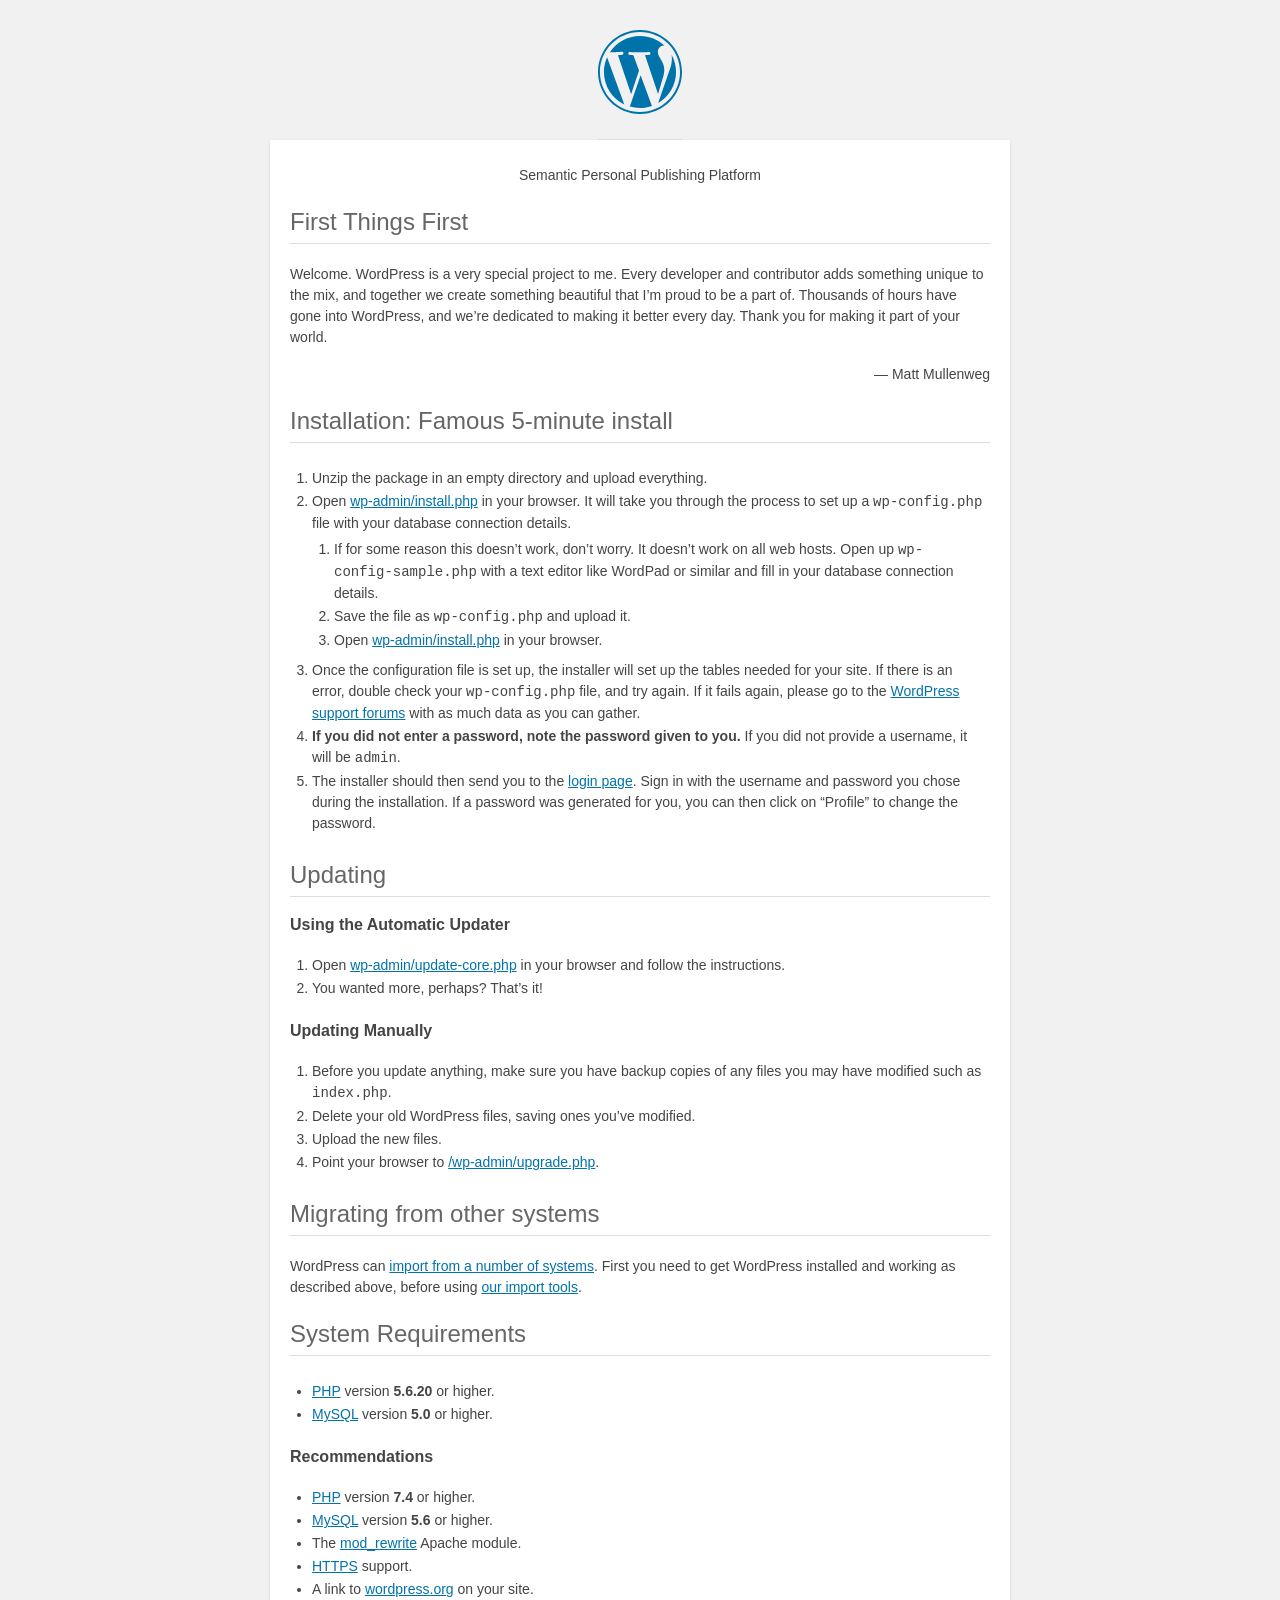
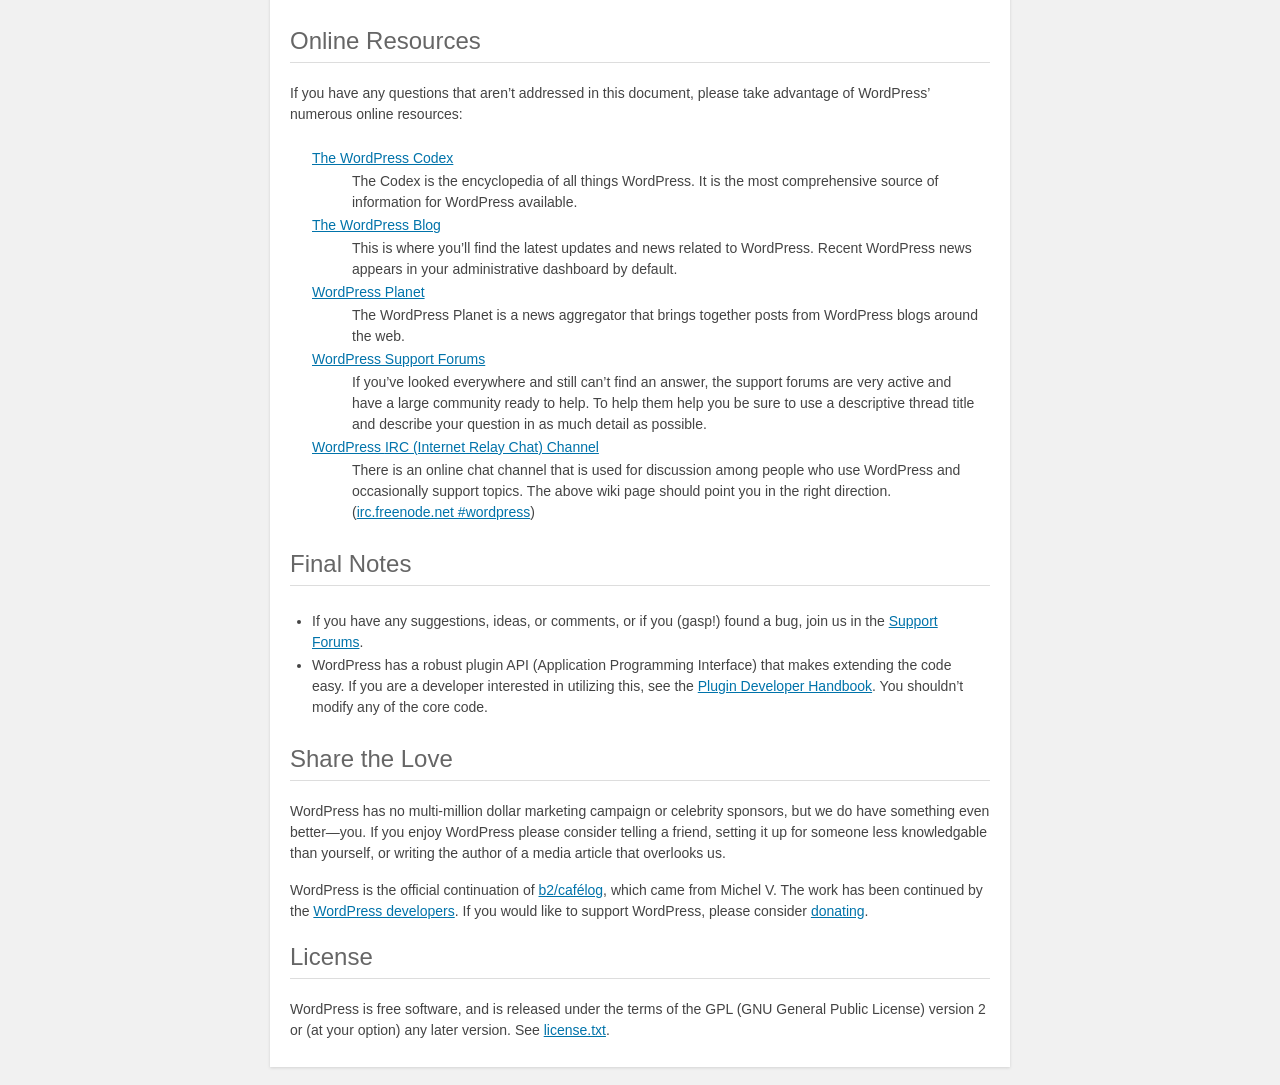
<file: readme.html>
<!DOCTYPE html>
<html lang="en">
<head>
	<meta name="viewport" content="width=device-width" />
	<meta http-equiv="Content-Type" content="text/html; charset=utf-8" />
	<title>WordPress &#8250; ReadMe</title>
	<link rel="stylesheet" href="wp-admin/css/install.css?ver=20100228" type="text/css" />
</head>
<body>
<h1 id="logo">
	<a href="https://wordpress.org/"><img alt="WordPress" src="wp-admin/images/wordpress-logo.png" /></a>
</h1>
<p style="text-align: center">Semantic Personal Publishing Platform</p>

<h2>First Things First</h2>
<p>Welcome. WordPress is a very special project to me. Every developer and contributor adds something unique to the mix, and together we create something beautiful that I&#8217;m proud to be a part of. Thousands of hours have gone into WordPress, and we&#8217;re dedicated to making it better every day. Thank you for making it part of your world.</p>
<p style="text-align: right">&#8212; Matt Mullenweg</p>

<h2>Installation: Famous 5-minute install</h2>
<ol>
	<li>Unzip the package in an empty directory and upload everything.</li>
	<li>Open <span class="file"><a href="wp-admin/install.php">wp-admin/install.php</a></span> in your browser. It will take you through the process to set up a <code>wp-config.php</code> file with your database connection details.
		<ol>
			<li>If for some reason this doesn&#8217;t work, don&#8217;t worry. It doesn&#8217;t work on all web hosts. Open up <code>wp-config-sample.php</code> with a text editor like WordPad or similar and fill in your database connection details.</li>
			<li>Save the file as <code>wp-config.php</code> and upload it.</li>
			<li>Open <span class="file"><a href="wp-admin/install.php">wp-admin/install.php</a></span> in your browser.</li>
		</ol>
	</li>
	<li>Once the configuration file is set up, the installer will set up the tables needed for your site. If there is an error, double check your <code>wp-config.php</code> file, and try again. If it fails again, please go to the <a href="https://wordpress.org/support/forums/">WordPress support forums</a> with as much data as you can gather.</li>
	<li><strong>If you did not enter a password, note the password given to you.</strong> If you did not provide a username, it will be <code>admin</code>.</li>
	<li>The installer should then send you to the <a href="wp-login.php">login page</a>. Sign in with the username and password you chose during the installation. If a password was generated for you, you can then click on &#8220;Profile&#8221; to change the password.</li>
</ol>

<h2>Updating</h2>
<h3>Using the Automatic Updater</h3>
<ol>
	<li>Open <span class="file"><a href="wp-admin/update-core.php">wp-admin/update-core.php</a></span> in your browser and follow the instructions.</li>
	<li>You wanted more, perhaps? That&#8217;s it!</li>
</ol>

<h3>Updating Manually</h3>
<ol>
	<li>Before you update anything, make sure you have backup copies of any files you may have modified such as <code>index.php</code>.</li>
	<li>Delete your old WordPress files, saving ones you&#8217;ve modified.</li>
	<li>Upload the new files.</li>
	<li>Point your browser to <span class="file"><a href="wp-admin/upgrade.php">/wp-admin/upgrade.php</a>.</span></li>
</ol>

<h2>Migrating from other systems</h2>
<p>WordPress can <a href="https://wordpress.org/support/article/importing-content/">import from a number of systems</a>. First you need to get WordPress installed and working as described above, before using <a href="wp-admin/import.php">our import tools</a>.</p>

<h2>System Requirements</h2>
<ul>
	<li><a href="https://secure.php.net/">PHP</a> version <strong>5.6.20</strong> or higher.</li>
	<li><a href="https://www.mysql.com/">MySQL</a> version <strong>5.0</strong> or higher.</li>
</ul>

<h3>Recommendations</h3>
<ul>
	<li><a href="https://secure.php.net/">PHP</a> version <strong>7.4</strong> or higher.</li>
	<li><a href="https://www.mysql.com/">MySQL</a> version <strong>5.6</strong> or higher.</li>
	<li>The <a href="https://httpd.apache.org/docs/2.2/mod/mod_rewrite.html">mod_rewrite</a> Apache module.</li>
	<li><a href="https://wordpress.org/news/2016/12/moving-toward-ssl/">HTTPS</a> support.</li>
	<li>A link to <a href="https://wordpress.org/">wordpress.org</a> on your site.</li>
</ul>

<h2>Online Resources</h2>
<p>If you have any questions that aren&#8217;t addressed in this document, please take advantage of WordPress&#8217; numerous online resources:</p>
<dl>
	<dt><a href="https://codex.wordpress.org/">The WordPress Codex</a></dt>
		<dd>The Codex is the encyclopedia of all things WordPress. It is the most comprehensive source of information for WordPress available.</dd>
	<dt><a href="https://wordpress.org/news/">The WordPress Blog</a></dt>
		<dd>This is where you&#8217;ll find the latest updates and news related to WordPress. Recent WordPress news appears in your administrative dashboard by default.</dd>
	<dt><a href="https://planet.wordpress.org/">WordPress Planet</a></dt>
		<dd>The WordPress Planet is a news aggregator that brings together posts from WordPress blogs around the web.</dd>
	<dt><a href="https://wordpress.org/support/forums/">WordPress Support Forums</a></dt>
		<dd>If you&#8217;ve looked everywhere and still can&#8217;t find an answer, the support forums are very active and have a large community ready to help. To help them help you be sure to use a descriptive thread title and describe your question in as much detail as possible.</dd>
	<dt><a href="https://codex.wordpress.org/IRC">WordPress <abbr>IRC</abbr> (Internet Relay Chat) Channel</a></dt>
		<dd>There is an online chat channel that is used for discussion among people who use WordPress and occasionally support topics. The above wiki page should point you in the right direction. (<a href="irc://irc.freenode.net/wordpress">irc.freenode.net #wordpress</a>)</dd>
</dl>

<h2>Final Notes</h2>
<ul>
	<li>If you have any suggestions, ideas, or comments, or if you (gasp!) found a bug, join us in the <a href="https://wordpress.org/support/forums/">Support Forums</a>.</li>
	<li>WordPress has a robust plugin <abbr>API</abbr> (Application Programming Interface) that makes extending the code easy. If you are a developer interested in utilizing this, see the <a href="https://developer.wordpress.org/plugins/">Plugin Developer Handbook</a>. You shouldn&#8217;t modify any of the core code.</li>
</ul>

<h2>Share the Love</h2>
<p>WordPress has no multi-million dollar marketing campaign or celebrity sponsors, but we do have something even better&#8212;you. If you enjoy WordPress please consider telling a friend, setting it up for someone less knowledgable than yourself, or writing the author of a media article that overlooks us.</p>

<p>WordPress is the official continuation of <a href="http://cafelog.com/">b2/caf&#233;log</a>, which came from Michel V. The work has been continued by the <a href="https://wordpress.org/about/">WordPress developers</a>. If you would like to support WordPress, please consider <a href="https://wordpress.org/donate/">donating</a>.</p>

<h2>License</h2>
<p>WordPress is free software, and is released under the terms of the <abbr>GPL</abbr> (GNU General Public License) version 2 or (at your option) any later version. See <a href="license.txt">license.txt</a>.</p>

</body>
</html>
</file>
<file: wp-admin/css/install.css>
html {
	background: #f1f1f1;
	margin: 0 20px;
}

body {
	background: #fff;
	color: #444;
	font-family: -apple-system, BlinkMacSystemFont, "Segoe UI", Roboto, Oxygen-Sans, Ubuntu, Cantarell, "Helvetica Neue", sans-serif;
	margin: 140px auto 25px;
	padding: 20px 20px 10px 20px;
	max-width: 700px;
	-webkit-font-smoothing: subpixel-antialiased;
	box-shadow: 0 1px 3px rgba(0, 0, 0, 0.13);
}

a {
	color: #0073aa;
}

a:hover,
a:active {
	color: #006799;
}

a:focus {
	color: #124964;
	box-shadow:
		0 0 0 1px #5b9dd9,
		0 0 2px 1px rgba(30, 140, 190, 0.8);
}

h1, h2 {
	border-bottom: 1px solid #ddd;
	clear: both;
	color: #666;
	font-size: 24px;
	padding: 0;
	padding-bottom: 7px;
	font-weight: 400;
}

h3 {
	font-size: 16px;
}

p, li, dd, dt {
	padding-bottom: 2px;
	font-size: 14px;
	line-height: 1.5;
}

code, .code {
	font-family: Consolas, Monaco, monospace;
}

ul, ol, dl {
	padding: 5px 5px 5px 22px;
}

a img {
	border: 0
}
abbr {
	border: 0;
	font-variant: normal;
}

fieldset {
	border: 0;
	padding: 0;
	margin: 0;
}

label {
	cursor: pointer;
}

#logo {
	margin: -130px auto 25px;
	padding: 0 0 25px 0;
	width: 84px;
	height: 84px;
	overflow: hidden;
	background-image: url(../images/w-logo-blue.png?ver=20131202);
	background-image: none, url(../images/wordpress-logo.svg?ver=20131107);
	background-size: 84px;
	background-position: center top;
	background-repeat: no-repeat;
	color: #444; /* same as login.css */
	font-size: 20px;
	font-weight: 400;
	line-height: 1.3em;
	text-decoration: none;
	text-align: center;
	text-indent: -9999px;
	outline: none;
}

.step {
	margin: 20px 0 15px;
}
.step, th {
	text-align: left;
	padding: 0;
}
.language-chooser.wp-core-ui .step .button.button-large {
	font-size: 14px;
}
textarea {
	border: 1px solid #ddd;
	font-family: -apple-system, BlinkMacSystemFont, "Segoe UI", Roboto, Oxygen-Sans, Ubuntu, Cantarell, "Helvetica Neue", sans-serif;
	width: 100%;
	box-sizing: border-box;
}

.form-table {
	border-collapse: collapse;
	margin-top: 1em;
	width: 100%;
}

.form-table td {
	margin-bottom: 9px;
	padding: 10px 20px 10px 0;
	font-size: 14px;
	vertical-align: top
}

.form-table th {
	font-size: 14px;
	text-align: left;
	padding: 10px 20px 10px 0;
	width: 140px;
	vertical-align: top;
}

.form-table code {
	line-height: 1.28571428;
	font-size: 14px;
}

.form-table p {
	margin: 4px 0 0 0;
	font-size: 11px;
}

.form-table input {
	line-height: 1.33333333;
	font-size: 15px;
	padding: 3px 5px;
	border: 1px solid #ddd;
	box-shadow: inset 0 1px 2px rgba(0, 0, 0, 0.07);
}

input,
submit {
	font-family: -apple-system, BlinkMacSystemFont, "Segoe UI", Roboto, Oxygen-Sans, Ubuntu, Cantarell, "Helvetica Neue", sans-serif;
}

.form-table input[type=text],
.form-table input[type=email],
.form-table input[type=url],
.form-table input[type=password],
#pass-strength-result {
	width: 218px;
}

.form-table th p {
	font-weight: 400;
}

.form-table.install-success th,
.form-table.install-success td {
	vertical-align: middle;
	padding: 16px 20px 16px 0;
}

.form-table.install-success td p {
	margin: 0;
	font-size: 14px;
}

.form-table.install-success td code {
	margin: 0;
	font-size: 18px;
}

#error-page {
	margin-top: 50px;
}

#error-page p {
	font-size: 14px;
	line-height: 1.28571428;
	margin: 25px 0 20px;
}

#error-page code, .code {
	font-family: Consolas, Monaco, monospace;
}

.message {
	border-left: 4px solid #dc3232;
	padding: .7em .6em;
	background-color: #fbeaea;
}

/* rtl:ignore */
#dbname,
#uname,
#pwd,
#dbhost,
#prefix,
#user_login,
#admin_email,
#pass1,
#pass2 {
	direction: ltr;
}


/* localization */
body.rtl,
.rtl textarea,
.rtl input,
.rtl submit {
	font-family: Tahoma, sans-serif;
}

:lang(he-il) body.rtl,
:lang(he-il) .rtl textarea,
:lang(he-il) .rtl input,
:lang(he-il) .rtl submit {
	font-family: Arial, sans-serif;
}

@media only screen and (max-width: 799px) {
	body {
		margin-top: 115px;
	}
	#logo a {
		margin: -125px auto 30px;
	}
}

@media screen and (max-width: 782px) {

	.form-table {
		margin-top: 0;
	}

	.form-table th,
	.form-table td {
		display: block;
		width: auto;
		vertical-align: middle;
	}

	.form-table th {
		padding: 20px 0 0;
	}

	.form-table td {
		padding: 5px 0;
		border: 0;
		margin: 0;
	}

	textarea,
	input {
		font-size: 16px;
	}

	.form-table td input[type="text"],
	.form-table td input[type="email"],
	.form-table td input[type="url"],
	.form-table td input[type="password"],
	.form-table td select,
	.form-table td textarea,
	.form-table span.description {
		width: 100%;
		font-size: 16px;
		line-height: 1.5;
		padding: 7px 10px;
		display: block;
		max-width: none;
		box-sizing: border-box;
	}

	.wp-pwd #pass1 {
		padding-right: 50px;
	}

	.wp-pwd .button.wp-hide-pw {
		right: 0;
	}

	#pass-strength-result {
		width: 100%;
	}
}

body.language-chooser {
	max-width: 300px;
}

.language-chooser select {
	padding: 8px;
	width: 100%;
	display: block;
	border: 1px solid #ddd;
	background: #fff;
	color: #32373c;
	font-size: 16px;
	font-family: Arial, sans-serif;
	font-weight: 400;
}

.language-chooser select:focus {
	color: #32373c;
}

.language-chooser select option:hover,
.language-chooser select option:focus {
	color: #016087;
}

.language-chooser p {
	text-align: right;
}

.screen-reader-input,
.screen-reader-text {
	border: 0;
	clip: rect(1px, 1px, 1px, 1px);
	-webkit-clip-path: inset(50%);
	clip-path: inset(50%);
	height: 1px;
	margin: -1px;
	overflow: hidden;
	padding: 0;
	position: absolute;
	width: 1px;
	word-wrap: normal !important;
}

.spinner {
	background: url(../images/spinner.gif) no-repeat;
	background-size: 20px 20px;
	visibility: hidden;
	opacity: 0.7;
	filter: alpha(opacity=70);
	width: 20px;
	height: 20px;
	margin: 2px 5px 0;
}

.step .spinner {
	display: inline-block;
	vertical-align: middle;
	margin-right: 15px;
}

.button.hide-if-no-js,
.hide-if-no-js {
	display: none;
}

/**
 * HiDPI Displays
 */
@media print,
  (-webkit-min-device-pixel-ratio: 1.25),
  (min-resolution: 120dpi) {

	.spinner {
		background-image: url(../images/spinner-2x.gif);
	}

}
</file>
